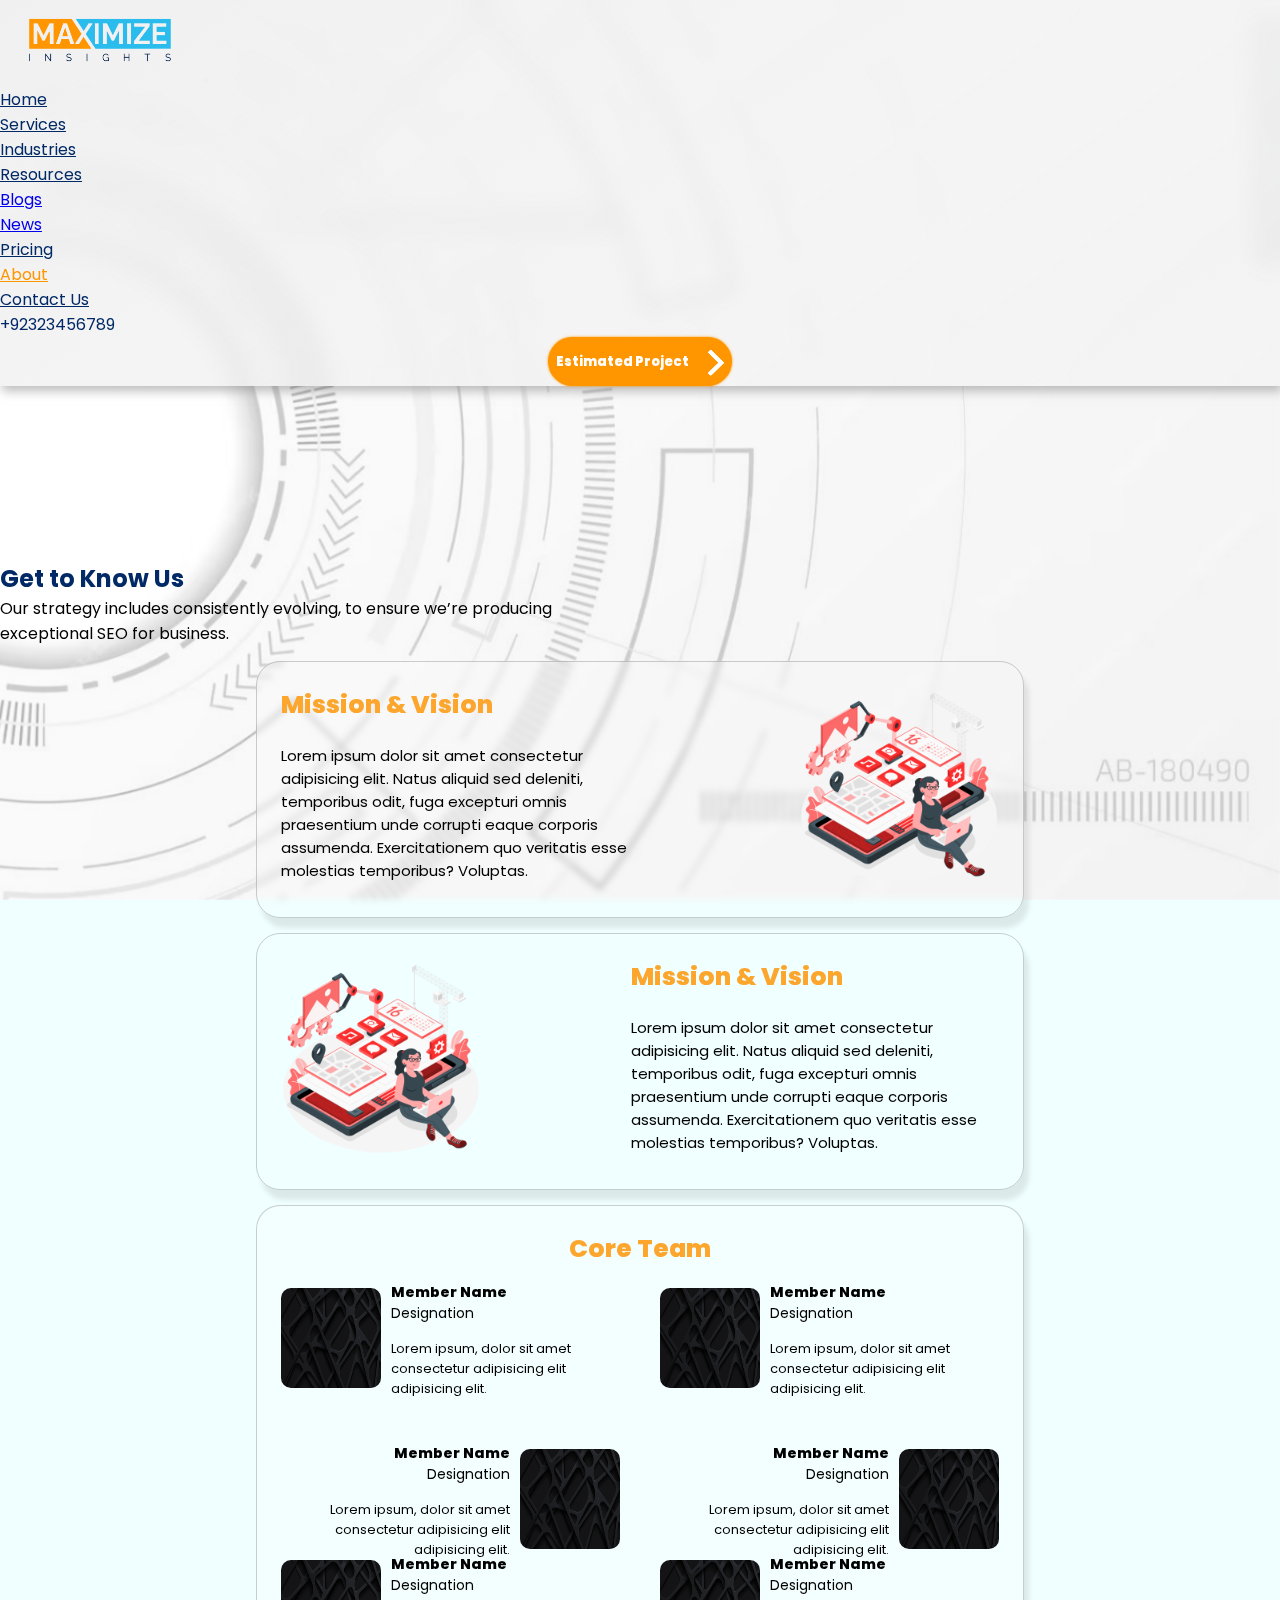
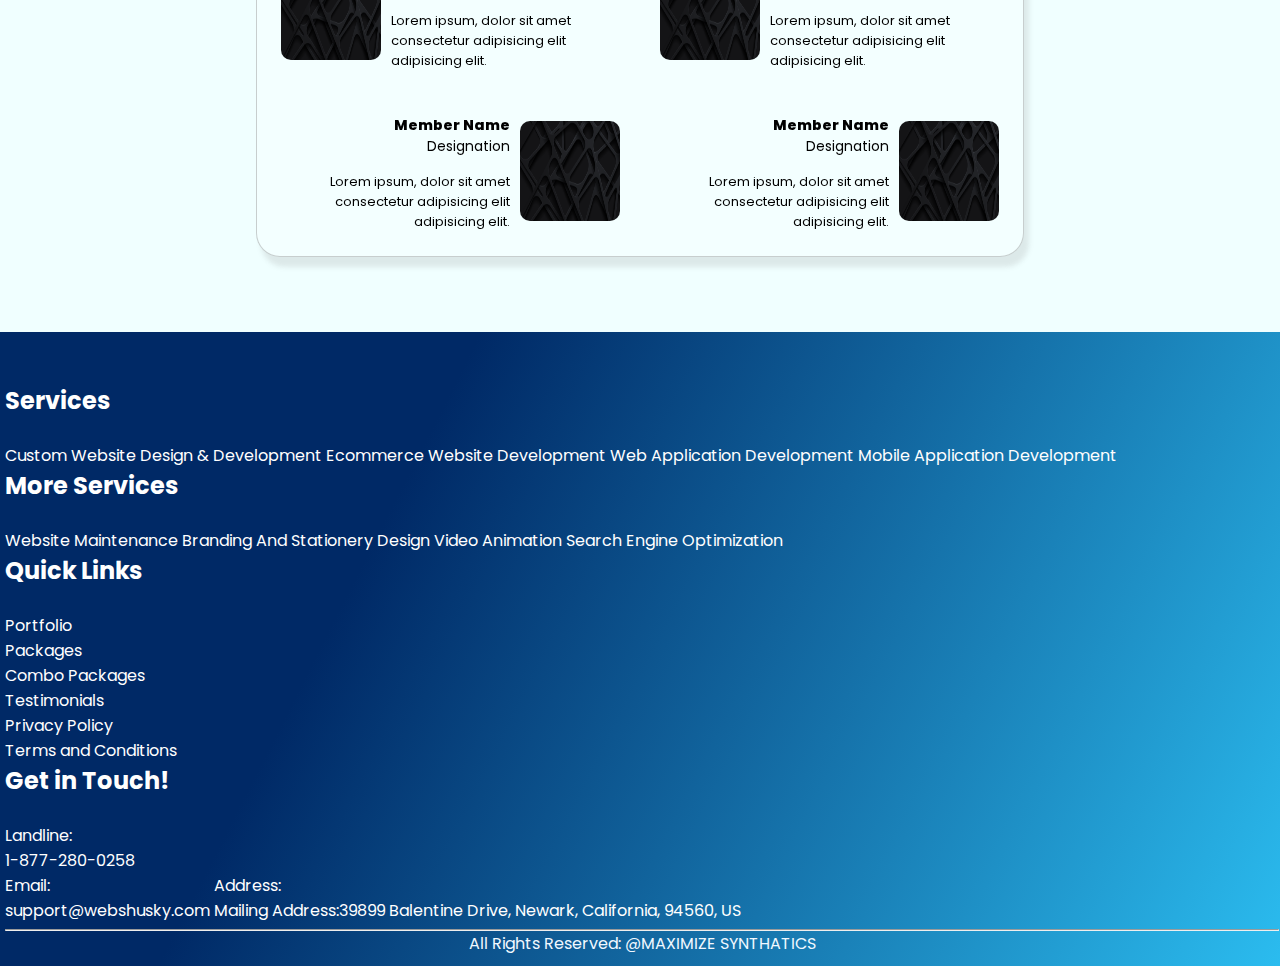
<file: about.html>
<!DOCTYPE html>
<html lang="en">
<head>
    <meta charset="UTF-8">
    <meta name="viewport" content="width=device-width, initial-scale=1.0">
    <title>About</title>
    <!-- BOOTSTRAP CDN -->
  <link href="https://cdn.jsdelivr.net/npm/bootstrap@5.3.2/dist/css/bootstrap.min.css" rel="stylesheet"
  integrity="sha384-T3c6CoIi6uLrA9TneNEoa7RxnatzjcDSCmG1MXxSR1GAsXEV/Dwwykc2MPK8M2HN" crossorigin="anonymous">
<!-- BOOTSTRAP CDN -->
<!-- css link -->
<link rel="stylesheet" href="./css/about.css">
<link rel="stylesheet" href="./css/media_queries.css">
<!-- css link -->
<!-- Icons Link-->
<link rel="stylesheet" href="https://cdnjs.cloudflare.com/ajax/libs/font-awesome/6.5.1/css/all.min.css"
  integrity="sha512-DTOQO9RWCH3ppGqcWaEA1BIZOC6xxalwEsw9c2QQeAIftl+Vegovlnee1c9QX4TctnWMn13TZye+giMm8e2LwA=="
  crossorigin="anonymous" referrerpolicy="no-referrer" />
<!-- Icons Link-->
<!-- Fonts -->
<link rel="preconnect" href="https://fonts.googleapis.com">
<link rel="preconnect" href="https://fonts.gstatic.com" crossorigin>
<link
  href="https://fonts.googleapis.com/css2?family=Noto+Sans:wght@100;300;400;500;600;700&family=Poppins:wght@100;200;300;500;600;700;800&family=Roboto:ital,wght@0,100;0,300;0,400;0,500;0,700;1,400;1,900&display=swap"
  rel="stylesheet">
<!-- Fonts -->
</head>
<body>
  <div class="fixed-image" style="position: relative;">
    <img src="./assets/WhatsApp Image 2023-12-27 at 10.42.27 AM.jpeg" class="top-img" alt="">
    <!-- Nav bar -->
  <div class="background">
    <nav class="navbar navbar-expand-lg p-0 fixed-top">
      <div class="container-fluid">
        <a class="navbar-brand" href="#"><img src="./assets/logo-removebg-preview (1).png" class="logo" alt=""></a>
        <button class="navbar-toggler" type="button" data-bs-toggle="collapse" data-bs-target="#navbarSupportedContent"
          aria-controls="navbarSupportedContent" aria-expanded="false" aria-label="Toggle navigation">
          <span class="navbar-toggler-icon"></span>
        </button>
        <div class="collapse navbar-collapse" id="navbarSupportedContent">
          <ul class="navbar-nav me-auto mb-2 mb-lg-0">
            <li class="nav-item">
              <a class="nav-link"   href="index.html">Home</a>
            </li>
            <li class="nav-item">
              <a class="nav-link"   href="services.html">Services</a>
            </li>
            <li class="nav-item">
              <a class="nav-link"   href="industries.html">Industries</a>
            </li>
            <li class="nav-item dropdown">
              <a class="nav-link dropdown-toggle" href="#" role="button" data-bs-toggle="dropdown"
                aria-expanded="false">
                Resources
              </a>
              <ul class="dropdown-menu" aria-labelledby="hoverableDropdown">
                <li><a class="dropdown-item" href="#">Blogs</a></li>
                <li><a class="dropdown-item" href="#">News</a></li>
                <!-- <li><a class="dropdown-item" href="#">Something else here</a></li> -->
              </ul>
            </li>
            <li class="nav-item">
              <a class="nav-link" href="pricing.html">Pricing</a>
            </li>
            <li class="nav-item">
              <a class="nav-link" style="color: #FF9600;" aria-current="page" href="about.html">About</a>
            </li>
            <li class="nav-item">
              <a class="nav-link" href="contactus.html">Contact Us</a>
            </li>
          </ul>
          <a href="" class="con me-2">+92323456789</a>
          <div class="btn-conteiner me-2">
            <a class="btn-content" href="#">
              <span class="btn-title">Estimated Project</span>
              <span class="icon-arrow">
                <svg width="66px" height="43px" viewBox="0 0 66 43" version="1.1" xmlns="http://www.w3.org/2000/svg"
                  xmlns:xlink="http://www.w3.org/1999/xlink">
                  <g id="arrow" stroke="none" stroke-width="1" fill="none" fill-rule="evenodd">
                    <path id="arrow-icon-one"
                      d="M40.1543933,3.89485454 L43.9763149,0.139296592 C44.1708311,-0.0518420739 44.4826329,-0.0518571125 44.6771675,0.139262789 L65.6916134,20.7848311 C66.0855801,21.1718824 66.0911863,21.8050225 65.704135,22.1989893 C65.7000188,22.2031791 65.6958657,22.2073326 65.6916762,22.2114492 L44.677098,42.8607841 C44.4825957,43.0519059 44.1708242,43.0519358 43.9762853,42.8608513 L40.1545186,39.1069479 C39.9575152,38.9134427 39.9546793,38.5968729 40.1481845,38.3998695 C40.1502893,38.3977268 40.1524132,38.395603 40.1545562,38.3934985 L56.9937789,21.8567812 C57.1908028,21.6632968 57.193672,21.3467273 57.0001876,21.1497035 C56.9980647,21.1475418 56.9959223,21.1453995 56.9937605,21.1432767 L40.1545208,4.60825197 C39.9574869,4.41477773 39.9546013,4.09820839 40.1480756,3.90117456 C40.1501626,3.89904911 40.1522686,3.89694235 40.1543933,3.89485454 Z"
                      fill="#FFFFFF"></path>
                    <path id="arrow-icon-two"
                      d="M20.1543933,3.89485454 L23.9763149,0.139296592 C24.1708311,-0.0518420739 24.4826329,-0.0518571125 24.6771675,0.139262789 L45.6916134,20.7848311 C46.0855801,21.1718824 46.0911863,21.8050225 45.704135,22.1989893 C45.7000188,22.2031791 45.6958657,22.2073326 45.6916762,22.2114492 L24.677098,42.8607841 C24.4825957,43.0519059 24.1708242,43.0519358 23.9762853,42.8608513 L20.1545186,39.1069479 C19.9575152,38.9134427 19.9546793,38.5968729 20.1481845,38.3998695 C20.1502893,38.3977268 20.1524132,38.395603 20.1545562,38.3934985 L36.9937789,21.8567812 C37.1908028,21.6632968 37.193672,21.3467273 37.0001876,21.1497035 C36.9980647,21.1475418 36.9959223,21.1453995 36.9937605,21.1432767 L20.1545208,4.60825197 C19.9574869,4.41477773 19.9546013,4.09820839 20.1480756,3.90117456 C20.1501626,3.89904911 20.1522686,3.89694235 20.1543933,3.89485454 Z"
                      fill="#FFFFFF"></path>
                    <path id="arrow-icon-three"
                      d="M0.154393339,3.89485454 L3.97631488,0.139296592 C4.17083111,-0.0518420739 4.48263286,-0.0518571125 4.67716753,0.139262789 L25.6916134,20.7848311 C26.0855801,21.1718824 26.0911863,21.8050225 25.704135,22.1989893 C25.7000188,22.2031791 25.6958657,22.2073326 25.6916762,22.2114492 L4.67709797,42.8607841 C4.48259567,43.0519059 4.17082418,43.0519358 3.97628526,42.8608513 L0.154518591,39.1069479 C-0.0424848215,38.9134427 -0.0453206733,38.5968729 0.148184538,38.3998695 C0.150289256,38.3977268 0.152413239,38.395603 0.154556228,38.3934985 L16.9937789,21.8567812 C17.1908028,21.6632968 17.193672,21.3467273 17.0001876,21.1497035 C16.9980647,21.1475418 16.9959223,21.1453995 16.9937605,21.1432767 L0.15452076,4.60825197 C-0.0425130651,4.41477773 -0.0453986756,4.09820839 0.148075568,3.90117456 C0.150162624,3.89904911 0.152268631,3.89694235 0.154393339,3.89485454 Z"
                      fill="#FFFFFF"></path>
                  </g>
                </svg>
              </span>
            </a>
          </div>
          </form>
        </div>
      </div>
    </nav>
    <!-- Nav bar -->


  <!-- About -->
  <br><br><br>

  <br><br><br>
  <div class="section" style="position: relative;">
    <div class="head" data-aos="fade-up" data-aos-delay="50">
      <br>
      <h2 style="font-weight: bold;color:  #002966;" class="text-center">Get to Know Us</h2>
      <p class="text-center">Our strategy includes consistently evolving, to ensure we’re producing <br>
        exceptional SEO for business.</p>
    </div>
    <div class="sec_company">
      <div class="mission_sec">
        <div>
          <h3>Mission & Vision</h3>
          <p>
            Lorem ipsum dolor sit amet consectetur adipisicing elit. Natus
            aliquid sed deleniti, temporibus odit, fuga excepturi omnis
            praesentium unde corrupti eaque corporis assumenda. Exercitationem
            quo veritatis esse molestias temporibus? Voluptas.
          </p>
        </div>
        <div class="fr-img">
          <img src="./assets/Mobile development-amico.png" alt="" />
        </div>
      </div>
      <div class="mission_sec mission_vission">
        <div class="fr-img">
          <img src="./assets/Mobile development-amico.png" alt="" />
        </div>
        <div>
          <h3>Mission & Vision</h3>
          <p>
            Lorem ipsum dolor sit amet consectetur adipisicing elit. Natus
            aliquid sed deleniti, temporibus odit, fuga excepturi omnis
            praesentium unde corrupti eaque corporis assumenda. Exercitationem
            quo veritatis esse molestias temporibus? Voluptas.
          </p>
        </div>
      </div>
      <!-- core team -->
      <div class="team_sec">
        <div class="team_hagin">
          <h3>Core Team</h3>
        </div>
        <!-- row 1 -->
        <div class="boxes">
          <div class="box_row">
            <div class="box box-sec-one">
              <div class="boxin-img">
                <img src="./assets/dark-background-abstract-background-network-3d-background-7680x4320-8324.png"
                  width="100px" height="100px" border-radius="24px" />
              </div>
              <div class="box-headin">
                <div class="boxin-mem">
                  <h4>Member Name</h4>
                  <p>Designation</p>
                </div>
                <div class="boxin-des">
                  <p>
                    Lorem ipsum, dolor sit amet consectetur adipisicing elit
                    adipisicing elit.
                  </p>
                </div>
              </div>
            </div>

            <div class="box box-sec-tow">
              <div class="boxin-img">
                <img src="./assets/dark-background-abstract-background-network-3d-background-7680x4320-8324.png"
                  width="100px" height="100px" />
              </div>
              <div class="box-headin">
                <div class="boxin-mem">
                  <h4>Member Name</h4>
                  <p>Designation</p>
                </div>
                <div class="boxin-des">
                  <p>
                    Lorem ipsum, dolor sit amet consectetur adipisicing elit
                    adipisicing elit.
                  </p>
                </div>
              </div>
            </div>
          </div>
          <!-- row 2 -->

          <div class="box_row box_row_end">
            <div class="box box-sec-three">
              <div class="box-headin sec-left">
                <div class="boxin-mem">
                  <h4>Member Name</h4>
                  <p>Designation</p>
                </div>
                <div class="boxin-des">
                  <p>
                    Lorem ipsum, dolor sit amet consectetur adipisicing elit
                    adipisicing elit.
                  </p>
                </div>
              </div>
              <div class="boxin-img">
                <img src="./assets/dark-background-abstract-background-network-3d-background-7680x4320-8324.png"
                  width="100px" height="100px" border-radius="24px" />
              </div>
            </div>

            <div class="box box-sec-four">
              <div class="box-headin sec-left">
                <div class="boxin-mem">
                  <h4>Member Name</h4>
                  <p>Designation</p>
                </div>
                <div class="boxin-des">
                  <p>
                    Lorem ipsum, dolor sit amet consectetur adipisicing elit
                    adipisicing elit.
                  </p>
                </div>
              </div>
              <div class="boxin-img">
                <img src="./assets/dark-background-abstract-background-network-3d-background-7680x4320-8324.png"
                  width="100px" height="100px" />
              </div>
            </div>
          </div>
          <div class="box_row">
            <div class="box">
              <div class="boxin-img">
                <img src="./assets/dark-background-abstract-background-network-3d-background-7680x4320-8324.png"
                  width="100px" height="100px" border-radius="24px" />
              </div>
              <div class="box-headin">
                <div class="boxin-mem">
                  <h4>Member Name</h4>
                  <p>Designation</p>
                </div>
                <div class="boxin-des">
                  <p>
                    Lorem ipsum, dolor sit amet consectetur adipisicing elit adipisicing elit.
                  </p>
                </div>
              </div>
            </div>

            <div class="box">
              <div class="boxin-img">
                <img src="./assets/dark-background-abstract-background-network-3d-background-7680x4320-8324.png"
                  width="100px" height="100px" />
              </div>
              <div class="box-headin">
                <div class="boxin-mem">
                  <h4>Member Name</h4>
                  <p>Designation</p>
                </div>
                <div class="boxin-des">
                  <p>
                    Lorem ipsum, dolor sit amet consectetur adipisicing elit adipisicing elit.
                  </p>
                </div>
              </div>
            </div>
          </div>

          <div class="box_row box_row_end">
            <div class="box">

              <div class="box-headin sec-left">
                <div class="boxin-mem">
                  <h4>Member Name</h4>
                  <p>Designation</p>
                </div>
                <div class="boxin-des">
                  <p>
                    Lorem ipsum, dolor sit amet consectetur adipisicing elit adipisicing elit.
                  </p>
                </div>
              </div>
              <div class="boxin-img">
                <img src="./assets/dark-background-abstract-background-network-3d-background-7680x4320-8324.png"
                  width="100px" height="100px" border-radius="24px" />
              </div>
            </div>

            <div class="box">

              <div class="box-headin sec-left">
                <div class="boxin-mem">
                  <h4>Member Name</h4>
                  <p>Designation</p>
                </div>
                <div class="boxin-des">
                  <p>
                    Lorem ipsum, dolor sit amet consectetur adipisicing elit adipisicing elit.
                  </p>
                </div>
              </div>
              <div class="boxin-img">
                <img src="./assets/dark-background-abstract-background-network-3d-background-7680x4320-8324.png"
                  width="100px" height="100px" />
              </div>
            </div>
          </div>
        </div>
      </div>
    </div>
  </div>

</div>
</div>
<br><br><br>
      <!-- footer -->
      <footer class="footers">
        <div class="container" data-aos="fade-up"  data-aos-delay="50">
          <br>
          <div class="row">
            <div class="col-lg-3 col-md-12">
              <h2 class="hover-underline-animation">Services</h2>
              <br><br>
              <p class="hover-underline-animation">Custom Website Design & Development</p>
              <p class="hover-underline-animation">Ecommerce Website Development</p>
              <p class="hover-underline-animation">Web Application Development</p>
              <p class="hover-underline-animation">Mobile Application Development</p>
            </div>
            <div class="col-lg-3 col-md-12">
              <h2 class="hover-underline-animation">More Services</h2>
              <br><br>
    
              <p class="hover-underline-animation">Website Maintenance</p>
              <p class="hover-underline-animation">Branding And Stationery Design</p>
              <p class="hover-underline-animation">Video Animation</p>
              <p class="hover-underline-animation">Search Engine Optimization</p>
            </div>
            <div class="col-lg-3 col-md-12">
              <h2 class="hover-underline-animation">Quick Links</h2>
              <br><br>
              <p class="hover-underline-animation">Portfolio</p><br>
              <p class="hover-underline-animation">Packages</p><br>
              <p class="hover-underline-animation">Combo Packages</p><br>
              <p class="hover-underline-animation">Testimonials</p><br>
              <p class="hover-underline-animation">Privacy Policy</p><br>
              <p class="hover-underline-animation">Terms and Conditions</p>
            </div>
            <div class="col-lg-3 col-md-12">
              <h2 class="hover-underline-animation"> Get in Touch!</h2>
              <br><br>
              <p class="hover-underline-animation"><lord-icon src="https://cdn.lordicon.com/srsgifqc.json" trigger="loop"
                  delay="2000" colors="primary:#ffffff" style="width:30px;height:30px">
                </lord-icon> Landline: <br> 1-877-280-0258
              </p><br>
              <p class="hover-underline-animation"><lord-icon src="https://cdn.lordicon.com/slmechys.json" trigger="loop"
                  colors="primary:#ffffff" style="width:30px;height:30px">
                </lord-icon> Email:
                <br>support@webshusky.com
              </p>
    
    
              <p class="hover-underline-animation">
                <lord-icon src="https://cdn.lordicon.com/iikoxwld.json" trigger="loop" delay="1500" state="in-jump-dynamic"
                  colors="primary:#ffffff" style="width:30px;height:30px">
                </lord-icon>
                Address: <br> Mailing Address:39899
                Balentine Drive, Newark, California, 94560, US
              </p>
              <p class="hover-underline-animation"></p>
    
              <p class="hover-underline-animation"></p>
              <a href="" target="_blank"><i class="fa-brands fa-square-facebook"></i></a>
              <a href="" target="_blank"><i class="fa-brands fa-instagram"></i></a>
              <a href="" target="_blank"><i class="fa-brands fa-linkedin"></i></a>
              <a href=""><i class="fa-brands fa-square-twitter"></i></a>
              <a href="" target="_blank"><i class="fa-brands fa-youtube"></i></a>
              </lord-icon>
            </div>
          </div>
        </div>
       
        
        <hr style="color: aliceblue;">
        <p style="text-align: center;color: aliceblue; " >All Rights Reserved: @MAXIMIZE SYNTHATICS</p>
      </footer>
    

      <script src="https://cdn.lordicon.com/lordicon.js"></script>
    <!-- BOOTSTRAP CDN -->
  <script src="https://cdn.jsdelivr.net/npm/bootstrap@5.3.2/dist/js/bootstrap.bundle.min.js"
  integrity="sha384-C6RzsynM9kWDrMNeT87bh95OGNyZPhcTNXj1NW7RuBCsyN/o0jlpcV8Qyq46cDfL"
  crossorigin="anonymous"></script>
<!-- BOOTSTRAP CDN -->

  
</body>
</html>
</file>
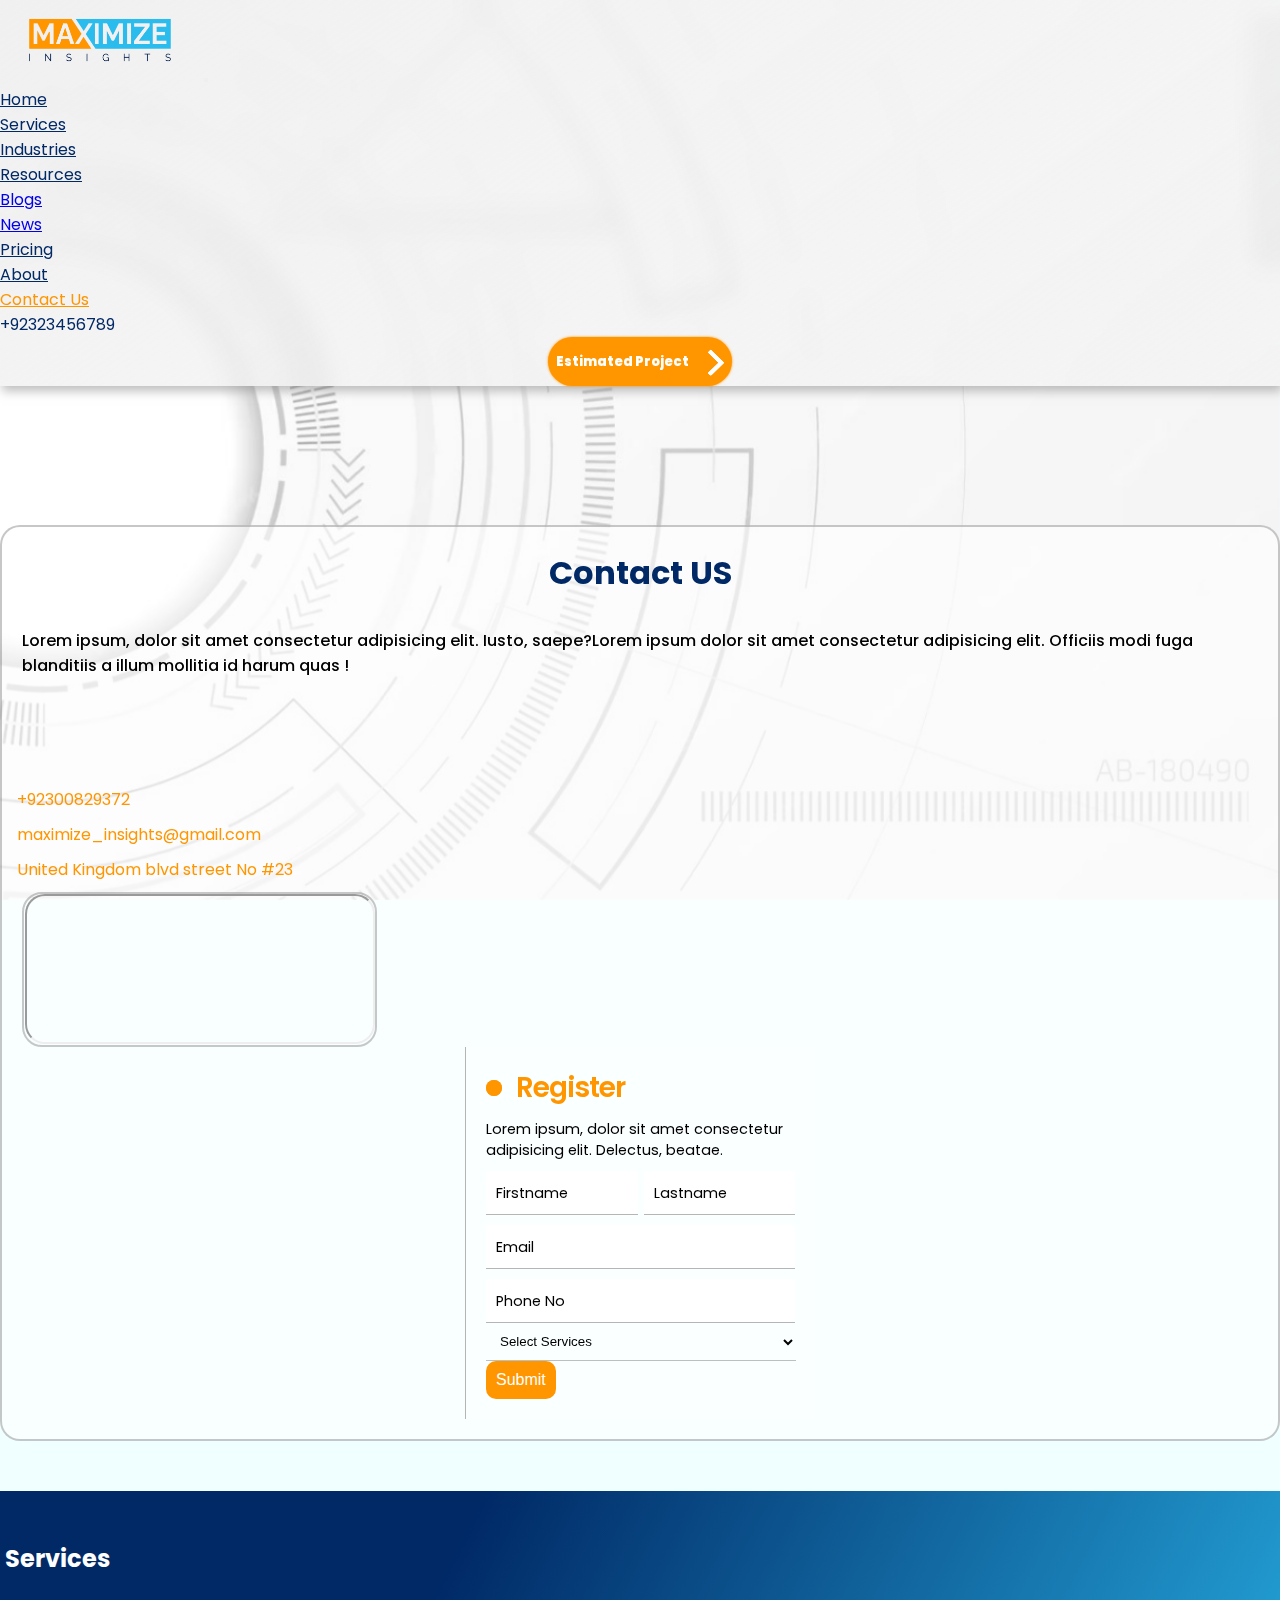
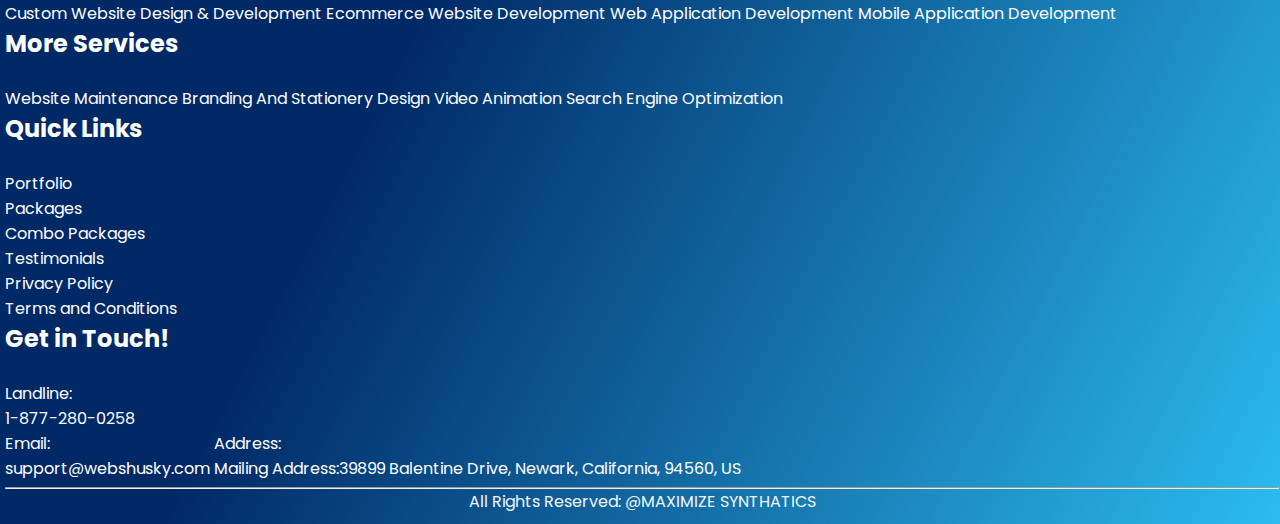
<file: contactus.html>
<!DOCTYPE html>
<html lang="en">
<head>
    <meta charset="UTF-8">
    <meta name="viewport" content="width=device-width, initial-scale=1.0">
    <title>About</title>
    <!-- BOOTSTRAP CDN -->
  <link href="https://cdn.jsdelivr.net/npm/bootstrap@5.3.2/dist/css/bootstrap.min.css" rel="stylesheet"
  integrity="sha384-T3c6CoIi6uLrA9TneNEoa7RxnatzjcDSCmG1MXxSR1GAsXEV/Dwwykc2MPK8M2HN" crossorigin="anonymous">
<!-- BOOTSTRAP CDN -->
<!-- css link -->
<link rel="stylesheet" href="./css/contact.css">
<link rel="stylesheet" href="./css/media_queries.css">

<!-- css link -->
<!-- Icons Link-->
<link rel="stylesheet" href="https://cdnjs.cloudflare.com/ajax/libs/font-awesome/6.5.1/css/all.min.css"
  integrity="sha512-DTOQO9RWCH3ppGqcWaEA1BIZOC6xxalwEsw9c2QQeAIftl+Vegovlnee1c9QX4TctnWMn13TZye+giMm8e2LwA=="
  crossorigin="anonymous" referrerpolicy="no-referrer" />
<!-- Icons Link-->
<!-- Fonts -->
<link rel="preconnect" href="https://fonts.googleapis.com">
<link rel="preconnect" href="https://fonts.gstatic.com" crossorigin>
<link
  href="https://fonts.googleapis.com/css2?family=Noto+Sans:wght@100;300;400;500;600;700&family=Poppins:wght@100;200;300;500;600;700;800&family=Roboto:ital,wght@0,100;0,300;0,400;0,500;0,700;1,400;1,900&display=swap"
  rel="stylesheet">
<!-- Fonts -->
</head>
<body>
  <div class="fixed-image" style="position: relative;">
    <img src="./assets/WhatsApp Image 2023-12-27 at 10.42.27 AM.jpeg" class="top-img" alt="">
    <!-- Nav bar -->
  <div class="background">
    <nav class="navbar navbar-expand-lg p-0 fixed-top">
      <div class="container-fluid">
        <a class="navbar-brand" href="#"><img src="./assets/logo-removebg-preview (1).png" class="logo" alt=""></a>
        <button class="navbar-toggler" type="button" data-bs-toggle="collapse" data-bs-target="#navbarSupportedContent"
          aria-controls="navbarSupportedContent" aria-expanded="false" aria-label="Toggle navigation">
          <span class="navbar-toggler-icon"></span>
        </button>
        <div class="collapse navbar-collapse" id="navbarSupportedContent">
          <ul class="navbar-nav me-auto mb-2 mb-lg-0">
            <li class="nav-item">
              <a class="nav-link"   href="index.html">Home</a>
            </li>
            <li class="nav-item">
              <a class="nav-link"   href="services.html">Services</a>
            </li>
            <li class="nav-item">
              <a class="nav-link"   href="industries.html">Industries</a>
            </li>
            <li class="nav-item dropdown">
              <a class="nav-link dropdown-toggle" href="#" role="button" data-bs-toggle="dropdown"
                aria-expanded="false">
                Resources
              </a>
              <ul class="dropdown-menu" aria-labelledby="hoverableDropdown">
                <li><a class="dropdown-item" href="#">Blogs</a></li>
                <li><a class="dropdown-item" href="#">News</a></li>
                <!-- <li><a class="dropdown-item" href="#">Something else here</a></li> -->
              </ul>
            </li>
            <li class="nav-item">
              <a class="nav-link" href="pricing.html">Pricing</a>
            </li>
            <li class="nav-item">
              <a class="nav-link"  href="about.html">About</a>
            </li>
            <li class="nav-item">
              <a class="nav-link" style="color: #FF9600;" aria-current="page" href="contactus.html">Contact Us</a>
            </li>
          </ul>
          <a href="" class="con me-2">+92323456789</a>
          <div class="btn-conteiner me-2">
            <a class="btn-content" href="#">
              <span class="btn-title">Estimated Project</span>
              <span class="icon-arrow">
                <svg width="66px" height="43px" viewBox="0 0 66 43" version="1.1" xmlns="http://www.w3.org/2000/svg"
                  xmlns:xlink="http://www.w3.org/1999/xlink">
                  <g id="arrow" stroke="none" stroke-width="1" fill="none" fill-rule="evenodd">
                    <path id="arrow-icon-one"
                      d="M40.1543933,3.89485454 L43.9763149,0.139296592 C44.1708311,-0.0518420739 44.4826329,-0.0518571125 44.6771675,0.139262789 L65.6916134,20.7848311 C66.0855801,21.1718824 66.0911863,21.8050225 65.704135,22.1989893 C65.7000188,22.2031791 65.6958657,22.2073326 65.6916762,22.2114492 L44.677098,42.8607841 C44.4825957,43.0519059 44.1708242,43.0519358 43.9762853,42.8608513 L40.1545186,39.1069479 C39.9575152,38.9134427 39.9546793,38.5968729 40.1481845,38.3998695 C40.1502893,38.3977268 40.1524132,38.395603 40.1545562,38.3934985 L56.9937789,21.8567812 C57.1908028,21.6632968 57.193672,21.3467273 57.0001876,21.1497035 C56.9980647,21.1475418 56.9959223,21.1453995 56.9937605,21.1432767 L40.1545208,4.60825197 C39.9574869,4.41477773 39.9546013,4.09820839 40.1480756,3.90117456 C40.1501626,3.89904911 40.1522686,3.89694235 40.1543933,3.89485454 Z"
                      fill="#FFFFFF"></path>
                    <path id="arrow-icon-two"
                      d="M20.1543933,3.89485454 L23.9763149,0.139296592 C24.1708311,-0.0518420739 24.4826329,-0.0518571125 24.6771675,0.139262789 L45.6916134,20.7848311 C46.0855801,21.1718824 46.0911863,21.8050225 45.704135,22.1989893 C45.7000188,22.2031791 45.6958657,22.2073326 45.6916762,22.2114492 L24.677098,42.8607841 C24.4825957,43.0519059 24.1708242,43.0519358 23.9762853,42.8608513 L20.1545186,39.1069479 C19.9575152,38.9134427 19.9546793,38.5968729 20.1481845,38.3998695 C20.1502893,38.3977268 20.1524132,38.395603 20.1545562,38.3934985 L36.9937789,21.8567812 C37.1908028,21.6632968 37.193672,21.3467273 37.0001876,21.1497035 C36.9980647,21.1475418 36.9959223,21.1453995 36.9937605,21.1432767 L20.1545208,4.60825197 C19.9574869,4.41477773 19.9546013,4.09820839 20.1480756,3.90117456 C20.1501626,3.89904911 20.1522686,3.89694235 20.1543933,3.89485454 Z"
                      fill="#FFFFFF"></path>
                    <path id="arrow-icon-three"
                      d="M0.154393339,3.89485454 L3.97631488,0.139296592 C4.17083111,-0.0518420739 4.48263286,-0.0518571125 4.67716753,0.139262789 L25.6916134,20.7848311 C26.0855801,21.1718824 26.0911863,21.8050225 25.704135,22.1989893 C25.7000188,22.2031791 25.6958657,22.2073326 25.6916762,22.2114492 L4.67709797,42.8607841 C4.48259567,43.0519059 4.17082418,43.0519358 3.97628526,42.8608513 L0.154518591,39.1069479 C-0.0424848215,38.9134427 -0.0453206733,38.5968729 0.148184538,38.3998695 C0.150289256,38.3977268 0.152413239,38.395603 0.154556228,38.3934985 L16.9937789,21.8567812 C17.1908028,21.6632968 17.193672,21.3467273 17.0001876,21.1497035 C16.9980647,21.1475418 16.9959223,21.1453995 16.9937605,21.1432767 L0.15452076,4.60825197 C-0.0425130651,4.41477773 -0.0453986756,4.09820839 0.148075568,3.90117456 C0.150162624,3.89904911 0.152268631,3.89694235 0.154393339,3.89485454 Z"
                      fill="#FFFFFF"></path>
                  </g>
                </svg>
              </span>
            </a>
          </div>
          </form>
        </div>
      </div>
    </nav>
    <!-- Nav bar -->

  <!-- icons -->
  <div class="fixed-icons">
    <a href="#" title="Chat"><i class="fa fa-comments"></i></a>
    <a href="#" title="Call"><i class="fa fa-phone"></i></a>
  </div>
  <br><br><br>
  <!-- icons -->
    <div style="position: relative;" class="container main-contact-us">
        <div class="row">
            <div class="col-lg-5 col-md-12 col-sm-12">
                <div class="contact-us">
                    <br class="br-br">
                    <h1>Contact US</h1>
                    <p>Lorem ipsum, dolor sit amet consectetur adipisicing elit. Iusto, saepe?Lorem ipsum dolor sit amet
                        consectetur adipisicing elit. Officiis modi fuga blanditiis a illum mollitia id harum quas !</p>
                    <div class="media">
                        <ul class="a-c-e">
                            <li><a href=""><i class="fas fa-phone icons"></i>+92300829372</a></li>
                            <li><a href=""><i class="fas fa-map-marker-alt icons"></i> maximize_insights@gmail.com</a>
                            </li>
                            <li><a href=""><i class="fas fa-envelope icons"></i>United Kingdom blvd street No #23</a>
                            </li>
                        </ul>
                        <div class="map">
                            <iframe
                                src="https://www.google.com/maps/embed?pb=!1m18!1m12!1m3!1d3620.967256714286!2d67.02010517413994!3d24.830793346446413!2m3!1f0!2f0!3f0!3m2!1i1024!2i768!4f13.1!3m3!1m2!1s0x3eb33dc7c4aa538b%3A0xc2fac7fdde7a4e03!2sFootball%20ground%20tekri%20colony!5e0!3m2!1sen!2s!4v1704183158351!5m2!1sen!2s"
                                width="350" height="150" style="border-radius: 20px;" allowfullscreen="" loading="lazy"
                                referrerpolicy="no-referrer-when-downgrade"></iframe>
                        </div>
                    </div>
                </div>
            </div>
            <div class="col-lg-7 col-md-12 col-sm-12 form-details">
                <form class="form">
                    <p class="title">Register </p>
                    <p class="message">Lorem ipsum, dolor sit amet consectetur adipisicing elit. Delectus, beatae.</p>
                    <div class="flex">
                        <label>
                            <input class="input" type="text" placeholder="" required="">
                            <span>Firstname</span>
                        </label>

                        <label>
                            <input class="input" type="text" placeholder="" required="">
                            <span>Lastname</span>
                        </label>
                    </div>

                    <label>
                        <input class="input" type="email" placeholder="" required="">
                        <span>Email</span>
                    </label>

                    <label>
                        <input class="input" type="" placeholder="" required="">
                        <span>Phone No</span>

                        <select name="" id="" class="service my-2">
                            <option value="">Select Services</option>
                            <option value="">Website Development</option>
                            <option value="">Digital Marketing</option>
                            <option value="">Graphic Designing</option>
                            <option value="">Software Solutions</option>
                        </select>
                        <button class="submit">Submit</button>
                </form>
            </div>
        </div>
    </div>
</div>

<br><br>
</div>
 <!-- footer -->
 <footer class="footers">
  <div class="container" data-aos="fade-up"  data-aos-delay="50">
    <br>
    <div class="row">
      <div class="col-lg-3 col-md-12">
        <h2 class="hover-underline-animation">Services</h2>
        <br><br>
        <p class="hover-underline-animation">Custom Website Design & Development</p>
        <p class="hover-underline-animation">Ecommerce Website Development</p>
        <p class="hover-underline-animation">Web Application Development</p>
        <p class="hover-underline-animation">Mobile Application Development</p>
      </div>
      <div class="col-lg-3 col-md-12">
        <h2 class="hover-underline-animation">More Services</h2>
        <br><br>

        <p class="hover-underline-animation">Website Maintenance</p>
        <p class="hover-underline-animation">Branding And Stationery Design</p>
        <p class="hover-underline-animation">Video Animation</p>
        <p class="hover-underline-animation">Search Engine Optimization</p>
      </div>
      <div class="col-lg-3 col-md-12">
        <h2 class="hover-underline-animation">Quick Links</h2>
        <br><br>
        <p class="hover-underline-animation">Portfolio</p><br>
        <p class="hover-underline-animation">Packages</p><br>
        <p class="hover-underline-animation">Combo Packages</p><br>
        <p class="hover-underline-animation">Testimonials</p><br>
        <p class="hover-underline-animation">Privacy Policy</p><br>
        <p class="hover-underline-animation">Terms and Conditions</p>
      </div>
      <div class="col-lg-3 col-md-12">
        <h2 class="hover-underline-animation"> Get in Touch!</h2>
        <br><br>
        <p class="hover-underline-animation"><lord-icon src="https://cdn.lordicon.com/srsgifqc.json" trigger="loop"
            delay="2000" colors="primary:#ffffff" style="width:30px;height:30px">
          </lord-icon> Landline: <br> 1-877-280-0258
        </p><br>
        <p class="hover-underline-animation"><lord-icon src="https://cdn.lordicon.com/slmechys.json" trigger="loop"
            colors="primary:#ffffff" style="width:30px;height:30px">
          </lord-icon> Email:
          <br>support@webshusky.com
        </p>


        <p class="hover-underline-animation">
          <lord-icon src="https://cdn.lordicon.com/iikoxwld.json" trigger="loop" delay="1500" state="in-jump-dynamic"
            colors="primary:#ffffff" style="width:30px;height:30px">
          </lord-icon>
          Address: <br> Mailing Address:39899
          Balentine Drive, Newark, California, 94560, US
        </p>
        <p class="hover-underline-animation"></p>

        <p class="hover-underline-animation"></p>
        <a href="" target="_blank"><i class="fa-brands fa-square-facebook"></i></a>
        <a href="" target="_blank"><i class="fa-brands fa-instagram"></i></a>
        <a href="" target="_blank"><i class="fa-brands fa-linkedin"></i></a>
        <a href=""><i class="fa-brands fa-square-twitter"></i></a>
        <a href="" target="_blank"><i class="fa-brands fa-youtube"></i></a>
        </lord-icon>
      </div>
    </div>
  </div>
 
  
  <hr style="color: aliceblue;">
  <p style="text-align: center;color: aliceblue; " >All Rights Reserved: @MAXIMIZE SYNTHATICS</p>
</footer>


<script src="https://cdn.lordicon.com/lordicon.js"></script>

    <!-- BOOTSTRAP CDN -->
    <script src="https://cdn.jsdelivr.net/npm/bootstrap@5.3.2/dist/js/bootstrap.bundle.min.js"
    integrity="sha384-C6RzsynM9kWDrMNeT87bh95OGNyZPhcTNXj1NW7RuBCsyN/o0jlpcV8Qyq46cDfL"
    crossorigin="anonymous"></script>
  <!-- BOOTSTRAP CDN --> 
  </body>
  </html>
</file>
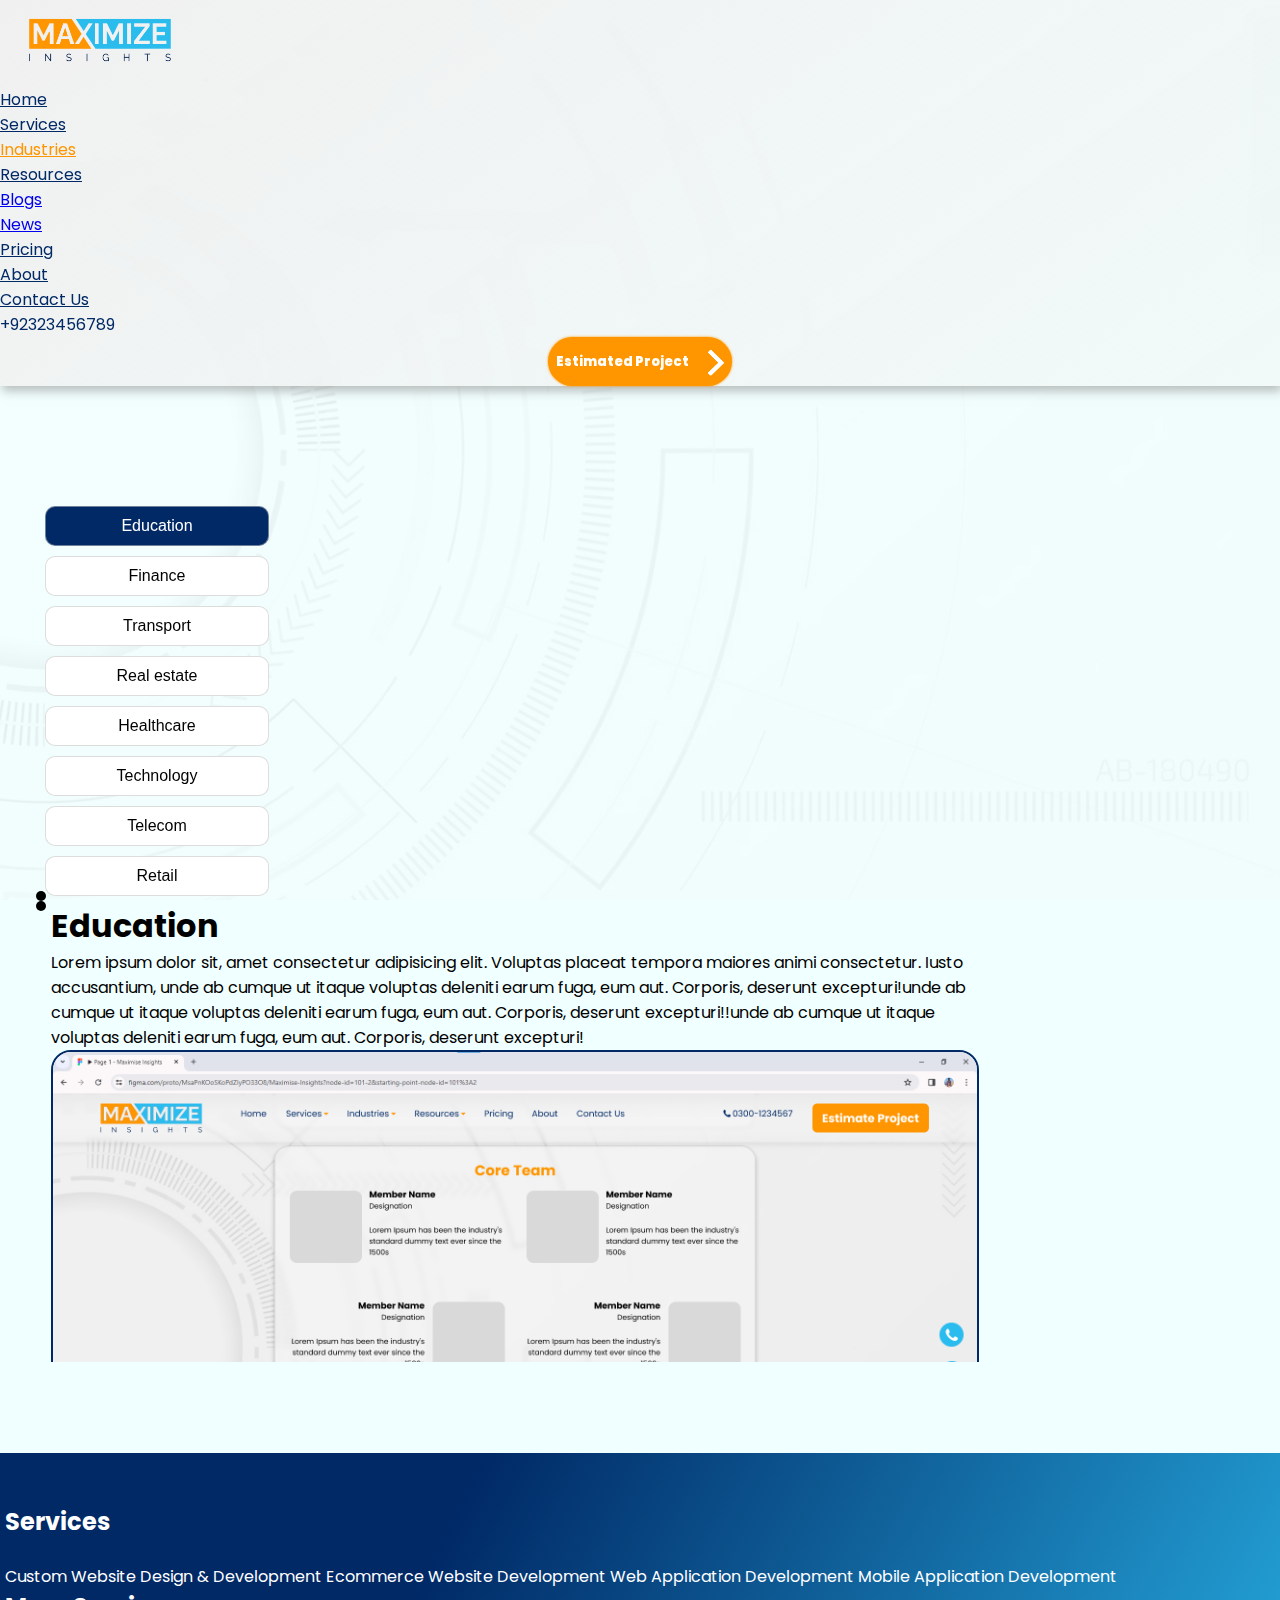
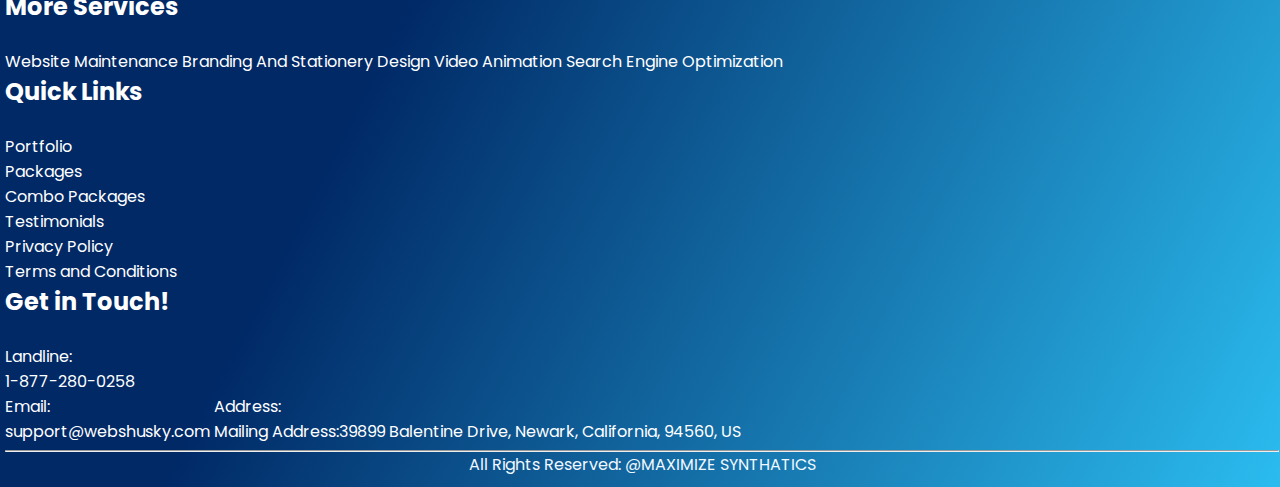
<file: industries-copy.html>
<!DOCTYPE html>
<html lang="en">
<head>
    <meta charset="UTF-8">
    <meta name="viewport" content="width=device-width, initial-scale=1.0">
    <title>Maximize / Industries</title>
    <!-- BOOTSTRAP CDN -->
  <link href="https://cdn.jsdelivr.net/npm/bootstrap@5.3.2/dist/css/bootstrap.min.css" rel="stylesheet"
  integrity="sha384-T3c6CoIi6uLrA9TneNEoa7RxnatzjcDSCmG1MXxSR1GAsXEV/Dwwykc2MPK8M2HN" crossorigin="anonymous">
<!-- BOOTSTRAP CDN -->
<!-- css link -->
<link rel="stylesheet" href="./css/industries.css">

<!-- css link -->
<!-- Icons Link-->
<link rel="stylesheet" href="https://cdnjs.cloudflare.com/ajax/libs/font-awesome/6.5.1/css/all.min.css"
  integrity="sha512-DTOQO9RWCH3ppGqcWaEA1BIZOC6xxalwEsw9c2QQeAIftl+Vegovlnee1c9QX4TctnWMn13TZye+giMm8e2LwA=="
  crossorigin="anonymous" referrerpolicy="no-referrer" />
<!-- Icons Link-->
<!-- Fonts -->
<link rel="preconnect" href="https://fonts.googleapis.com">
<link rel="preconnect" href="https://fonts.gstatic.com" crossorigin>
<link
  href="https://fonts.googleapis.com/css2?family=Noto+Sans:wght@100;300;400;500;600;700&family=Poppins:wght@100;200;300;500;600;700;800&family=Roboto:ital,wght@0,100;0,300;0,400;0,500;0,700;1,400;1,900&display=swap"
  rel="stylesheet">
<!-- Fonts -->
</head>
<body>
  <div class="fixed-image" style="position: relative;">
    <img src="./assets/WhatsApp Image 2023-12-27 at 10.42.27 AM.jpeg" class="top-img" alt="">
    <!-- Nav bar -->
  <div class="background">
    <nav class="navbar navbar-expand-lg p-0 fixed-top">
      <div class="container-fluid">
        <a class="navbar-brand" href="#"><img src="./assets/logo-removebg-preview (1).png" class="logo" alt=""></a>
        <button class="navbar-toggler" type="button" data-bs-toggle="collapse" data-bs-target="#navbarSupportedContent"
          aria-controls="navbarSupportedContent" aria-expanded="false" aria-label="Toggle navigation">
          <span class="navbar-toggler-icon"></span>
        </button>
        <div class="collapse navbar-collapse" id="navbarSupportedContent">
          <ul class="navbar-nav me-auto mb-2 mb-lg-0">
            <li class="nav-item">
              <a class="nav-link"   href="index.html">Home</a>
            </li>
            <li class="nav-item">
              <a class="nav-link"   href="services.html">Services</a>
            </li>
            <li class="nav-item">
                <a class="nav-link" style="color: #FF9600;" aria-current="page"  href="industries.html">Industries</a>
              </li>
            <li class="nav-item dropdown">
              <a class="nav-link dropdown-toggle" href="#" role="button" data-bs-toggle="dropdown"
                aria-expanded="false">
                Resources
              </a>
              <ul class="dropdown-menu" aria-labelledby="hoverableDropdown">
                <li><a class="dropdown-item" href="#">Blogs</a></li>
                <li><a class="dropdown-item" href="#">News</a></li>
                <!-- <li><a class="dropdown-item" href="#">Something else here</a></li> -->
              </ul>
            </li>
            <li class="nav-item">
              <a class="nav-link" href="pricing.html">Pricing</a>
            </li>
            <li class="nav-item">
              <a class="nav-link"  href="about.html">About</a>
            </li>
            <li class="nav-item">
              <a class="nav-link"  href="contactus.html">Contact Us</a>
            </li>
          </ul>
          <a href="" class="con me-2">+92323456789</a>
          <div class="btn-conteiner me-2">
            <a class="btn-content" href="#">
              <span class="btn-title">Estimated Project</span>
              <span class="icon-arrow">
                <svg width="66px" height="43px" viewBox="0 0 66 43" version="1.1" xmlns="http://www.w3.org/2000/svg"
                  xmlns:xlink="http://www.w3.org/1999/xlink">
                  <g id="arrow" stroke="none" stroke-width="1" fill="none" fill-rule="evenodd">
                    <path id="arrow-icon-one"
                      d="M40.1543933,3.89485454 L43.9763149,0.139296592 C44.1708311,-0.0518420739 44.4826329,-0.0518571125 44.6771675,0.139262789 L65.6916134,20.7848311 C66.0855801,21.1718824 66.0911863,21.8050225 65.704135,22.1989893 C65.7000188,22.2031791 65.6958657,22.2073326 65.6916762,22.2114492 L44.677098,42.8607841 C44.4825957,43.0519059 44.1708242,43.0519358 43.9762853,42.8608513 L40.1545186,39.1069479 C39.9575152,38.9134427 39.9546793,38.5968729 40.1481845,38.3998695 C40.1502893,38.3977268 40.1524132,38.395603 40.1545562,38.3934985 L56.9937789,21.8567812 C57.1908028,21.6632968 57.193672,21.3467273 57.0001876,21.1497035 C56.9980647,21.1475418 56.9959223,21.1453995 56.9937605,21.1432767 L40.1545208,4.60825197 C39.9574869,4.41477773 39.9546013,4.09820839 40.1480756,3.90117456 C40.1501626,3.89904911 40.1522686,3.89694235 40.1543933,3.89485454 Z"
                      fill="#FFFFFF"></path>
                    <path id="arrow-icon-two"
                      d="M20.1543933,3.89485454 L23.9763149,0.139296592 C24.1708311,-0.0518420739 24.4826329,-0.0518571125 24.6771675,0.139262789 L45.6916134,20.7848311 C46.0855801,21.1718824 46.0911863,21.8050225 45.704135,22.1989893 C45.7000188,22.2031791 45.6958657,22.2073326 45.6916762,22.2114492 L24.677098,42.8607841 C24.4825957,43.0519059 24.1708242,43.0519358 23.9762853,42.8608513 L20.1545186,39.1069479 C19.9575152,38.9134427 19.9546793,38.5968729 20.1481845,38.3998695 C20.1502893,38.3977268 20.1524132,38.395603 20.1545562,38.3934985 L36.9937789,21.8567812 C37.1908028,21.6632968 37.193672,21.3467273 37.0001876,21.1497035 C36.9980647,21.1475418 36.9959223,21.1453995 36.9937605,21.1432767 L20.1545208,4.60825197 C19.9574869,4.41477773 19.9546013,4.09820839 20.1480756,3.90117456 C20.1501626,3.89904911 20.1522686,3.89694235 20.1543933,3.89485454 Z"
                      fill="#FFFFFF"></path>
                    <path id="arrow-icon-three"
                      d="M0.154393339,3.89485454 L3.97631488,0.139296592 C4.17083111,-0.0518420739 4.48263286,-0.0518571125 4.67716753,0.139262789 L25.6916134,20.7848311 C26.0855801,21.1718824 26.0911863,21.8050225 25.704135,22.1989893 C25.7000188,22.2031791 25.6958657,22.2073326 25.6916762,22.2114492 L4.67709797,42.8607841 C4.48259567,43.0519059 4.17082418,43.0519358 3.97628526,42.8608513 L0.154518591,39.1069479 C-0.0424848215,38.9134427 -0.0453206733,38.5968729 0.148184538,38.3998695 C0.150289256,38.3977268 0.152413239,38.395603 0.154556228,38.3934985 L16.9937789,21.8567812 C17.1908028,21.6632968 17.193672,21.3467273 17.0001876,21.1497035 C16.9980647,21.1475418 16.9959223,21.1453995 16.9937605,21.1432767 L0.15452076,4.60825197 C-0.0425130651,4.41477773 -0.0453986756,4.09820839 0.148075568,3.90117456 C0.150162624,3.89904911 0.152268631,3.89694235 0.154393339,3.89485454 Z"
                      fill="#FFFFFF"></path>
                  </g>
                </svg>
              </span>
            </a>
          </div>
          </form>
        </div>
      </div>
    </nav>
    <!-- Nav bar -->

  <!-- icons -->
  <div class="fixed-icons">
    <a href="#" title="Chat"><i class="fa fa-comments"></i></a>
    <a href="#" title="Call"><i class="fa fa-phone"></i></a>
  </div>
   <!-- icons -->
  <br><br><br>


<!-- <secttion class="hero-img">
  <div class="containers">
    <div class="image">
      <h1>Industries</h1>
      <p>Lorem, ipsum dolor sit amet consectetur adipisicing elit. Eius tempore dolore aspernatur! Vel, ab necessitatibus. At, soluta? Reiciendis earum quidem tempora, architecto,</p>
      <img src="./assets/industries.jpeg" alt="">
    </div>
  </div>
</secttion> -->

<section class="indusstries">
  <div class="container  indus-container">
    <div class="row">
      <div class="col-lg-2">
        <div class="tab-buttons "> 
          <button id="education-btn"  class="button btn-txt tab active shadow" onclick="openTab('education')" >Education</button>
          <button id="finance-btn"    class="button btn-txt tab  shadow" onclick="openTab('finance')" >Finance</button>
          <button id="transport-btn"  class="button btn-txt tab  shadow" onclick="openTab('transport')" >Transport</button>
          <button id="realestate-btn" class="button btn-txt tab  shadow" onclick="openTab('realestate')" >Real estate</button>
          <button id="healthcare-btn" class="button btn-txt tab  shadow" onclick="openTab('healthcare')" >Healthcare</button>
          <button id="technology-btn" class="button btn-txt tab  shadow" onclick="openTab('technology')" >Technology</button>
          <button id="telecom-btn"    class="button btn-txt tab  shadow" onclick="openTab('telecom')" >Telecom</button>
          <button id="retail-btn"     class="button btn-txt tab  shadow" onclick="openTab('retail')" >Retail</button>
        
        </div>
      </div>
      <div class="col-lg-1">
        <div class="vertical-line">
          <div class="circle start-circle"></div>
          <div class="circle end-circle"></div>
        </div>
      </div>
<!-- Education -->
<div class="col-lg-9 indus-height tab " id="education">
  <div class="row">
    <div class="col-lg-7">
      <h1 class="text-primary">Education</h1>
      <p>Lorem ipsum dolor sit, amet consectetur adipisicing elit. Voluptas placeat tempora maiores animi consectetur. Iusto accusantium, unde ab cumque ut itaque voluptas deleniti earum fuga, eum aut. Corporis, deserunt excepturi!unde ab cumque ut itaque voluptas deleniti earum fuga, eum aut. Corporis, deserunt excepturi!!unde ab cumque ut itaque voluptas deleniti earum fuga, eum aut. Corporis, deserunt excepturi!</p>
    </div>
    <div class="col-lg-5">
        <div class="indus-img">
          <img src="./assets/work-1.png" alt="">
    </div>
  </div>
</div>
 <hr>
 <div class="content">
 <p>Lorem ipsum dolor sit amet consectetur adipisicing elit. Molestiae architecto eligendi possimus quo facere optio dolorem eveniet doloribus quidem quae incidunt illum nesciunt nihil, culpa ex aspernatur recusandae in minus?
 Facilis iusto optio nam tenetur repudiandae error vel tempore officiis obcaecati harum ea, assumenda accusamus ipsa? Officiis nisi hic quos sit sint, nostrum est rerum. Fuga totam eos veritatis quae!
 Dolorem optio unde dignissimos reiciendis, cumque doloremque facere repudiandae consequatur ducimus iste ipsam adipisci voluptas amet consectetur asperiores sed accusamus eveniet saepe culpa repellendus delectus architecto fuga. Odit, possimus numquam.
 Animi, tempora at nemo perspiciatis facilis soluta sunt sed fuga perferendis modi officia dicta suscipit nostrum, ad non labore ab molestiae delectus distinctio saepe. Distinctio eveniet eius accusamus nisi quas.
 Hic earum nisi eum incidunt itaque nemo nobis eius veritatis dolores, quaerat animi molestiae excepturi adipisci tempore nulla dicta officia dolorum repellat obcaecati! Veritatis delectus, praesentium eos magni at quia. Lorem ipsum dolor sit amet consectetur adipisicing elit. Incidunt eius illo asperiores quas hic magnam earum neque ducimus, voluptatem qui animi aliquid minima reiciendis iusto perferendis quasi! Corporis, nemo quas.
 Explicabo, accusantium? Animi amet tenetur minima incidunt perspiciatis aliquam. Voluptate vero tenetur error, voluptas optio, a ex soluta esse assumenda incidunt iusto sed fugiat fuga voluptates illo voluptatum nemo blanditiis.
 Quaerat, quidem! Aspernatur odio, ea corrupti quaerat adipisci dolores libero quis, voluptatibus aperiam, voluptates rerum doloribus molestiae architecto molestias facere nesciunt ut. Reprehenderit fuga facere excepturi deserunt laborum. Nulla, facere?
 Expedita eius fuga ex illo, quod asperiores quas dolor numquam a, voluptatum ab mollitia culpa quisquam adipisci tenetur nostrum ipsa saepe at quae velit rem doloribus. Fugiat nam consequatur ipsam?
 Vero, animi magnam a neque voluptatem blanditiis repellat! Quaerat, atque. Corporis, rem. Placeat nobis dolorem dolores a, iusto voluptas facilis amet aliquid accusamus non aut praesentium fuga, nostrum nemo sint?</p>
</div>
</div>
<!-- Education -->

<!-- finance -->
<div class="col-lg-9 indus-height tab" id="finance">
  <div class="row">
    <div class="col-lg-7">
      <h1 class="text-primary">Finance</h1>
      <p>Lorem ipsum dolor sit, amet consectetur adipisicing elit. Voluptas placeat tempora maiores animi consectetur. Iusto accusantium, unde ab cumque ut itaque voluptas deleniti earum fuga, eum aut. Corporis, deserunt excepturi!unde ab cumque ut itaque voluptas deleniti earum fuga, eum aut. Corporis, deserunt excepturi!!unde ab cumque ut itaque voluptas deleniti earum fuga, eum aut. Corporis, deserunt excepturi!</p>
    </div>
    <div class="col-lg-5">
        <div class="indus-img">
          <img src="./assets/work-1.png" alt="">
    </div>
  </div>
</div>
 <hr>
 <div class="content">
 <p>Lorem ipsum dolor sit amet consectetur adipisicing elit. Molestiae architecto eligendi possimus quo facere optio dolorem eveniet doloribus quidem quae incidunt illum nesciunt nihil, culpa ex aspernatur recusandae in minus?
 Facilis iusto optio nam tenetur repudiandae error vel tempore officiis obcaecati harum ea, assumenda accusamus ipsa? Officiis nisi hic quos sit sint, nostrum est rerum. Fuga totam eos veritatis quae!
 Dolorem optio unde dignissimos reiciendis, cumque doloremque facere repudiandae consequatur ducimus iste ipsam adipisci voluptas amet consectetur asperiores sed accusamus eveniet saepe culpa repellendus delectus architecto fuga. Odit, possimus numquam.
 Animi, tempora at nemo perspiciatis facilis soluta sunt sed fuga perferendis modi officia dicta suscipit nostrum, ad non labore ab molestiae delectus distinctio saepe. Distinctio eveniet eius accusamus nisi quas.
 Hic earum nisi eum incidunt itaque nemo nobis eius veritatis dolores, quaerat animi molestiae excepturi adipisci tempore nulla dicta officia dolorum repellat obcaecati! Veritatis delectus, praesentium eos magni at quia. Lorem ipsum dolor sit amet consectetur adipisicing elit. Incidunt eius illo asperiores quas hic magnam earum neque ducimus, voluptatem qui animi aliquid minima reiciendis iusto perferendis quasi! Corporis, nemo quas.
 Explicabo, accusantium? Animi amet tenetur minima incidunt perspiciatis aliquam. Voluptate vero tenetur error, voluptas optio, a ex soluta esse assumenda incidunt iusto sed fugiat fuga voluptates illo voluptatum nemo blanditiis.
 Quaerat, quidem! Aspernatur odio, ea corrupti quaerat adipisci dolores libero quis, voluptatibus aperiam, voluptates rerum doloribus molestiae architecto molestias facere nesciunt ut. Reprehenderit fuga facere excepturi deserunt laborum. Nulla, facere?
 Expedita eius fuga ex illo, quod asperiores quas dolor numquam a, voluptatum ab mollitia culpa quisquam adipisci tenetur nostrum ipsa saepe at quae velit rem doloribus. Fugiat nam consequatur ipsam?
 Vero, animi magnam a neque voluptatem blanditiis repellat! Quaerat, atque. Corporis, rem. Placeat nobis dolorem dolores a, iusto voluptas facilis amet aliquid accusamus non aut praesentium fuga, nostrum nemo sint?</p>
</div>
</div>
<!-- finance -->

<!-- transport -->
<div class="col-lg-9 indus-height tab" id="transport">
  <div class="row">
    <div class="col-lg-7">
      <h1 class="text-primary">transport</h1>
      <p>Lorem ipsum dolor sit, amet consectetur adipisicing elit. Voluptas placeat tempora maiores animi consectetur. Iusto accusantium, unde ab cumque ut itaque voluptas deleniti earum fuga, eum aut. Corporis, deserunt excepturi!unde ab cumque ut itaque voluptas deleniti earum fuga, eum aut. Corporis, deserunt excepturi!!unde ab cumque ut itaque voluptas deleniti earum fuga, eum aut. Corporis, deserunt excepturi!</p>
    </div>
    <div class="col-lg-5">
        <div class="indus-img">
          <img src="./assets/work-1.png" alt="">
    </div>
  </div>
</div>
 <hr>
 <div class="content">
 <p>Lorem ipsum dolor sit amet consectetur adipisicing elit. Molestiae architecto eligendi possimus quo facere optio dolorem eveniet doloribus quidem quae incidunt illum nesciunt nihil, culpa ex aspernatur recusandae in minus?
 Facilis iusto optio nam tenetur repudiandae error vel tempore officiis obcaecati harum ea, assumenda accusamus ipsa? Officiis nisi hic quos sit sint, nostrum est rerum. Fuga totam eos veritatis quae!
 Dolorem optio unde dignissimos reiciendis, cumque doloremque facere repudiandae consequatur ducimus iste ipsam adipisci voluptas amet consectetur asperiores sed accusamus eveniet saepe culpa repellendus delectus architecto fuga. Odit, possimus numquam.
 Animi, tempora at nemo perspiciatis facilis soluta sunt sed fuga perferendis modi officia dicta suscipit nostrum, ad non labore ab molestiae delectus distinctio saepe. Distinctio eveniet eius accusamus nisi quas.
 Hic earum nisi eum incidunt itaque nemo nobis eius veritatis dolores, quaerat animi molestiae excepturi adipisci tempore nulla dicta officia dolorum repellat obcaecati! Veritatis delectus, praesentium eos magni at quia. Lorem ipsum dolor sit amet consectetur adipisicing elit. Incidunt eius illo asperiores quas hic magnam earum neque ducimus, voluptatem qui animi aliquid minima reiciendis iusto perferendis quasi! Corporis, nemo quas.
 Explicabo, accusantium? Animi amet tenetur minima incidunt perspiciatis aliquam. Voluptate vero tenetur error, voluptas optio, a ex soluta esse assumenda incidunt iusto sed fugiat fuga voluptates illo voluptatum nemo blanditiis.
 Quaerat, quidem! Aspernatur odio, ea corrupti quaerat adipisci dolores libero quis, voluptatibus aperiam, voluptates rerum doloribus molestiae architecto molestias facere nesciunt ut. Reprehenderit fuga facere excepturi deserunt laborum. Nulla, facere?
 Expedita eius fuga ex illo, quod asperiores quas dolor numquam a, voluptatum ab mollitia culpa quisquam adipisci tenetur nostrum ipsa saepe at quae velit rem doloribus. Fugiat nam consequatur ipsam?
 Vero, animi magnam a neque voluptatem blanditiis repellat! Quaerat, atque. Corporis, rem. Placeat nobis dolorem dolores a, iusto voluptas facilis amet aliquid accusamus non aut praesentium fuga, nostrum nemo sint?</p>
</div>
</div>
<!-- transport -->

<!-- realestate -->
<div class="col-lg-9 indus-height tab" id="realestate">
  <div class="row">
    <div class="col-lg-7">
      <h1 class="text-primary">realestate</h1>
      <p>Lorem ipsum dolor sit, amet consectetur adipisicing elit. Voluptas placeat tempora maiores animi consectetur. Iusto accusantium, unde ab cumque ut itaque voluptas deleniti earum fuga, eum aut. Corporis, deserunt excepturi!unde ab cumque ut itaque voluptas deleniti earum fuga, eum aut. Corporis, deserunt excepturi!!unde ab cumque ut itaque voluptas deleniti earum fuga, eum aut. Corporis, deserunt excepturi!</p>
    </div>
    <div class="col-lg-5">
        <div class="indus-img">
          <img src="./assets/work-1.png" alt="">
    </div>
  </div>
</div>
 <hr>
 <div class="content">
 <p>Lorem ipsum dolor sit amet consectetur adipisicing elit. Molestiae architecto eligendi possimus quo facere optio dolorem eveniet doloribus quidem quae incidunt illum nesciunt nihil, culpa ex aspernatur recusandae in minus?
 Facilis iusto optio nam tenetur repudiandae error vel tempore officiis obcaecati harum ea, assumenda accusamus ipsa? Officiis nisi hic quos sit sint, nostrum est rerum. Fuga totam eos veritatis quae!
 Dolorem optio unde dignissimos reiciendis, cumque doloremque facere repudiandae consequatur ducimus iste ipsam adipisci voluptas amet consectetur asperiores sed accusamus eveniet saepe culpa repellendus delectus architecto fuga. Odit, possimus numquam.
 Animi, tempora at nemo perspiciatis facilis soluta sunt sed fuga perferendis modi officia dicta suscipit nostrum, ad non labore ab molestiae delectus distinctio saepe. Distinctio eveniet eius accusamus nisi quas.
 Hic earum nisi eum incidunt itaque nemo nobis eius veritatis dolores, quaerat animi molestiae excepturi adipisci tempore nulla dicta officia dolorum repellat obcaecati! Veritatis delectus, praesentium eos magni at quia. Lorem ipsum dolor sit amet consectetur adipisicing elit. Incidunt eius illo asperiores quas hic magnam earum neque ducimus, voluptatem qui animi aliquid minima reiciendis iusto perferendis quasi! Corporis, nemo quas.
 Explicabo, accusantium? Animi amet tenetur minima incidunt perspiciatis aliquam. Voluptate vero tenetur error, voluptas optio, a ex soluta esse assumenda incidunt iusto sed fugiat fuga voluptates illo voluptatum nemo blanditiis.
 Quaerat, quidem! Aspernatur odio, ea corrupti quaerat adipisci dolores libero quis, voluptatibus aperiam, voluptates rerum doloribus molestiae architecto molestias facere nesciunt ut. Reprehenderit fuga facere excepturi deserunt laborum. Nulla, facere?
 Expedita eius fuga ex illo, quod asperiores quas dolor numquam a, voluptatum ab mollitia culpa quisquam adipisci tenetur nostrum ipsa saepe at quae velit rem doloribus. Fugiat nam consequatur ipsam?
 Vero, animi magnam a neque voluptatem blanditiis repellat! Quaerat, atque. Corporis, rem. Placeat nobis dolorem dolores a, iusto voluptas facilis amet aliquid accusamus non aut praesentium fuga, nostrum nemo sint?</p>
</div>
</div>
<!-- realestate -->

<!-- healthcare -->
<div class="col-lg-9 indus-height tab" id="healthcare">
  <div class="row">
    <div class="col-lg-7">
      <h1 class="text-primary">healthcare</h1>
      <p>Lorem ipsum dolor sit, amet consectetur adipisicing elit. Voluptas placeat tempora maiores animi consectetur. Iusto accusantium, unde ab cumque ut itaque voluptas deleniti earum fuga, eum aut. Corporis, deserunt excepturi!unde ab cumque ut itaque voluptas deleniti earum fuga, eum aut. Corporis, deserunt excepturi!!unde ab cumque ut itaque voluptas deleniti earum fuga, eum aut. Corporis, deserunt excepturi!</p>
    </div>
    <div class="col-lg-5">
        <div class="indus-img">
          <img src="./assets/work-1.png" alt="">
    </div>
  </div>
</div>
 <hr>
 <div class="content">
 <p>Lorem ipsum dolor sit amet consectetur adipisicing elit. Molestiae architecto eligendi possimus quo facere optio dolorem eveniet doloribus quidem quae incidunt illum nesciunt nihil, culpa ex aspernatur recusandae in minus?
 Facilis iusto optio nam tenetur repudiandae error vel tempore officiis obcaecati harum ea, assumenda accusamus ipsa? Officiis nisi hic quos sit sint, nostrum est rerum. Fuga totam eos veritatis quae!
 Dolorem optio unde dignissimos reiciendis, cumque doloremque facere repudiandae consequatur ducimus iste ipsam adipisci voluptas amet consectetur asperiores sed accusamus eveniet saepe culpa repellendus delectus architecto fuga. Odit, possimus numquam.
 Animi, tempora at nemo perspiciatis facilis soluta sunt sed fuga perferendis modi officia dicta suscipit nostrum, ad non labore ab molestiae delectus distinctio saepe. Distinctio eveniet eius accusamus nisi quas.
 Hic earum nisi eum incidunt itaque nemo nobis eius veritatis dolores, quaerat animi molestiae excepturi adipisci tempore nulla dicta officia dolorum repellat obcaecati! Veritatis delectus, praesentium eos magni at quia. Lorem ipsum dolor sit amet consectetur adipisicing elit. Incidunt eius illo asperiores quas hic magnam earum neque ducimus, voluptatem qui animi aliquid minima reiciendis iusto perferendis quasi! Corporis, nemo quas.
 Explicabo, accusantium? Animi amet tenetur minima incidunt perspiciatis aliquam. Voluptate vero tenetur error, voluptas optio, a ex soluta esse assumenda incidunt iusto sed fugiat fuga voluptates illo voluptatum nemo blanditiis.
 Quaerat, quidem! Aspernatur odio, ea corrupti quaerat adipisci dolores libero quis, voluptatibus aperiam, voluptates rerum doloribus molestiae architecto molestias facere nesciunt ut. Reprehenderit fuga facere excepturi deserunt laborum. Nulla, facere?
 Expedita eius fuga ex illo, quod asperiores quas dolor numquam a, voluptatum ab mollitia culpa quisquam adipisci tenetur nostrum ipsa saepe at quae velit rem doloribus. Fugiat nam consequatur ipsam?
 Vero, animi magnam a neque voluptatem blanditiis repellat! Quaerat, atque. Corporis, rem. Placeat nobis dolorem dolores a, iusto voluptas facilis amet aliquid accusamus non aut praesentium fuga, nostrum nemo sint?</p>
</div>
</div>
<!-- healthcare -->

<!-- technology -->
<div class="col-lg-9 indus-height tab" id="technology">
  <div class="row">
    <div class="col-lg-7">
      <h1 class="text-primary">technology</h1>
      <p>Lorem ipsum dolor sit, amet consectetur adipisicing elit. Voluptas placeat tempora maiores animi consectetur. Iusto accusantium, unde ab cumque ut itaque voluptas deleniti earum fuga, eum aut. Corporis, deserunt excepturi!unde ab cumque ut itaque voluptas deleniti earum fuga, eum aut. Corporis, deserunt excepturi!!unde ab cumque ut itaque voluptas deleniti earum fuga, eum aut. Corporis, deserunt excepturi!</p>
    </div>
    <div class="col-lg-5">
        <div class="indus-img">
          <img src="./assets/work-1.png" alt="">
    </div>
  </div>
</div>
 <hr>
 <div class="content">
 <p>Lorem ipsum dolor sit amet consectetur adipisicing elit. Molestiae architecto eligendi possimus quo facere optio dolorem eveniet doloribus quidem quae incidunt illum nesciunt nihil, culpa ex aspernatur recusandae in minus?
 Facilis iusto optio nam tenetur repudiandae error vel tempore officiis obcaecati harum ea, assumenda accusamus ipsa? Officiis nisi hic quos sit sint, nostrum est rerum. Fuga totam eos veritatis quae!
 Dolorem optio unde dignissimos reiciendis, cumque doloremque facere repudiandae consequatur ducimus iste ipsam adipisci voluptas amet consectetur asperiores sed accusamus eveniet saepe culpa repellendus delectus architecto fuga. Odit, possimus numquam.
 Animi, tempora at nemo perspiciatis facilis soluta sunt sed fuga perferendis modi officia dicta suscipit nostrum, ad non labore ab molestiae delectus distinctio saepe. Distinctio eveniet eius accusamus nisi quas.
 Hic earum nisi eum incidunt itaque nemo nobis eius veritatis dolores, quaerat animi molestiae excepturi adipisci tempore nulla dicta officia dolorum repellat obcaecati! Veritatis delectus, praesentium eos magni at quia. Lorem ipsum dolor sit amet consectetur adipisicing elit. Incidunt eius illo asperiores quas hic magnam earum neque ducimus, voluptatem qui animi aliquid minima reiciendis iusto perferendis quasi! Corporis, nemo quas.
 Explicabo, accusantium? Animi amet tenetur minima incidunt perspiciatis aliquam. Voluptate vero tenetur error, voluptas optio, a ex soluta esse assumenda incidunt iusto sed fugiat fuga voluptates illo voluptatum nemo blanditiis.
 Quaerat, quidem! Aspernatur odio, ea corrupti quaerat adipisci dolores libero quis, voluptatibus aperiam, voluptates rerum doloribus molestiae architecto molestias facere nesciunt ut. Reprehenderit fuga facere excepturi deserunt laborum. Nulla, facere?
 Expedita eius fuga ex illo, quod asperiores quas dolor numquam a, voluptatum ab mollitia culpa quisquam adipisci tenetur nostrum ipsa saepe at quae velit rem doloribus. Fugiat nam consequatur ipsam?
 Vero, animi magnam a neque voluptatem blanditiis repellat! Quaerat, atque. Corporis, rem. Placeat nobis dolorem dolores a, iusto voluptas facilis amet aliquid accusamus non aut praesentium fuga, nostrum nemo sint?</p>
</div>
</div>
<!-- technology -->

<!-- telecom -->
<div class="col-lg-9 indus-height tab" id="telecom">
  <div class="row">
    <div class="col-lg-7">
      <h1 class="text-primary">telecom</h1>
      <p>Lorem ipsum dolor sit, amet consectetur adipisicing elit. Voluptas placeat tempora maiores animi consectetur. Iusto accusantium, unde ab cumque ut itaque voluptas deleniti earum fuga, eum aut. Corporis, deserunt excepturi!unde ab cumque ut itaque voluptas deleniti earum fuga, eum aut. Corporis, deserunt excepturi!!unde ab cumque ut itaque voluptas deleniti earum fuga, eum aut. Corporis, deserunt excepturi!</p>
    </div>
    <div class="col-lg-5">
        <div class="indus-img">
          <img src="./assets/work-1.png" alt="">
    </div>
  </div>
</div>
 <hr>
 <div class="content">
 <p>Lorem ipsum dolor sit amet consectetur adipisicing elit. Molestiae architecto eligendi possimus quo facere optio dolorem eveniet doloribus quidem quae incidunt illum nesciunt nihil, culpa ex aspernatur recusandae in minus?
 Facilis iusto optio nam tenetur repudiandae error vel tempore officiis obcaecati harum ea, assumenda accusamus ipsa? Officiis nisi hic quos sit sint, nostrum est rerum. Fuga totam eos veritatis quae!
 Dolorem optio unde dignissimos reiciendis, cumque doloremque facere repudiandae consequatur ducimus iste ipsam adipisci voluptas amet consectetur asperiores sed accusamus eveniet saepe culpa repellendus delectus architecto fuga. Odit, possimus numquam.
 Animi, tempora at nemo perspiciatis facilis soluta sunt sed fuga perferendis modi officia dicta suscipit nostrum, ad non labore ab molestiae delectus distinctio saepe. Distinctio eveniet eius accusamus nisi quas.
 Hic earum nisi eum incidunt itaque nemo nobis eius veritatis dolores, quaerat animi molestiae excepturi adipisci tempore nulla dicta officia dolorum repellat obcaecati! Veritatis delectus, praesentium eos magni at quia. Lorem ipsum dolor sit amet consectetur adipisicing elit. Incidunt eius illo asperiores quas hic magnam earum neque ducimus, voluptatem qui animi aliquid minima reiciendis iusto perferendis quasi! Corporis, nemo quas.
 Explicabo, accusantium? Animi amet tenetur minima incidunt perspiciatis aliquam. Voluptate vero tenetur error, voluptas optio, a ex soluta esse assumenda incidunt iusto sed fugiat fuga voluptates illo voluptatum nemo blanditiis.
 Quaerat, quidem! Aspernatur odio, ea corrupti quaerat adipisci dolores libero quis, voluptatibus aperiam, voluptates rerum doloribus molestiae architecto molestias facere nesciunt ut. Reprehenderit fuga facere excepturi deserunt laborum. Nulla, facere?
 Expedita eius fuga ex illo, quod asperiores quas dolor numquam a, voluptatum ab mollitia culpa quisquam adipisci tenetur nostrum ipsa saepe at quae velit rem doloribus. Fugiat nam consequatur ipsam?
 Vero, animi magnam a neque voluptatem blanditiis repellat! Quaerat, atque. Corporis, rem. Placeat nobis dolorem dolores a, iusto voluptas facilis amet aliquid accusamus non aut praesentium fuga, nostrum nemo sint?</p>
</div>
</div>
<!-- telecom -->

<!-- retail -->
<div class="col-lg-9 indus-height tab" id="retail">
  <div class="row">
    <div class="col-lg-7">
      <h1 class="text-primary">retail</h1>
      <p>Lorem ipsum dolor sit, amet consectetur adipisicing elit. Voluptas placeat tempora maiores animi consectetur. Iusto accusantium, unde ab cumque ut itaque voluptas deleniti earum fuga, eum aut. Corporis, deserunt excepturi!unde ab cumque ut itaque voluptas deleniti earum fuga, eum aut. Corporis, deserunt excepturi!!unde ab cumque ut itaque voluptas deleniti earum fuga, eum aut. Corporis, deserunt excepturi!</p>
    </div>
    <div class="col-lg-5">
        <div class="indus-img">
          <img src="./assets/work-1.png" alt="">
    </div>
  </div>
</div>
 <hr>
 <div class="content">
 <p>Lorem ipsum dolor sit amet consectetur adipisicing elit. Molestiae architecto eligendi possimus quo facere optio dolorem eveniet doloribus quidem quae incidunt illum nesciunt nihil, culpa ex aspernatur recusandae in minus?
 Facilis iusto optio nam tenetur repudiandae error vel tempore officiis obcaecati harum ea, assumenda accusamus ipsa? Officiis nisi hic quos sit sint, nostrum est rerum. Fuga totam eos veritatis quae!
 Dolorem optio unde dignissimos reiciendis, cumque doloremque facere repudiandae consequatur ducimus iste ipsam adipisci voluptas amet consectetur asperiores sed accusamus eveniet saepe culpa repellendus delectus architecto fuga. Odit, possimus numquam.
 Animi, tempora at nemo perspiciatis facilis soluta sunt sed fuga perferendis modi officia dicta suscipit nostrum, ad non labore ab molestiae delectus distinctio saepe. Distinctio eveniet eius accusamus nisi quas.
 Hic earum nisi eum incidunt itaque nemo nobis eius veritatis dolores, quaerat animi molestiae excepturi adipisci tempore nulla dicta officia dolorum repellat obcaecati! Veritatis delectus, praesentium eos magni at quia. Lorem ipsum dolor sit amet consectetur adipisicing elit. Incidunt eius illo asperiores quas hic magnam earum neque ducimus, voluptatem qui animi aliquid minima reiciendis iusto perferendis quasi! Corporis, nemo quas.
 Explicabo, accusantium? Animi amet tenetur minima incidunt perspiciatis aliquam. Voluptate vero tenetur error, voluptas optio, a ex soluta esse assumenda incidunt iusto sed fugiat fuga voluptates illo voluptatum nemo blanditiis.
 Quaerat, quidem! Aspernatur odio, ea corrupti quaerat adipisci dolores libero quis, voluptatibus aperiam, voluptates rerum doloribus molestiae architecto molestias facere nesciunt ut. Reprehenderit fuga facere excepturi deserunt laborum. Nulla, facere?
 Expedita eius fuga ex illo, quod asperiores quas dolor numquam a, voluptatum ab mollitia culpa quisquam adipisci tenetur nostrum ipsa saepe at quae velit rem doloribus. Fugiat nam consequatur ipsam?
 Vero, animi magnam a neque voluptatem blanditiis repellat! Quaerat, atque. Corporis, rem. Placeat nobis dolorem dolores a, iusto voluptas facilis amet aliquid accusamus non aut praesentium fuga, nostrum nemo sint?</p>
</div>
</div>
<!-- retail -->

  </div>
</div>





</section>
<br><br>

<!-- footer -->
<footer class="footers">
  <div class="container" data-aos="fade-up"  data-aos-delay="50">
    <br>
    <div class="row">
      <div class="col-lg-3 col-md-12">
        <h2 class="hover-underline-animation">Services</h2>
        <br><br>
        <p class="hover-underline-animation">Custom Website Design & Development</p>
        <p class="hover-underline-animation">Ecommerce Website Development</p>
        <p class="hover-underline-animation">Web Application Development</p>
        <p class="hover-underline-animation">Mobile Application Development</p>
      </div>
      <div class="col-lg-3 col-md-12">
        <h2 class="hover-underline-animation">More Services</h2>
        <br><br>

        <p class="hover-underline-animation">Website Maintenance</p>
        <p class="hover-underline-animation">Branding And Stationery Design</p>
        <p class="hover-underline-animation">Video Animation</p>
        <p class="hover-underline-animation">Search Engine Optimization</p>
      </div>
      <div class="col-lg-3 col-md-12">
        <h2 class="hover-underline-animation">Quick Links</h2>
        <br><br>
        <p class="hover-underline-animation">Portfolio</p><br>
        <p class="hover-underline-animation">Packages</p><br>
        <p class="hover-underline-animation">Combo Packages</p><br>
        <p class="hover-underline-animation">Testimonials</p><br>
        <p class="hover-underline-animation">Privacy Policy</p><br>
        <p class="hover-underline-animation">Terms and Conditions</p>
      </div>
      <div class="col-lg-3 col-md-12">
        <h2 class="hover-underline-animation"> Get in Touch!</h2>
        <br><br>
        <p class="hover-underline-animation"><lord-icon src="https://cdn.lordicon.com/srsgifqc.json" trigger="loop"
            delay="2000" colors="primary:#ffffff" style="width:30px;height:30px">
          </lord-icon> Landline: <br> 1-877-280-0258
        </p><br>
        <p class="hover-underline-animation"><lord-icon src="https://cdn.lordicon.com/slmechys.json" trigger="loop"
            colors="primary:#ffffff" style="width:30px;height:30px">
          </lord-icon> Email:
          <br>support@webshusky.com
        </p>


        <p class="hover-underline-animation">
          <lord-icon src="https://cdn.lordicon.com/iikoxwld.json" trigger="loop" delay="1500" state="in-jump-dynamic"
            colors="primary:#ffffff" style="width:30px;height:30px">
          </lord-icon>
          Address: <br> Mailing Address:39899
          Balentine Drive, Newark, California, 94560, US
        </p>
        <p class="hover-underline-animation"></p>

        <p class="hover-underline-animation"></p>
        <a href="" target="_blank"><i class="fa-brands fa-square-facebook"></i></a>
        <a href="" target="_blank"><i class="fa-brands fa-instagram"></i></a>
        <a href="" target="_blank"><i class="fa-brands fa-linkedin"></i></a>
        <a href=""><i class="fa-brands fa-square-twitter"></i></a>
        <a href="" target="_blank"><i class="fa-brands fa-youtube"></i></a>
        </lord-icon>
      </div>
    </div>
  </div>
 
  
  <hr style="color: aliceblue;">
  <p style="text-align: center;color: aliceblue; " >All Rights Reserved: @MAXIMIZE SYNTHATICS</p>
</footer>

<!-- footer -->

<script src="https://cdn.lordicon.com/lordicon.js"></script>
<script src="jjj.js"></script>

    <!-- BOOTSTRAP CDN -->
    <script src="https://cdn.jsdelivr.net/npm/bootstrap@5.3.2/dist/js/bootstrap.bundle.min.js"
    integrity="sha384-C6RzsynM9kWDrMNeT87bh95OGNyZPhcTNXj1NW7RuBCsyN/o0jlpcV8Qyq46cDfL"
    crossorigin="anonymous"></script>
  <!-- BOOTSTRAP CDN --> 

  </body>
  </html>
</file>
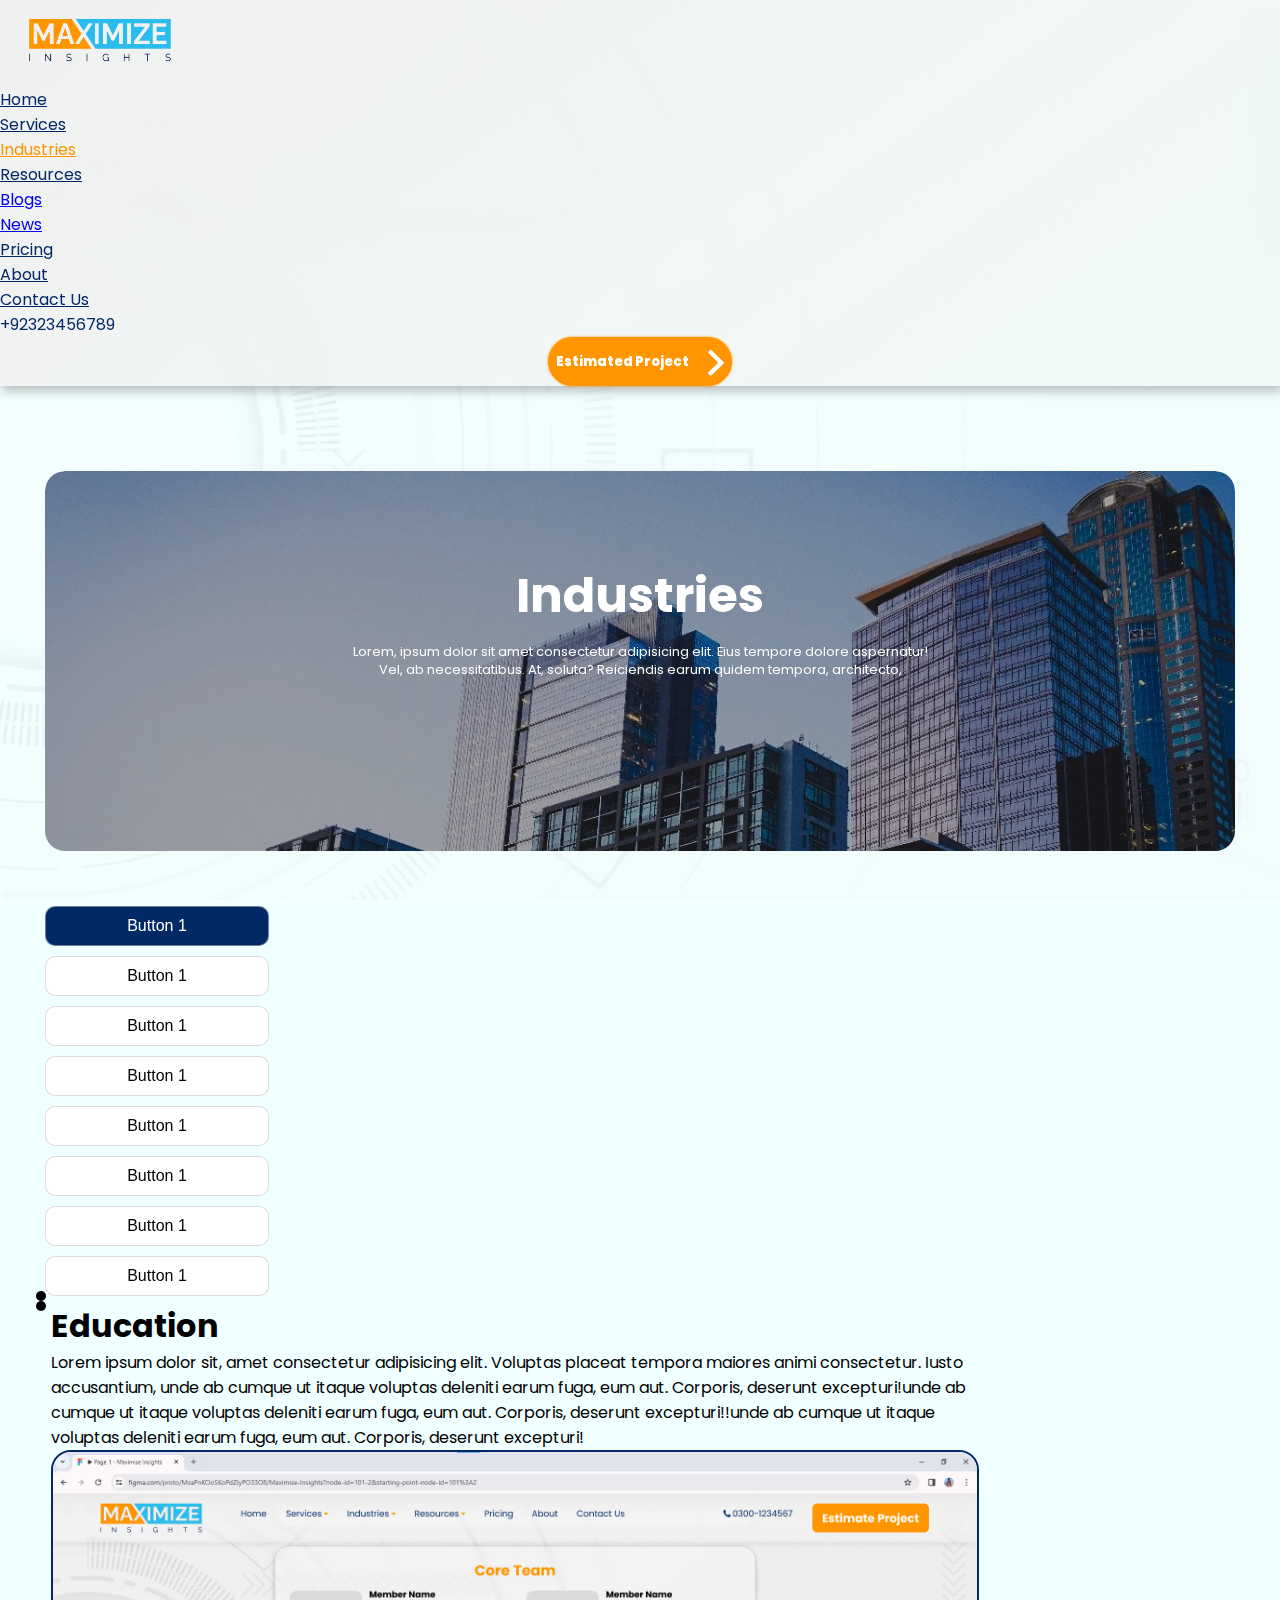
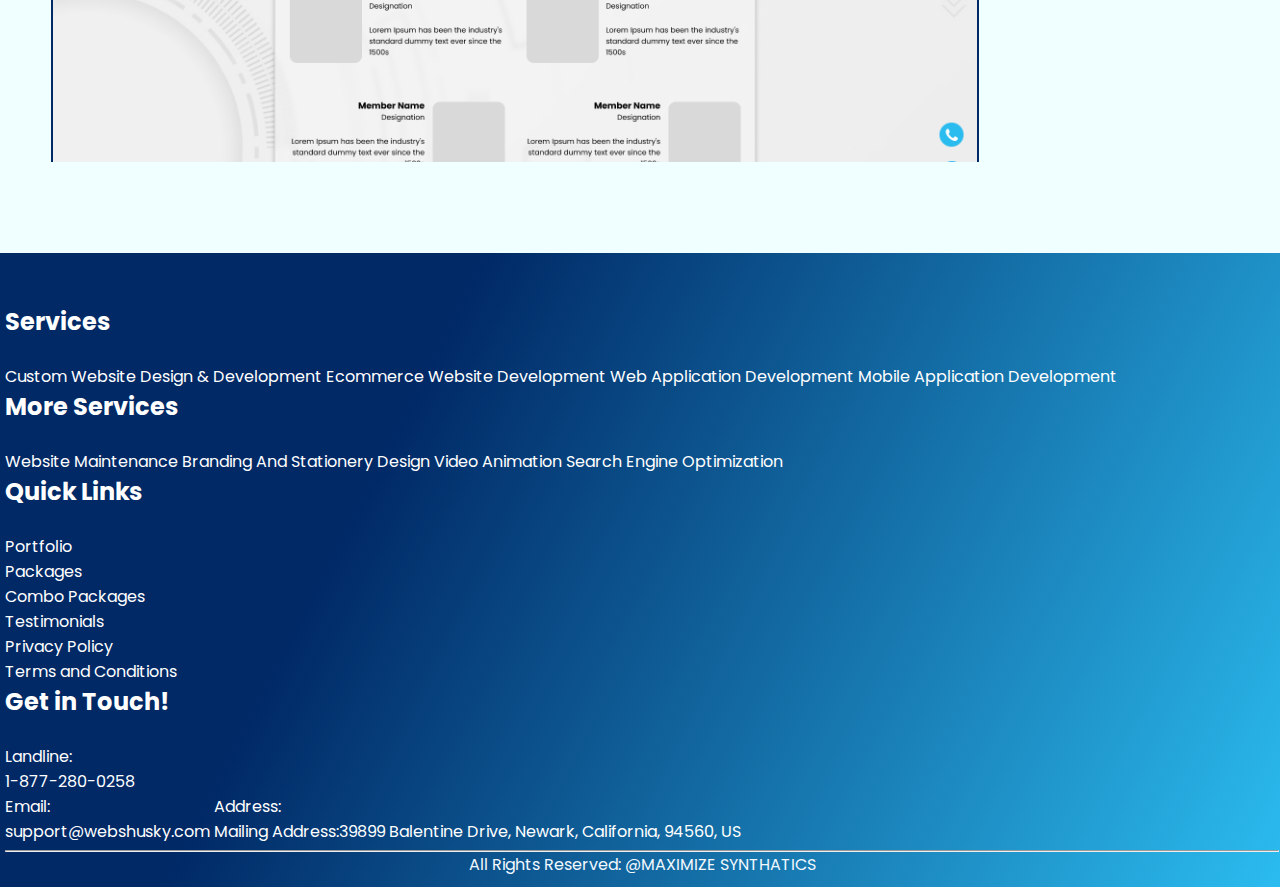
<file: industries.html>
<!DOCTYPE html>
<html lang="en">
<head>
    <meta charset="UTF-8">
    <meta name="viewport" content="width=device-width, initial-scale=1.0">
    <title>Maximize / Industries</title>
    <!-- BOOTSTRAP CDN -->
  <link href="https://cdn.jsdelivr.net/npm/bootstrap@5.3.2/dist/css/bootstrap.min.css" rel="stylesheet"
  integrity="sha384-T3c6CoIi6uLrA9TneNEoa7RxnatzjcDSCmG1MXxSR1GAsXEV/Dwwykc2MPK8M2HN" crossorigin="anonymous">
<!-- BOOTSTRAP CDN -->
<!-- css link -->
<link rel="stylesheet" href="./css/industries.css">

<!-- css link -->
<!-- Icons Link-->
<link rel="stylesheet" href="https://cdnjs.cloudflare.com/ajax/libs/font-awesome/6.5.1/css/all.min.css"
  integrity="sha512-DTOQO9RWCH3ppGqcWaEA1BIZOC6xxalwEsw9c2QQeAIftl+Vegovlnee1c9QX4TctnWMn13TZye+giMm8e2LwA=="
  crossorigin="anonymous" referrerpolicy="no-referrer" />
<!-- Icons Link-->
<!-- Fonts -->
<link rel="preconnect" href="https://fonts.googleapis.com">
<link rel="preconnect" href="https://fonts.gstatic.com" crossorigin>
<link
  href="https://fonts.googleapis.com/css2?family=Noto+Sans:wght@100;300;400;500;600;700&family=Poppins:wght@100;200;300;500;600;700;800&family=Roboto:ital,wght@0,100;0,300;0,400;0,500;0,700;1,400;1,900&display=swap"
  rel="stylesheet">
<!-- Fonts -->
</head>
<body>
  <div class="fixed-image" style="position: relative;">
    <img src="./assets/WhatsApp Image 2023-12-27 at 10.42.27 AM.jpeg" class="top-img" alt="">
    <!-- Nav bar -->
  <div class="background">
    <nav class="navbar navbar-expand-lg p-0 fixed-top">
      <div class="container-fluid">
        <a class="navbar-brand" href="#"><img src="./assets/logo-removebg-preview (1).png" class="logo" alt=""></a>
        <button class="navbar-toggler" type="button" data-bs-toggle="collapse" data-bs-target="#navbarSupportedContent"
          aria-controls="navbarSupportedContent" aria-expanded="false" aria-label="Toggle navigation">
          <span class="navbar-toggler-icon"></span>
        </button>
        <div class="collapse navbar-collapse" id="navbarSupportedContent">
          <ul class="navbar-nav me-auto mb-2 mb-lg-0">
            <li class="nav-item">
              <a class="nav-link"   href="index.html">Home</a>
            </li>
            <li class="nav-item">
              <a class="nav-link"   href="services.html">Services</a>
            </li>
            <li class="nav-item">
                <a class="nav-link" style="color: #FF9600;" aria-current="page"  href="industries.html">Industries</a>
              </li>
            <li class="nav-item dropdown">
              <a class="nav-link dropdown-toggle" href="#" role="button" data-bs-toggle="dropdown"
                aria-expanded="false">
                Resources
              </a>
              <ul class="dropdown-menu" aria-labelledby="hoverableDropdown">
                <li><a class="dropdown-item" href="#">Blogs</a></li>
                <li><a class="dropdown-item" href="#">News</a></li>
                <!-- <li><a class="dropdown-item" href="#">Something else here</a></li> -->
              </ul>
            </li>
            <li class="nav-item">
              <a class="nav-link" href="pricing.html">Pricing</a>
            </li>
            <li class="nav-item">
              <a class="nav-link"  href="about.html">About</a>
            </li>
            <li class="nav-item">
              <a class="nav-link"  href="contactus.html">Contact Us</a>
            </li>
          </ul>
          <a href="" class="con me-2">+92323456789</a>
          <div class="btn-conteiner me-2">
            <a class="btn-content" href="#">
              <span class="btn-title">Estimated Project</span>
              <span class="icon-arrow">
                <svg width="66px" height="43px" viewBox="0 0 66 43" version="1.1" xmlns="http://www.w3.org/2000/svg"
                  xmlns:xlink="http://www.w3.org/1999/xlink">
                  <g id="arrow" stroke="none" stroke-width="1" fill="none" fill-rule="evenodd">
                    <path id="arrow-icon-one"
                      d="M40.1543933,3.89485454 L43.9763149,0.139296592 C44.1708311,-0.0518420739 44.4826329,-0.0518571125 44.6771675,0.139262789 L65.6916134,20.7848311 C66.0855801,21.1718824 66.0911863,21.8050225 65.704135,22.1989893 C65.7000188,22.2031791 65.6958657,22.2073326 65.6916762,22.2114492 L44.677098,42.8607841 C44.4825957,43.0519059 44.1708242,43.0519358 43.9762853,42.8608513 L40.1545186,39.1069479 C39.9575152,38.9134427 39.9546793,38.5968729 40.1481845,38.3998695 C40.1502893,38.3977268 40.1524132,38.395603 40.1545562,38.3934985 L56.9937789,21.8567812 C57.1908028,21.6632968 57.193672,21.3467273 57.0001876,21.1497035 C56.9980647,21.1475418 56.9959223,21.1453995 56.9937605,21.1432767 L40.1545208,4.60825197 C39.9574869,4.41477773 39.9546013,4.09820839 40.1480756,3.90117456 C40.1501626,3.89904911 40.1522686,3.89694235 40.1543933,3.89485454 Z"
                      fill="#FFFFFF"></path>
                    <path id="arrow-icon-two"
                      d="M20.1543933,3.89485454 L23.9763149,0.139296592 C24.1708311,-0.0518420739 24.4826329,-0.0518571125 24.6771675,0.139262789 L45.6916134,20.7848311 C46.0855801,21.1718824 46.0911863,21.8050225 45.704135,22.1989893 C45.7000188,22.2031791 45.6958657,22.2073326 45.6916762,22.2114492 L24.677098,42.8607841 C24.4825957,43.0519059 24.1708242,43.0519358 23.9762853,42.8608513 L20.1545186,39.1069479 C19.9575152,38.9134427 19.9546793,38.5968729 20.1481845,38.3998695 C20.1502893,38.3977268 20.1524132,38.395603 20.1545562,38.3934985 L36.9937789,21.8567812 C37.1908028,21.6632968 37.193672,21.3467273 37.0001876,21.1497035 C36.9980647,21.1475418 36.9959223,21.1453995 36.9937605,21.1432767 L20.1545208,4.60825197 C19.9574869,4.41477773 19.9546013,4.09820839 20.1480756,3.90117456 C20.1501626,3.89904911 20.1522686,3.89694235 20.1543933,3.89485454 Z"
                      fill="#FFFFFF"></path>
                    <path id="arrow-icon-three"
                      d="M0.154393339,3.89485454 L3.97631488,0.139296592 C4.17083111,-0.0518420739 4.48263286,-0.0518571125 4.67716753,0.139262789 L25.6916134,20.7848311 C26.0855801,21.1718824 26.0911863,21.8050225 25.704135,22.1989893 C25.7000188,22.2031791 25.6958657,22.2073326 25.6916762,22.2114492 L4.67709797,42.8607841 C4.48259567,43.0519059 4.17082418,43.0519358 3.97628526,42.8608513 L0.154518591,39.1069479 C-0.0424848215,38.9134427 -0.0453206733,38.5968729 0.148184538,38.3998695 C0.150289256,38.3977268 0.152413239,38.395603 0.154556228,38.3934985 L16.9937789,21.8567812 C17.1908028,21.6632968 17.193672,21.3467273 17.0001876,21.1497035 C16.9980647,21.1475418 16.9959223,21.1453995 16.9937605,21.1432767 L0.15452076,4.60825197 C-0.0425130651,4.41477773 -0.0453986756,4.09820839 0.148075568,3.90117456 C0.150162624,3.89904911 0.152268631,3.89694235 0.154393339,3.89485454 Z"
                      fill="#FFFFFF"></path>
                  </g>
                </svg>
              </span>
            </a>
          </div>
          </form>
        </div>
      </div>
    </nav>
    <!-- Nav bar -->

  <!-- icons -->
  <div class="fixed-icons">
    <a href="#" title="Chat"><i class="fa fa-comments"></i></a>
    <a href="#" title="Call"><i class="fa fa-phone"></i></a>
  </div>
   <!-- icons -->
  <br><br><br>


<secttion class="hero-img">
  <div class="containers">
    <div class="image">
      <h1>Industries</h1>
      <p>Lorem, ipsum dolor sit amet consectetur adipisicing elit. Eius tempore dolore aspernatur! Vel, ab necessitatibus. At, soluta? Reiciendis earum quidem tempora, architecto,</p>
      <img src="./assets/industries.jpeg" alt="">
    </div>
  </div>
</secttion>

<section class="indusstries">
  <div class="container  indus-container">
    <div class="row">
      <div class="col-lg-2">
        <div class="tab-buttons "> 
          <button id="education-btn"  class="button btn-txt tab active shadow" onclick="openTab('education')" >Button 1</button>
          <button id="finance-btn"    class="button btn-txt tab  shadow" onclick="openTab('finance')" >Button 1</button>
          <button id="transport-btn"  class="button btn-txt tab  shadow" onclick="openTab('transport')" >Button 1</button>
          <button id="realestate-btn" class="button btn-txt tab  shadow" onclick="openTab('realestate')" >Button 1</button>
          <button id="healthcare-btn" class="button btn-txt tab  shadow" onclick="openTab('healthcare')" >Button 1</button>
          <button id="technology-btn" class="button btn-txt tab  shadow" onclick="openTab('technology')" >Button 1</button>
          <button id="telecom-btn"    class="button btn-txt tab  shadow" onclick="openTab('telecom')" >Button 1</button>
          <button id="retail-btn"     class="button btn-txt tab  shadow" onclick="openTab('retail')" >Button 1</button>
        
        </div>
      </div>
      <div class="col-lg-1">
        <div class="vertical-line">
          <div class="circle start-circle"></div>
          <div class="circle end-circle"></div>
        </div>
      </div>
<!-- Education -->
<div class="col-lg-9 indus-height tab " id="education">
  <div class="row">
    <div class="col-lg-7">
      <h1 class="text-primary">Education</h1>
      <p>Lorem ipsum dolor sit, amet consectetur adipisicing elit. Voluptas placeat tempora maiores animi consectetur. Iusto accusantium, unde ab cumque ut itaque voluptas deleniti earum fuga, eum aut. Corporis, deserunt excepturi!unde ab cumque ut itaque voluptas deleniti earum fuga, eum aut. Corporis, deserunt excepturi!!unde ab cumque ut itaque voluptas deleniti earum fuga, eum aut. Corporis, deserunt excepturi!</p>
    </div>
    <div class="col-lg-5">
        <div class="indus-img">
          <img src="./assets/work-1.png" alt="">
    </div>
  </div>
</div>
 <hr>
 <div class="content">
 <p>Lorem ipsum dolor sit amet consectetur adipisicing elit. Molestiae architecto eligendi possimus quo facere optio dolorem eveniet doloribus quidem quae incidunt illum nesciunt nihil, culpa ex aspernatur recusandae in minus?
 Facilis iusto optio nam tenetur repudiandae error vel tempore officiis obcaecati harum ea, assumenda accusamus ipsa? Officiis nisi hic quos sit sint, nostrum est rerum. Fuga totam eos veritatis quae!
 Dolorem optio unde dignissimos reiciendis, cumque doloremque facere repudiandae consequatur ducimus iste ipsam adipisci voluptas amet consectetur asperiores sed accusamus eveniet saepe culpa repellendus delectus architecto fuga. Odit, possimus numquam.
 Animi, tempora at nemo perspiciatis facilis soluta sunt sed fuga perferendis modi officia dicta suscipit nostrum, ad non labore ab molestiae delectus distinctio saepe. Distinctio eveniet eius accusamus nisi quas.
 Hic earum nisi eum incidunt itaque nemo nobis eius veritatis dolores, quaerat animi molestiae excepturi adipisci tempore nulla dicta officia dolorum repellat obcaecati! Veritatis delectus, praesentium eos magni at quia. Lorem ipsum dolor sit amet consectetur adipisicing elit. Incidunt eius illo asperiores quas hic magnam earum neque ducimus, voluptatem qui animi aliquid minima reiciendis iusto perferendis quasi! Corporis, nemo quas.
 Explicabo, accusantium? Animi amet tenetur minima incidunt perspiciatis aliquam. Voluptate vero tenetur error, voluptas optio, a ex soluta esse assumenda incidunt iusto sed fugiat fuga voluptates illo voluptatum nemo blanditiis.
 Quaerat, quidem! Aspernatur odio, ea corrupti quaerat adipisci dolores libero quis, voluptatibus aperiam, voluptates rerum doloribus molestiae architecto molestias facere nesciunt ut. Reprehenderit fuga facere excepturi deserunt laborum. Nulla, facere?
 Expedita eius fuga ex illo, quod asperiores quas dolor numquam a, voluptatum ab mollitia culpa quisquam adipisci tenetur nostrum ipsa saepe at quae velit rem doloribus. Fugiat nam consequatur ipsam?
 Vero, animi magnam a neque voluptatem blanditiis repellat! Quaerat, atque. Corporis, rem. Placeat nobis dolorem dolores a, iusto voluptas facilis amet aliquid accusamus non aut praesentium fuga, nostrum nemo sint?</p>
</div>
</div>
<!-- Education -->

<!-- finance -->
<div class="col-lg-9 indus-height tab" id="finance">
  <div class="row">
    <div class="col-lg-7">
      <h1 class="text-primary">Finance</h1>
      <p>Lorem ipsum dolor sit, amet consectetur adipisicing elit. Voluptas placeat tempora maiores animi consectetur. Iusto accusantium, unde ab cumque ut itaque voluptas deleniti earum fuga, eum aut. Corporis, deserunt excepturi!unde ab cumque ut itaque voluptas deleniti earum fuga, eum aut. Corporis, deserunt excepturi!!unde ab cumque ut itaque voluptas deleniti earum fuga, eum aut. Corporis, deserunt excepturi!</p>
    </div>
    <div class="col-lg-5">
        <div class="indus-img">
          <img src="./assets/work-1.png" alt="">
    </div>
  </div>
</div>
 <hr>
 <div class="content">
 <p>Lorem ipsum dolor sit amet consectetur adipisicing elit. Molestiae architecto eligendi possimus quo facere optio dolorem eveniet doloribus quidem quae incidunt illum nesciunt nihil, culpa ex aspernatur recusandae in minus?
 Facilis iusto optio nam tenetur repudiandae error vel tempore officiis obcaecati harum ea, assumenda accusamus ipsa? Officiis nisi hic quos sit sint, nostrum est rerum. Fuga totam eos veritatis quae!
 Dolorem optio unde dignissimos reiciendis, cumque doloremque facere repudiandae consequatur ducimus iste ipsam adipisci voluptas amet consectetur asperiores sed accusamus eveniet saepe culpa repellendus delectus architecto fuga. Odit, possimus numquam.
 Animi, tempora at nemo perspiciatis facilis soluta sunt sed fuga perferendis modi officia dicta suscipit nostrum, ad non labore ab molestiae delectus distinctio saepe. Distinctio eveniet eius accusamus nisi quas.
 Hic earum nisi eum incidunt itaque nemo nobis eius veritatis dolores, quaerat animi molestiae excepturi adipisci tempore nulla dicta officia dolorum repellat obcaecati! Veritatis delectus, praesentium eos magni at quia. Lorem ipsum dolor sit amet consectetur adipisicing elit. Incidunt eius illo asperiores quas hic magnam earum neque ducimus, voluptatem qui animi aliquid minima reiciendis iusto perferendis quasi! Corporis, nemo quas.
 Explicabo, accusantium? Animi amet tenetur minima incidunt perspiciatis aliquam. Voluptate vero tenetur error, voluptas optio, a ex soluta esse assumenda incidunt iusto sed fugiat fuga voluptates illo voluptatum nemo blanditiis.
 Quaerat, quidem! Aspernatur odio, ea corrupti quaerat adipisci dolores libero quis, voluptatibus aperiam, voluptates rerum doloribus molestiae architecto molestias facere nesciunt ut. Reprehenderit fuga facere excepturi deserunt laborum. Nulla, facere?
 Expedita eius fuga ex illo, quod asperiores quas dolor numquam a, voluptatum ab mollitia culpa quisquam adipisci tenetur nostrum ipsa saepe at quae velit rem doloribus. Fugiat nam consequatur ipsam?
 Vero, animi magnam a neque voluptatem blanditiis repellat! Quaerat, atque. Corporis, rem. Placeat nobis dolorem dolores a, iusto voluptas facilis amet aliquid accusamus non aut praesentium fuga, nostrum nemo sint?</p>
</div>
</div>
<!-- finance -->

<!-- transport -->
<div class="col-lg-9 indus-height tab" id="transport">
  <div class="row">
    <div class="col-lg-7">
      <h1 class="text-primary">transport</h1>
      <p>Lorem ipsum dolor sit, amet consectetur adipisicing elit. Voluptas placeat tempora maiores animi consectetur. Iusto accusantium, unde ab cumque ut itaque voluptas deleniti earum fuga, eum aut. Corporis, deserunt excepturi!unde ab cumque ut itaque voluptas deleniti earum fuga, eum aut. Corporis, deserunt excepturi!!unde ab cumque ut itaque voluptas deleniti earum fuga, eum aut. Corporis, deserunt excepturi!</p>
    </div>
    <div class="col-lg-5">
        <div class="indus-img">
          <img src="./assets/work-1.png" alt="">
    </div>
  </div>
</div>
 <hr>
 <div class="content">
 <p>Lorem ipsum dolor sit amet consectetur adipisicing elit. Molestiae architecto eligendi possimus quo facere optio dolorem eveniet doloribus quidem quae incidunt illum nesciunt nihil, culpa ex aspernatur recusandae in minus?
 Facilis iusto optio nam tenetur repudiandae error vel tempore officiis obcaecati harum ea, assumenda accusamus ipsa? Officiis nisi hic quos sit sint, nostrum est rerum. Fuga totam eos veritatis quae!
 Dolorem optio unde dignissimos reiciendis, cumque doloremque facere repudiandae consequatur ducimus iste ipsam adipisci voluptas amet consectetur asperiores sed accusamus eveniet saepe culpa repellendus delectus architecto fuga. Odit, possimus numquam.
 Animi, tempora at nemo perspiciatis facilis soluta sunt sed fuga perferendis modi officia dicta suscipit nostrum, ad non labore ab molestiae delectus distinctio saepe. Distinctio eveniet eius accusamus nisi quas.
 Hic earum nisi eum incidunt itaque nemo nobis eius veritatis dolores, quaerat animi molestiae excepturi adipisci tempore nulla dicta officia dolorum repellat obcaecati! Veritatis delectus, praesentium eos magni at quia. Lorem ipsum dolor sit amet consectetur adipisicing elit. Incidunt eius illo asperiores quas hic magnam earum neque ducimus, voluptatem qui animi aliquid minima reiciendis iusto perferendis quasi! Corporis, nemo quas.
 Explicabo, accusantium? Animi amet tenetur minima incidunt perspiciatis aliquam. Voluptate vero tenetur error, voluptas optio, a ex soluta esse assumenda incidunt iusto sed fugiat fuga voluptates illo voluptatum nemo blanditiis.
 Quaerat, quidem! Aspernatur odio, ea corrupti quaerat adipisci dolores libero quis, voluptatibus aperiam, voluptates rerum doloribus molestiae architecto molestias facere nesciunt ut. Reprehenderit fuga facere excepturi deserunt laborum. Nulla, facere?
 Expedita eius fuga ex illo, quod asperiores quas dolor numquam a, voluptatum ab mollitia culpa quisquam adipisci tenetur nostrum ipsa saepe at quae velit rem doloribus. Fugiat nam consequatur ipsam?
 Vero, animi magnam a neque voluptatem blanditiis repellat! Quaerat, atque. Corporis, rem. Placeat nobis dolorem dolores a, iusto voluptas facilis amet aliquid accusamus non aut praesentium fuga, nostrum nemo sint?</p>
</div>
</div>
<!-- transport -->

<!-- realestate -->
<div class="col-lg-9 indus-height tab" id="realestate">
  <div class="row">
    <div class="col-lg-7">
      <h1 class="text-primary">realestate</h1>
      <p>Lorem ipsum dolor sit, amet consectetur adipisicing elit. Voluptas placeat tempora maiores animi consectetur. Iusto accusantium, unde ab cumque ut itaque voluptas deleniti earum fuga, eum aut. Corporis, deserunt excepturi!unde ab cumque ut itaque voluptas deleniti earum fuga, eum aut. Corporis, deserunt excepturi!!unde ab cumque ut itaque voluptas deleniti earum fuga, eum aut. Corporis, deserunt excepturi!</p>
    </div>
    <div class="col-lg-5">
        <div class="indus-img">
          <img src="./assets/work-1.png" alt="">
    </div>
  </div>
</div>
 <hr>
 <div class="content">
 <p>Lorem ipsum dolor sit amet consectetur adipisicing elit. Molestiae architecto eligendi possimus quo facere optio dolorem eveniet doloribus quidem quae incidunt illum nesciunt nihil, culpa ex aspernatur recusandae in minus?
 Facilis iusto optio nam tenetur repudiandae error vel tempore officiis obcaecati harum ea, assumenda accusamus ipsa? Officiis nisi hic quos sit sint, nostrum est rerum. Fuga totam eos veritatis quae!
 Dolorem optio unde dignissimos reiciendis, cumque doloremque facere repudiandae consequatur ducimus iste ipsam adipisci voluptas amet consectetur asperiores sed accusamus eveniet saepe culpa repellendus delectus architecto fuga. Odit, possimus numquam.
 Animi, tempora at nemo perspiciatis facilis soluta sunt sed fuga perferendis modi officia dicta suscipit nostrum, ad non labore ab molestiae delectus distinctio saepe. Distinctio eveniet eius accusamus nisi quas.
 Hic earum nisi eum incidunt itaque nemo nobis eius veritatis dolores, quaerat animi molestiae excepturi adipisci tempore nulla dicta officia dolorum repellat obcaecati! Veritatis delectus, praesentium eos magni at quia. Lorem ipsum dolor sit amet consectetur adipisicing elit. Incidunt eius illo asperiores quas hic magnam earum neque ducimus, voluptatem qui animi aliquid minima reiciendis iusto perferendis quasi! Corporis, nemo quas.
 Explicabo, accusantium? Animi amet tenetur minima incidunt perspiciatis aliquam. Voluptate vero tenetur error, voluptas optio, a ex soluta esse assumenda incidunt iusto sed fugiat fuga voluptates illo voluptatum nemo blanditiis.
 Quaerat, quidem! Aspernatur odio, ea corrupti quaerat adipisci dolores libero quis, voluptatibus aperiam, voluptates rerum doloribus molestiae architecto molestias facere nesciunt ut. Reprehenderit fuga facere excepturi deserunt laborum. Nulla, facere?
 Expedita eius fuga ex illo, quod asperiores quas dolor numquam a, voluptatum ab mollitia culpa quisquam adipisci tenetur nostrum ipsa saepe at quae velit rem doloribus. Fugiat nam consequatur ipsam?
 Vero, animi magnam a neque voluptatem blanditiis repellat! Quaerat, atque. Corporis, rem. Placeat nobis dolorem dolores a, iusto voluptas facilis amet aliquid accusamus non aut praesentium fuga, nostrum nemo sint?</p>
</div>
</div>
<!-- realestate -->

<!-- healthcare -->
<div class="col-lg-9 indus-height tab" id="healthcare">
  <div class="row">
    <div class="col-lg-7">
      <h1 class="text-primary">healthcare</h1>
      <p>Lorem ipsum dolor sit, amet consectetur adipisicing elit. Voluptas placeat tempora maiores animi consectetur. Iusto accusantium, unde ab cumque ut itaque voluptas deleniti earum fuga, eum aut. Corporis, deserunt excepturi!unde ab cumque ut itaque voluptas deleniti earum fuga, eum aut. Corporis, deserunt excepturi!!unde ab cumque ut itaque voluptas deleniti earum fuga, eum aut. Corporis, deserunt excepturi!</p>
    </div>
    <div class="col-lg-5">
        <div class="indus-img">
          <img src="./assets/work-1.png" alt="">
    </div>
  </div>
</div>
 <hr>
 <div class="content">
 <p>Lorem ipsum dolor sit amet consectetur adipisicing elit. Molestiae architecto eligendi possimus quo facere optio dolorem eveniet doloribus quidem quae incidunt illum nesciunt nihil, culpa ex aspernatur recusandae in minus?
 Facilis iusto optio nam tenetur repudiandae error vel tempore officiis obcaecati harum ea, assumenda accusamus ipsa? Officiis nisi hic quos sit sint, nostrum est rerum. Fuga totam eos veritatis quae!
 Dolorem optio unde dignissimos reiciendis, cumque doloremque facere repudiandae consequatur ducimus iste ipsam adipisci voluptas amet consectetur asperiores sed accusamus eveniet saepe culpa repellendus delectus architecto fuga. Odit, possimus numquam.
 Animi, tempora at nemo perspiciatis facilis soluta sunt sed fuga perferendis modi officia dicta suscipit nostrum, ad non labore ab molestiae delectus distinctio saepe. Distinctio eveniet eius accusamus nisi quas.
 Hic earum nisi eum incidunt itaque nemo nobis eius veritatis dolores, quaerat animi molestiae excepturi adipisci tempore nulla dicta officia dolorum repellat obcaecati! Veritatis delectus, praesentium eos magni at quia. Lorem ipsum dolor sit amet consectetur adipisicing elit. Incidunt eius illo asperiores quas hic magnam earum neque ducimus, voluptatem qui animi aliquid minima reiciendis iusto perferendis quasi! Corporis, nemo quas.
 Explicabo, accusantium? Animi amet tenetur minima incidunt perspiciatis aliquam. Voluptate vero tenetur error, voluptas optio, a ex soluta esse assumenda incidunt iusto sed fugiat fuga voluptates illo voluptatum nemo blanditiis.
 Quaerat, quidem! Aspernatur odio, ea corrupti quaerat adipisci dolores libero quis, voluptatibus aperiam, voluptates rerum doloribus molestiae architecto molestias facere nesciunt ut. Reprehenderit fuga facere excepturi deserunt laborum. Nulla, facere?
 Expedita eius fuga ex illo, quod asperiores quas dolor numquam a, voluptatum ab mollitia culpa quisquam adipisci tenetur nostrum ipsa saepe at quae velit rem doloribus. Fugiat nam consequatur ipsam?
 Vero, animi magnam a neque voluptatem blanditiis repellat! Quaerat, atque. Corporis, rem. Placeat nobis dolorem dolores a, iusto voluptas facilis amet aliquid accusamus non aut praesentium fuga, nostrum nemo sint?</p>
</div>
</div>
<!-- healthcare -->

<!-- technology -->
<div class="col-lg-9 indus-height tab" id="technology">
  <div class="row">
    <div class="col-lg-7">
      <h1 class="text-primary">technology</h1>
      <p>Lorem ipsum dolor sit, amet consectetur adipisicing elit. Voluptas placeat tempora maiores animi consectetur. Iusto accusantium, unde ab cumque ut itaque voluptas deleniti earum fuga, eum aut. Corporis, deserunt excepturi!unde ab cumque ut itaque voluptas deleniti earum fuga, eum aut. Corporis, deserunt excepturi!!unde ab cumque ut itaque voluptas deleniti earum fuga, eum aut. Corporis, deserunt excepturi!</p>
    </div>
    <div class="col-lg-5">
        <div class="indus-img">
          <img src="./assets/work-1.png" alt="">
    </div>
  </div>
</div>
 <hr>
 <div class="content">
 <p>Lorem ipsum dolor sit amet consectetur adipisicing elit. Molestiae architecto eligendi possimus quo facere optio dolorem eveniet doloribus quidem quae incidunt illum nesciunt nihil, culpa ex aspernatur recusandae in minus?
 Facilis iusto optio nam tenetur repudiandae error vel tempore officiis obcaecati harum ea, assumenda accusamus ipsa? Officiis nisi hic quos sit sint, nostrum est rerum. Fuga totam eos veritatis quae!
 Dolorem optio unde dignissimos reiciendis, cumque doloremque facere repudiandae consequatur ducimus iste ipsam adipisci voluptas amet consectetur asperiores sed accusamus eveniet saepe culpa repellendus delectus architecto fuga. Odit, possimus numquam.
 Animi, tempora at nemo perspiciatis facilis soluta sunt sed fuga perferendis modi officia dicta suscipit nostrum, ad non labore ab molestiae delectus distinctio saepe. Distinctio eveniet eius accusamus nisi quas.
 Hic earum nisi eum incidunt itaque nemo nobis eius veritatis dolores, quaerat animi molestiae excepturi adipisci tempore nulla dicta officia dolorum repellat obcaecati! Veritatis delectus, praesentium eos magni at quia. Lorem ipsum dolor sit amet consectetur adipisicing elit. Incidunt eius illo asperiores quas hic magnam earum neque ducimus, voluptatem qui animi aliquid minima reiciendis iusto perferendis quasi! Corporis, nemo quas.
 Explicabo, accusantium? Animi amet tenetur minima incidunt perspiciatis aliquam. Voluptate vero tenetur error, voluptas optio, a ex soluta esse assumenda incidunt iusto sed fugiat fuga voluptates illo voluptatum nemo blanditiis.
 Quaerat, quidem! Aspernatur odio, ea corrupti quaerat adipisci dolores libero quis, voluptatibus aperiam, voluptates rerum doloribus molestiae architecto molestias facere nesciunt ut. Reprehenderit fuga facere excepturi deserunt laborum. Nulla, facere?
 Expedita eius fuga ex illo, quod asperiores quas dolor numquam a, voluptatum ab mollitia culpa quisquam adipisci tenetur nostrum ipsa saepe at quae velit rem doloribus. Fugiat nam consequatur ipsam?
 Vero, animi magnam a neque voluptatem blanditiis repellat! Quaerat, atque. Corporis, rem. Placeat nobis dolorem dolores a, iusto voluptas facilis amet aliquid accusamus non aut praesentium fuga, nostrum nemo sint?</p>
</div>
</div>
<!-- technology -->

<!-- telecom -->
<div class="col-lg-9 indus-height tab" id="telecom">
  <div class="row">
    <div class="col-lg-7">
      <h1 class="text-primary">telecom</h1>
      <p>Lorem ipsum dolor sit, amet consectetur adipisicing elit. Voluptas placeat tempora maiores animi consectetur. Iusto accusantium, unde ab cumque ut itaque voluptas deleniti earum fuga, eum aut. Corporis, deserunt excepturi!unde ab cumque ut itaque voluptas deleniti earum fuga, eum aut. Corporis, deserunt excepturi!!unde ab cumque ut itaque voluptas deleniti earum fuga, eum aut. Corporis, deserunt excepturi!</p>
    </div>
    <div class="col-lg-5">
        <div class="indus-img">
          <img src="./assets/work-1.png" alt="">
    </div>
  </div>
</div>
 <hr>
 <div class="content">
 <p>Lorem ipsum dolor sit amet consectetur adipisicing elit. Molestiae architecto eligendi possimus quo facere optio dolorem eveniet doloribus quidem quae incidunt illum nesciunt nihil, culpa ex aspernatur recusandae in minus?
 Facilis iusto optio nam tenetur repudiandae error vel tempore officiis obcaecati harum ea, assumenda accusamus ipsa? Officiis nisi hic quos sit sint, nostrum est rerum. Fuga totam eos veritatis quae!
 Dolorem optio unde dignissimos reiciendis, cumque doloremque facere repudiandae consequatur ducimus iste ipsam adipisci voluptas amet consectetur asperiores sed accusamus eveniet saepe culpa repellendus delectus architecto fuga. Odit, possimus numquam.
 Animi, tempora at nemo perspiciatis facilis soluta sunt sed fuga perferendis modi officia dicta suscipit nostrum, ad non labore ab molestiae delectus distinctio saepe. Distinctio eveniet eius accusamus nisi quas.
 Hic earum nisi eum incidunt itaque nemo nobis eius veritatis dolores, quaerat animi molestiae excepturi adipisci tempore nulla dicta officia dolorum repellat obcaecati! Veritatis delectus, praesentium eos magni at quia. Lorem ipsum dolor sit amet consectetur adipisicing elit. Incidunt eius illo asperiores quas hic magnam earum neque ducimus, voluptatem qui animi aliquid minima reiciendis iusto perferendis quasi! Corporis, nemo quas.
 Explicabo, accusantium? Animi amet tenetur minima incidunt perspiciatis aliquam. Voluptate vero tenetur error, voluptas optio, a ex soluta esse assumenda incidunt iusto sed fugiat fuga voluptates illo voluptatum nemo blanditiis.
 Quaerat, quidem! Aspernatur odio, ea corrupti quaerat adipisci dolores libero quis, voluptatibus aperiam, voluptates rerum doloribus molestiae architecto molestias facere nesciunt ut. Reprehenderit fuga facere excepturi deserunt laborum. Nulla, facere?
 Expedita eius fuga ex illo, quod asperiores quas dolor numquam a, voluptatum ab mollitia culpa quisquam adipisci tenetur nostrum ipsa saepe at quae velit rem doloribus. Fugiat nam consequatur ipsam?
 Vero, animi magnam a neque voluptatem blanditiis repellat! Quaerat, atque. Corporis, rem. Placeat nobis dolorem dolores a, iusto voluptas facilis amet aliquid accusamus non aut praesentium fuga, nostrum nemo sint?</p>
</div>
</div>
<!-- telecom -->

<!-- retail -->
<div class="col-lg-9 indus-height tab" id="retail">
  <div class="row">
    <div class="col-lg-7">
      <h1 class="text-primary">retail</h1>
      <p>Lorem ipsum dolor sit, amet consectetur adipisicing elit. Voluptas placeat tempora maiores animi consectetur. Iusto accusantium, unde ab cumque ut itaque voluptas deleniti earum fuga, eum aut. Corporis, deserunt excepturi!unde ab cumque ut itaque voluptas deleniti earum fuga, eum aut. Corporis, deserunt excepturi!!unde ab cumque ut itaque voluptas deleniti earum fuga, eum aut. Corporis, deserunt excepturi!</p>
    </div>
    <div class="col-lg-5">
        <div class="indus-img">
          <img src="./assets/work-1.png" alt="">
    </div>
  </div>
</div>
 <hr>
 <div class="content">
 <p>Lorem ipsum dolor sit amet consectetur adipisicing elit. Molestiae architecto eligendi possimus quo facere optio dolorem eveniet doloribus quidem quae incidunt illum nesciunt nihil, culpa ex aspernatur recusandae in minus?
 Facilis iusto optio nam tenetur repudiandae error vel tempore officiis obcaecati harum ea, assumenda accusamus ipsa? Officiis nisi hic quos sit sint, nostrum est rerum. Fuga totam eos veritatis quae!
 Dolorem optio unde dignissimos reiciendis, cumque doloremque facere repudiandae consequatur ducimus iste ipsam adipisci voluptas amet consectetur asperiores sed accusamus eveniet saepe culpa repellendus delectus architecto fuga. Odit, possimus numquam.
 Animi, tempora at nemo perspiciatis facilis soluta sunt sed fuga perferendis modi officia dicta suscipit nostrum, ad non labore ab molestiae delectus distinctio saepe. Distinctio eveniet eius accusamus nisi quas.
 Hic earum nisi eum incidunt itaque nemo nobis eius veritatis dolores, quaerat animi molestiae excepturi adipisci tempore nulla dicta officia dolorum repellat obcaecati! Veritatis delectus, praesentium eos magni at quia. Lorem ipsum dolor sit amet consectetur adipisicing elit. Incidunt eius illo asperiores quas hic magnam earum neque ducimus, voluptatem qui animi aliquid minima reiciendis iusto perferendis quasi! Corporis, nemo quas.
 Explicabo, accusantium? Animi amet tenetur minima incidunt perspiciatis aliquam. Voluptate vero tenetur error, voluptas optio, a ex soluta esse assumenda incidunt iusto sed fugiat fuga voluptates illo voluptatum nemo blanditiis.
 Quaerat, quidem! Aspernatur odio, ea corrupti quaerat adipisci dolores libero quis, voluptatibus aperiam, voluptates rerum doloribus molestiae architecto molestias facere nesciunt ut. Reprehenderit fuga facere excepturi deserunt laborum. Nulla, facere?
 Expedita eius fuga ex illo, quod asperiores quas dolor numquam a, voluptatum ab mollitia culpa quisquam adipisci tenetur nostrum ipsa saepe at quae velit rem doloribus. Fugiat nam consequatur ipsam?
 Vero, animi magnam a neque voluptatem blanditiis repellat! Quaerat, atque. Corporis, rem. Placeat nobis dolorem dolores a, iusto voluptas facilis amet aliquid accusamus non aut praesentium fuga, nostrum nemo sint?</p>
</div>
</div>
<!-- retail -->

  </div>
</div>





</section>
<br><br>

<!-- footer -->
<footer class="footers">
  <div class="container" data-aos="fade-up"  data-aos-delay="50">
    <br>
    <div class="row">
      <div class="col-lg-3 col-md-12">
        <h2 class="hover-underline-animation">Services</h2>
        <br><br>
        <p class="hover-underline-animation">Custom Website Design & Development</p>
        <p class="hover-underline-animation">Ecommerce Website Development</p>
        <p class="hover-underline-animation">Web Application Development</p>
        <p class="hover-underline-animation">Mobile Application Development</p>
      </div>
      <div class="col-lg-3 col-md-12">
        <h2 class="hover-underline-animation">More Services</h2>
        <br><br>

        <p class="hover-underline-animation">Website Maintenance</p>
        <p class="hover-underline-animation">Branding And Stationery Design</p>
        <p class="hover-underline-animation">Video Animation</p>
        <p class="hover-underline-animation">Search Engine Optimization</p>
      </div>
      <div class="col-lg-3 col-md-12">
        <h2 class="hover-underline-animation">Quick Links</h2>
        <br><br>
        <p class="hover-underline-animation">Portfolio</p><br>
        <p class="hover-underline-animation">Packages</p><br>
        <p class="hover-underline-animation">Combo Packages</p><br>
        <p class="hover-underline-animation">Testimonials</p><br>
        <p class="hover-underline-animation">Privacy Policy</p><br>
        <p class="hover-underline-animation">Terms and Conditions</p>
      </div>
      <div class="col-lg-3 col-md-12">
        <h2 class="hover-underline-animation"> Get in Touch!</h2>
        <br><br>
        <p class="hover-underline-animation"><lord-icon src="https://cdn.lordicon.com/srsgifqc.json" trigger="loop"
            delay="2000" colors="primary:#ffffff" style="width:30px;height:30px">
          </lord-icon> Landline: <br> 1-877-280-0258
        </p><br>
        <p class="hover-underline-animation"><lord-icon src="https://cdn.lordicon.com/slmechys.json" trigger="loop"
            colors="primary:#ffffff" style="width:30px;height:30px">
          </lord-icon> Email:
          <br>support@webshusky.com
        </p>


        <p class="hover-underline-animation">
          <lord-icon src="https://cdn.lordicon.com/iikoxwld.json" trigger="loop" delay="1500" state="in-jump-dynamic"
            colors="primary:#ffffff" style="width:30px;height:30px">
          </lord-icon>
          Address: <br> Mailing Address:39899
          Balentine Drive, Newark, California, 94560, US
        </p>
        <p class="hover-underline-animation"></p>

        <p class="hover-underline-animation"></p>
        <a href="" target="_blank"><i class="fa-brands fa-square-facebook"></i></a>
        <a href="" target="_blank"><i class="fa-brands fa-instagram"></i></a>
        <a href="" target="_blank"><i class="fa-brands fa-linkedin"></i></a>
        <a href=""><i class="fa-brands fa-square-twitter"></i></a>
        <a href="" target="_blank"><i class="fa-brands fa-youtube"></i></a>
        </lord-icon>
      </div>
    </div>
  </div>
 
  
  <hr style="color: aliceblue;">
  <p style="text-align: center;color: aliceblue; " >All Rights Reserved: @MAXIMIZE SYNTHATICS</p>
</footer>

<!-- footer -->

<script src="https://cdn.lordicon.com/lordicon.js"></script>
<script>
  const openTab = (tabName) => {
  const tabs = ["education", "finance", "transport", "realestate", "healthcare", "technology", "telecom", "retail"];

  tabs.forEach((tab) => {
    const tabButton = document.getElementById(`${tab}-btn`);
    if (tabButton) {
      tabButton.classList.remove("active");
    }
    const clickedTabButton = document.getElementById(`${tabName}-btn`);
    if (clickedTabButton) {
      clickedTabButton.classList.add("active");
    } else {
      clickedTabButton.classList.remove("active");

    }
    const element = document.getElementById(tab);
    if (element) {
      if (tab === tabName) {
        element.style.display = "block";
        element.classList.add("flip-right");
      } else {
        element.style.display = "none";
        element.classList.remove("flip-right");
      }
    }
  });
};
</script>

    <!-- BOOTSTRAP CDN -->
    <script src="https://cdn.jsdelivr.net/npm/bootstrap@5.3.2/dist/js/bootstrap.bundle.min.js"
    integrity="sha384-C6RzsynM9kWDrMNeT87bh95OGNyZPhcTNXj1NW7RuBCsyN/o0jlpcV8Qyq46cDfL"
    crossorigin="anonymous"></script>
  <!-- BOOTSTRAP CDN --> 

  </body>
  </html>
</file>
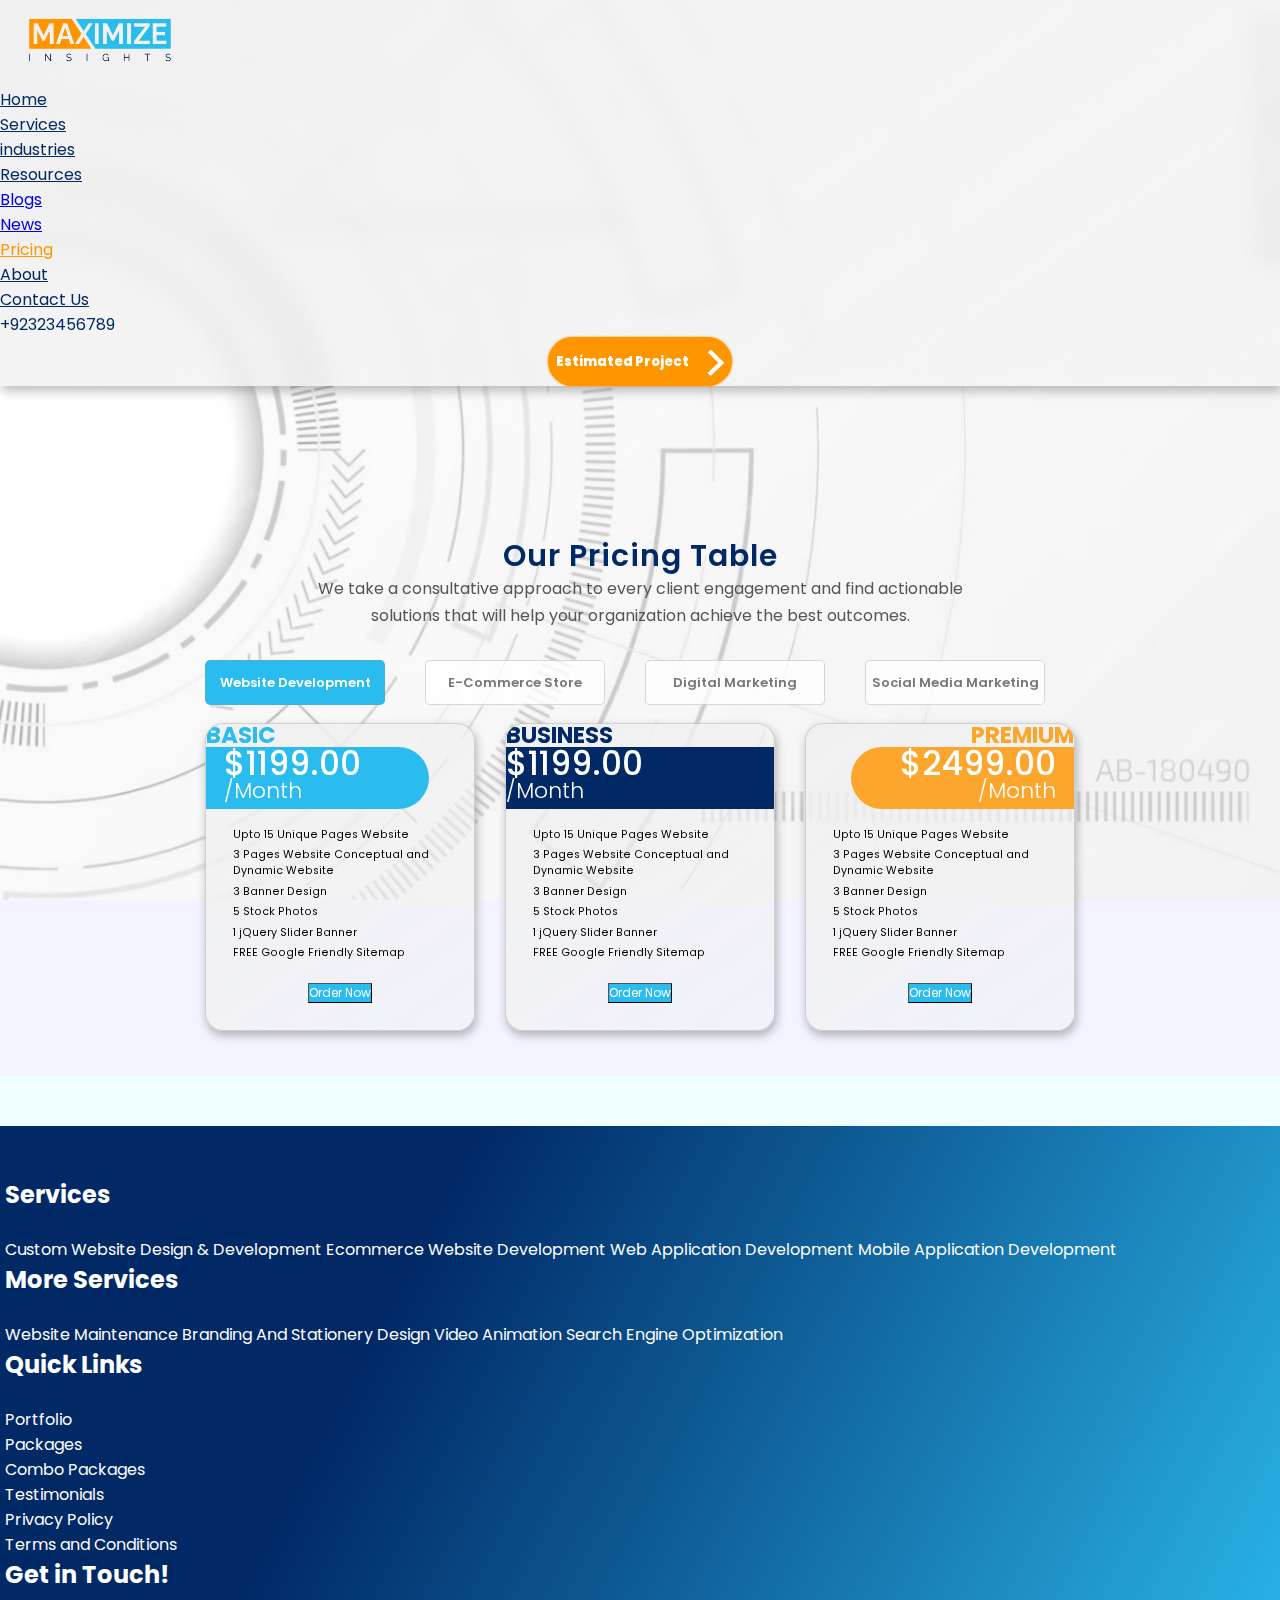
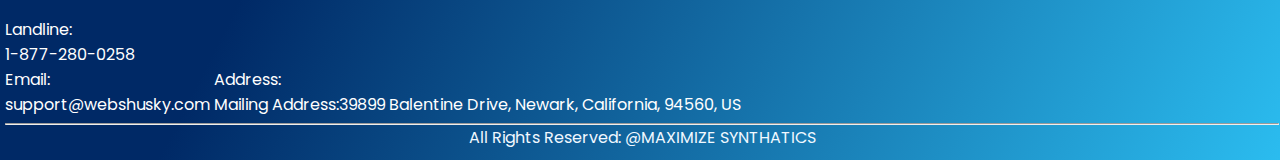
<file: pricing.html>
<!DOCTYPE html>
<html lang="en">
<head>
    <meta charset="UTF-8">
    <meta name="viewport" content="width=device-width, initial-scale=1.0">
    <title>Pricing</title>
    <!-- BOOTSTRAP CDN -->
  <link href="https://cdn.jsdelivr.net/npm/bootstrap@5.3.2/dist/css/bootstrap.min.css" rel="stylesheet"
  integrity="sha384-T3c6CoIi6uLrA9TneNEoa7RxnatzjcDSCmG1MXxSR1GAsXEV/Dwwykc2MPK8M2HN" crossorigin="anonymous">
<!-- BOOTSTRAP CDN -->
<!-- css link -->
<link rel="stylesheet" href="./css/pricing.css">
<link rel="stylesheet" href="./css/media_queries.css">
<!-- css link -->
<!-- Icons Link-->
<link rel="stylesheet" href="https://cdnjs.cloudflare.com/ajax/libs/font-awesome/6.5.1/css/all.min.css"
  integrity="sha512-DTOQO9RWCH3ppGqcWaEA1BIZOC6xxalwEsw9c2QQeAIftl+Vegovlnee1c9QX4TctnWMn13TZye+giMm8e2LwA=="
  crossorigin="anonymous" referrerpolicy="no-referrer" />
<!-- Icons Link-->
<!-- Fonts -->
<link rel="preconnect" href="https://fonts.googleapis.com">
<link rel="preconnect" href="https://fonts.gstatic.com" crossorigin>
<link
  href="https://fonts.googleapis.com/css2?family=Noto+Sans:wght@100;300;400;500;600;700&family=Poppins:wght@100;200;300;500;600;700;800&family=Roboto:ital,wght@0,100;0,300;0,400;0,500;0,700;1,400;1,900&display=swap"
  rel="stylesheet">
<!-- Fonts -->
</head>
<body>
  <div class="fixed-image" style="position: relative;">
    <img src="./assets/WhatsApp Image 2023-12-27 at 10.42.27 AM.jpeg" class="top-img" alt="">
    <!-- Nav bar -->
  <div class="background">
    <nav class="navbar navbar-expand-lg p-0 fixed-top">
      <div class="container-fluid">
        <a class="navbar-brand" href="#"><img src="./assets/logo-removebg-preview (1).png" class="logo" alt=""></a>
        <button class="navbar-toggler" type="button" data-bs-toggle="collapse" data-bs-target="#navbarSupportedContent"
          aria-controls="navbarSupportedContent" aria-expanded="false" aria-label="Toggle navigation">
          <span class="navbar-toggler-icon"></span>
        </button>
        <div class="collapse navbar-collapse" id="navbarSupportedContent">
          <ul class="navbar-nav me-auto mb-2 mb-lg-0">
            <li class="nav-item">
              <a class="nav-link"   href="index.html">Home</a>
            </li>
            <li class="nav-item">
              <a class="nav-link"   href="services.html">Services</a>
            </li>
            <li class="nav-item">
              <a class="nav-link"   href="industries.html">industries</a>
            </li>
            <li class="nav-item dropdown">
              <a class="nav-link dropdown-toggle" href="#" role="button" data-bs-toggle="dropdown"
                aria-expanded="false">
                Resources
              </a>
              <ul class="dropdown-menu" aria-labelledby="hoverableDropdown">
                <li><a class="dropdown-item" href="#">Blogs</a></li>
                <li><a class="dropdown-item" href="#">News</a></li>
                <!-- <li><a class="dropdown-item" href="#">Something else here</a></li> -->
              </ul>
            </li>
            <li class="nav-item">
              <a class="nav-link"  style="color: #FF9600;" aria-current="page" href="pricing.html">Pricing</a>
            </li>
            <li class="nav-item">
              <a class="nav-link" href="about.html">About</a>
            </li>
            <li class="nav-item">
              <a class="nav-link" href="contactus.html">Contact Us</a>
            </li>
          </ul>
          <a href="" class="con me-2">+92323456789</a>
          <div class="btn-conteiner me-2">
            <a class="btn-content" href="#">
              <span class="btn-title">Estimated Project</span>
              <span class="icon-arrow">
                <svg width="66px" height="43px" viewBox="0 0 66 43" version="1.1" xmlns="http://www.w3.org/2000/svg"
                  xmlns:xlink="http://www.w3.org/1999/xlink">
                  <g id="arrow" stroke="none" stroke-width="1" fill="none" fill-rule="evenodd">
                    <path id="arrow-icon-one"
                      d="M40.1543933,3.89485454 L43.9763149,0.139296592 C44.1708311,-0.0518420739 44.4826329,-0.0518571125 44.6771675,0.139262789 L65.6916134,20.7848311 C66.0855801,21.1718824 66.0911863,21.8050225 65.704135,22.1989893 C65.7000188,22.2031791 65.6958657,22.2073326 65.6916762,22.2114492 L44.677098,42.8607841 C44.4825957,43.0519059 44.1708242,43.0519358 43.9762853,42.8608513 L40.1545186,39.1069479 C39.9575152,38.9134427 39.9546793,38.5968729 40.1481845,38.3998695 C40.1502893,38.3977268 40.1524132,38.395603 40.1545562,38.3934985 L56.9937789,21.8567812 C57.1908028,21.6632968 57.193672,21.3467273 57.0001876,21.1497035 C56.9980647,21.1475418 56.9959223,21.1453995 56.9937605,21.1432767 L40.1545208,4.60825197 C39.9574869,4.41477773 39.9546013,4.09820839 40.1480756,3.90117456 C40.1501626,3.89904911 40.1522686,3.89694235 40.1543933,3.89485454 Z"
                      fill="#FFFFFF"></path>
                    <path id="arrow-icon-two"
                      d="M20.1543933,3.89485454 L23.9763149,0.139296592 C24.1708311,-0.0518420739 24.4826329,-0.0518571125 24.6771675,0.139262789 L45.6916134,20.7848311 C46.0855801,21.1718824 46.0911863,21.8050225 45.704135,22.1989893 C45.7000188,22.2031791 45.6958657,22.2073326 45.6916762,22.2114492 L24.677098,42.8607841 C24.4825957,43.0519059 24.1708242,43.0519358 23.9762853,42.8608513 L20.1545186,39.1069479 C19.9575152,38.9134427 19.9546793,38.5968729 20.1481845,38.3998695 C20.1502893,38.3977268 20.1524132,38.395603 20.1545562,38.3934985 L36.9937789,21.8567812 C37.1908028,21.6632968 37.193672,21.3467273 37.0001876,21.1497035 C36.9980647,21.1475418 36.9959223,21.1453995 36.9937605,21.1432767 L20.1545208,4.60825197 C19.9574869,4.41477773 19.9546013,4.09820839 20.1480756,3.90117456 C20.1501626,3.89904911 20.1522686,3.89694235 20.1543933,3.89485454 Z"
                      fill="#FFFFFF"></path>
                    <path id="arrow-icon-three"
                      d="M0.154393339,3.89485454 L3.97631488,0.139296592 C4.17083111,-0.0518420739 4.48263286,-0.0518571125 4.67716753,0.139262789 L25.6916134,20.7848311 C26.0855801,21.1718824 26.0911863,21.8050225 25.704135,22.1989893 C25.7000188,22.2031791 25.6958657,22.2073326 25.6916762,22.2114492 L4.67709797,42.8607841 C4.48259567,43.0519059 4.17082418,43.0519358 3.97628526,42.8608513 L0.154518591,39.1069479 C-0.0424848215,38.9134427 -0.0453206733,38.5968729 0.148184538,38.3998695 C0.150289256,38.3977268 0.152413239,38.395603 0.154556228,38.3934985 L16.9937789,21.8567812 C17.1908028,21.6632968 17.193672,21.3467273 17.0001876,21.1497035 C16.9980647,21.1475418 16.9959223,21.1453995 16.9937605,21.1432767 L0.15452076,4.60825197 C-0.0425130651,4.41477773 -0.0453986756,4.09820839 0.148075568,3.90117456 C0.150162624,3.89904911 0.152268631,3.89694235 0.154393339,3.89485454 Z"
                      fill="#FFFFFF"></path>
                  </g>
                </svg>
              </span>
            </a>
          </div>
          </form>
        </div>
      </div>
    </nav>
    <!-- Nav bar -->



<br><br><br><br>
    <section class="pricing-section "  >
        <div class="pattern" data-aos="flip-right" data-aos-delay="100">
          <div class="sec-title" >    
            <h2 class="table-pri">Our Pricing Table</h2>
            <div class="text">
              We take a consultative approach to every client engagement and find
              actionable <br />
              solutions that will help your organization achieve the best
              outcomes.
            </div>
          </div>
    
          <div class="buttons-outer">
            <ul class="tab-buttons">
              <li id="design-btn" class="btn-txt tab active shadow" onclick="openTab('design')">Website Development</li>
              <li id="shopify-btn" class="btn-txt tab shadow" type="button" class="btn-close" aria-label="Close"
                onclick="openTab('shopify')">
                <!-- <div class="btn-txt tab" onclick="openTab('shopify')"> -->
                  E-Commerce  Store
                <!-- </div> -->
              </li>
              <li id="e-store-btn" class="btn-txt tab shadow" onclick="openTab('e-store')">
                <!-- <div class="btn-txt tab active" onclick="openTab('e-store')"> -->
                Digital  Marketing
                <!-- </div> -->
              </li>
              <li id="branding-btn" class="btn-txt tab shadow" onclick="openTab('branding')">
                <!-- <div class="btn-txt tab" onclick="openTab('branding')"> -->
                Social Media Marketing
                <!-- </div> -->
              </li>
       
            </ul>
          </div>
    
          <!-- web design -->
          <div class="tab-content flip-right" id="design"  style="display: flex;">
            <!-- -----card-1--- -->
            <div class="card scroll-card-1" >
             <div class="p-3"> <h4 style="color: #2BBCEF;" class="pt-3">
                BASIC</h4>
            </div>
                <div class="bg-successs">
                    <h2 class="pt-2">$1199.00</h2>
                    <h3>/Month</h3>       
              </div>
              <div class="padd">
              <ul class="first-ul">
                <li>
                  <i  class="fa-solid fa-check"></i> Upto 15 Unique Pages Website
                </li>
                <li>
                  <i class="fa-solid fa-check"></i>
                  3 Pages Website Conceptual and Dynamic Website
                </li>
                <li>
                  <i class="fa-solid fa-check"></i>
    
                  3 Banner Design
                </li>
                <li>
                  <i class="fa-solid fa-check"></i>
    
                  5 Stock Photos
                </li>
                <li>
                  <i class="fa-solid fa-check"></i>
    
                  1 jQuery Slider Banner
                </li>
                <li>
                  <i class="fa-solid fa-check"></i>
    
                  FREE Google Friendly Sitemap
                </li>
                <li>
                  <i class="fa-solid fa-check"></i>
    
                  Complete W3C Certified HTML
                </li>
                <li>
                  <i class="fa-solid fa-check"></i>
    
                  Unlimited Categories
                </li>
                <li>
                  <i class="fa-solid fa-check"></i>
    
                  Shopping Cart Integration
                </li>
                <li>
                  <i class="fa-solid fa-check"></i>
    
                  Payment Integration
                </li>
                <li>
                  <i class="fa-solid fa-check"></i>
    
                  Sales &amp; Inventory Management
                </li>
                <li>
                  <i class="fa-solid fa-check"></i>
    
                  Jquery Slider
                </li>
                <li>
                  <i class="fa-solid fa-check"></i>
    
                  Free Google Friendly Sitemap
                </li>
    
                <li><i class="fa-solid fa-check"></i>Custom Email Addresses</li>
    
                <li>
                  <i class="fa-solid fa-check"></i> Complete W3C Certified HTML
                </li>
    
                <li><i class="fa-solid fa-check"></i>Social Media Designs</li>
    
                <li><i class="fa-solid fa-check"></i>Complete Deployment</li>
    
                <li>
                  <i class="fa-solid fa-check"></i> Dedicated Accounts Manager
                </li>
    
                <li><i class="fa-solid fa-check"></i> 100% Ownership Rights</li>
    
                <li>
                  <i class="fa-solid fa-check"></i> 100% Satisfaction Guarantee
                </li>
    
                <li>
                  <i class="fa-solid fa-check"></i> 100% Unique Design Guarantee
                </li>
    
                <li>
                  <i class="fa-solid fa-check"></i> 100% Money Back Guarantee
                </li>
              </ul>
              <br>
             
              
              <button class="btn" >Order Now</button>
              
    
             
              
            </div>
            </div> 
            <!-- -----card-2--- -->
            <div class="card scroll-card-2" >
                <div class="p-3"> <h4 style="color:  #002966;" class="text-center pt-3">
                   BUSINESS</h4>
               </div>
                   <div class="bg-price">
                       <h2 class="pt-2 text-center">$1199.00</h2>
                       <h3 class=" text-center">/Month</h3>       
                 </div>
                 <div class="padd">
                 <ul class="second-ul">
                   <li>
                     <i class="fa-solid fa-check"></i> Upto 15 Unique Pages Website
                   </li>
                   <li>
                     <i class="fa-solid fa-check"></i>
                     3 Pages Website Conceptual and Dynamic Website
                   </li>
                   <li>
                     <i class="fa-solid fa-check"></i>
       
                     3 Banner Design
                   </li>
                   <li>
                     <i class="fa-solid fa-check"></i>
       
                     5 Stock Photos
                   </li>
                   <li>
                     <i class="fa-solid fa-check"></i>
       
                     1 jQuery Slider Banner
                   </li>
                   <li>
                     <i class="fa-solid fa-check"></i>
       
                     FREE Google Friendly Sitemap
                   </li>
                   <li>
                     <i class="fa-solid fa-check"></i>
       
                     Complete W3C Certified HTML
                   </li>
                   <li>
                     <i class="fa-solid fa-check"></i>
       
                     Unlimited Categories
                   </li>
                   <li>
                     <i class="fa-solid fa-check"></i>
       
                     Shopping Cart Integration
                   </li>
                   <li>
                     <i class="fa-solid fa-check"></i>
       
                     Payment Integration
                   </li>
                   <li>
                     <i class="fa-solid fa-check"></i>
       
                     Sales &amp; Inventory Management
                   </li>
                   <li>
                     <i class="fa-solid fa-check"></i>
       
                     Jquery Slider
                   </li>
                   <li>
                     <i class="fa-solid fa-check"></i>
       
                     Free Google Friendly Sitemap
                   </li>
       
                   <li><i class="fa-solid fa-check"></i>Custom Email Addresses</li>
       
                   <li>
                     <i class="fa-solid fa-check"></i> Complete W3C Certified HTML
                   </li>
       
                   <li><i class="fa-solid fa-check"></i>Social Media Designs</li>
       
                   <li><i class="fa-solid fa-check"></i>Complete Deployment</li>
       
                   <li>
                     <i class="fa-solid fa-check"></i> Dedicated Accounts Manager
                   </li>
       
                   <li><i class="fa-solid fa-check"></i> 100% Ownership Rights</li>
       
                   <li>
                     <i class="fa-solid fa-check"></i> 100% Satisfaction Guarantee
                   </li>
       
                   <li>
                     <i class="fa-solid fa-check"></i> 100% Unique Design Guarantee
                   </li>
       
                   <li>
                     <i class="fa-solid fa-check"></i> 100% Money Back Guarantee
                   </li>
                 </ul>
                 <br>
                
                 
                <button class="btn" >Order Now</button>
                 
       
                
                 
               </div>
               </div>
    
            <!-- -----card-3--- -->
            <div class="card scroll-card-3" >
                <div class="p-3"> <h4 style="color:  #fca62d;text-align: right;" class="pt-3">
                   PREMIUM</h4>
               </div>
                   <div class="bg-price-3">
                       <h2 style="text-align: right;" class="pt-2 ">$2499.00</h2>
                       <h3 style="text-align: right;" >/Month</h3>       
                 </div>
                 <div class="padd">
                 <ul class="third-ul">
                   <li>
                     <i class="fa-solid fa-check"></i> Upto 15 Unique Pages Website
                   </li>
                   <li>
                     <i class="fa-solid fa-check"></i>
                     3 Pages Website Conceptual and Dynamic Website
                   </li>
                   <li>
                     <i class="fa-solid fa-check"></i>
       
                     3 Banner Design
                   </li>
                   <li>
                     <i class="fa-solid fa-check"></i>
       
                     5 Stock Photos
                   </li>
                   <li>
                     <i class="fa-solid fa-check"></i>
       
                     1 jQuery Slider Banner
                   </li>
                   <li>
                     <i class="fa-solid fa-check"></i>
       
                     FREE Google Friendly Sitemap
                   </li>
                   <li>
                     <i class="fa-solid fa-check"></i>
       
                     Complete W3C Certified HTML
                   </li>
                   <li>
                     <i class="fa-solid fa-check"></i>
       
                     Unlimited Categories
                   </li>
                   <li>
                     <i class="fa-solid fa-check"></i>
       
                     Shopping Cart Integration
                   </li>
                   <li>
                     <i class="fa-solid fa-check"></i>
       
                     Payment Integration
                   </li>
                   <li>
                     <i class="fa-solid fa-check"></i>
       
                     Sales &amp; Inventory Management
                   </li>
                   <li>
                     <i class="fa-solid fa-check"></i>
       
                     Jquery Slider
                   </li>
                   <li>
                     <i class="fa-solid fa-check"></i>
       
                     Free Google Friendly Sitemap
                   </li>
       
                   <li><i class="fa-solid fa-check"></i>Custom Email Addresses</li>
       
                   <li>
                     <i class="fa-solid fa-check"></i> Complete W3C Certified HTML
                   </li>
       
                   <li><i class="fa-solid fa-check"></i>Social Media Designs</li>
       
                   <li><i class="fa-solid fa-check"></i>Complete Deployment</li>
       
                   <li>
                     <i class="fa-solid fa-check"></i> Dedicated Accounts Manager
                   </li>
       
                   <li><i class="fa-solid fa-check"></i> 100% Ownership Rights</li>
       
                   <li>
                     <i class="fa-solid fa-check"></i> 100% Satisfaction Guarantee
                   </li>
       
                   <li>
                     <i class="fa-solid fa-check"></i> 100% Unique Design Guarantee
                   </li>
       
                   <li>
                     <i class="fa-solid fa-check"></i> 100% Money Back Guarantee
                   </li>
                 </ul>
                 <br>
                
                 
                <button class="btn" >Order Now</button>
                 
       
                
                 
               </div>
               </div>
          </div>
          <!--e-store -->
          <div class="tab-content" id="shopify">
            <!-- -----card-1--- -->
            <div class="card scroll-card-1" >
              <div class="p-3"> <h4 style="color: #2BBCEF;" class="pt-3">
                 BASIC</h4>
             </div>
                 <div class="bg-successs">
                     <h2 class="pt-2">$1199.00</h2>
                     <h3>/Month</h3>       
               </div>
               <div class="padd">
               <ul class="first-ul">
                 <li>
                   <i  class="fa-solid fa-check"></i> Upto 15 Unique Pages Website
                 </li>
                 <li>
                   <i class="fa-solid fa-check"></i>
                   3 Pages Website Conceptual and Dynamic Website
                 </li>
                 <li>
                   <i class="fa-solid fa-check"></i>
     
                   3 Banner Design
                 </li>
                 <li>
                   <i class="fa-solid fa-check"></i>
     
                   5 Stock Photos
                 </li>
                 <li>
                   <i class="fa-solid fa-check"></i>
     
                   1 jQuery Slider Banner
                 </li>
                 <li>
                   <i class="fa-solid fa-check"></i>
     
                   FREE Google Friendly Sitemap
                 </li>
                 <li>
                   <i class="fa-solid fa-check"></i>
     
                   Complete W3C Certified HTML
                 </li>
                 <li>
                   <i class="fa-solid fa-check"></i>
     
                   Unlimited Categories
                 </li>
                 <li>
                   <i class="fa-solid fa-check"></i>
     
                   Shopping Cart Integration
                 </li>
                 <li>
                   <i class="fa-solid fa-check"></i>
     
                   Payment Integration
                 </li>
                 <li>
                   <i class="fa-solid fa-check"></i>
     
                   Sales &amp; Inventory Management
                 </li>
                 <li>
                   <i class="fa-solid fa-check"></i>
     
                   Jquery Slider
                 </li>
                 <li>
                   <i class="fa-solid fa-check"></i>
     
                   Free Google Friendly Sitemap
                 </li>
     
                 <li><i class="fa-solid fa-check"></i>Custom Email Addresses</li>
     
                 <li>
                   <i class="fa-solid fa-check"></i> Complete W3C Certified HTML
                 </li>
     
                 <li><i class="fa-solid fa-check"></i>Social Media Designs</li>
     
                 <li><i class="fa-solid fa-check"></i>Complete Deployment</li>
     
                 <li>
                   <i class="fa-solid fa-check"></i> Dedicated Accounts Manager
                 </li>
     
                 <li><i class="fa-solid fa-check"></i> 100% Ownership Rights</li>
     
                 <li>
                   <i class="fa-solid fa-check"></i> 100% Satisfaction Guarantee
                 </li>
     
                 <li>
                   <i class="fa-solid fa-check"></i> 100% Unique Design Guarantee
                 </li>
     
                 <li>
                   <i class="fa-solid fa-check"></i> 100% Money Back Guarantee
                 </li>
               </ul>
               <br>
              
               
              <button class="btn" >Order Now</button>
               
     
              
               
             </div>
             </div>
     
             <!-- -----card-2--- -->
             <div class="card scroll-card-2" >
                 <div class="p-3"> <h4 style="color:  #002966;" class="text-center pt-3">
                    BUSINESS</h4>
                </div>
                    <div class="bg-price">
                        <h2 class="pt-2 text-center">$1199.00</h2>
                        <h3 class=" text-center">/Month</h3>       
                  </div>
                  <div class="padd">
                  <ul class="second-ul">
                    <li>
                      <i class="fa-solid fa-check"></i> Upto 15 Unique Pages Website
                    </li>
                    <li>
                      <i class="fa-solid fa-check"></i>
                      3 Pages Website Conceptual and Dynamic Website
                    </li>
                    <li>
                      <i class="fa-solid fa-check"></i>
        
                      3 Banner Design
                    </li>
                    <li>
                      <i class="fa-solid fa-check"></i>
        
                      5 Stock Photos
                    </li>
                    <li>
                      <i class="fa-solid fa-check"></i>
        
                      1 jQuery Slider Banner
                    </li>
                    <li>
                      <i class="fa-solid fa-check"></i>
        
                      FREE Google Friendly Sitemap
                    </li>
                    <li>
                      <i class="fa-solid fa-check"></i>
        
                      Complete W3C Certified HTML
                    </li>
                    <li>
                      <i class="fa-solid fa-check"></i>
        
                      Unlimited Categories
                    </li>
                    <li>
                      <i class="fa-solid fa-check"></i>
        
                      Shopping Cart Integration
                    </li>
                    <li>
                      <i class="fa-solid fa-check"></i>
        
                      Payment Integration
                    </li>
                    <li>
                      <i class="fa-solid fa-check"></i>
        
                      Sales &amp; Inventory Management
                    </li>
                    <li>
                      <i class="fa-solid fa-check"></i>
        
                      Jquery Slider
                    </li>
                    <li>
                      <i class="fa-solid fa-check"></i>
        
                      Free Google Friendly Sitemap
                    </li>
        
                    <li><i class="fa-solid fa-check"></i>Custom Email Addresses</li>
        
                    <li>
                      <i class="fa-solid fa-check"></i> Complete W3C Certified HTML
                    </li>
        
                    <li><i class="fa-solid fa-check"></i>Social Media Designs</li>
        
                    <li><i class="fa-solid fa-check"></i>Complete Deployment</li>
        
                    <li>
                      <i class="fa-solid fa-check"></i> Dedicated Accounts Manager
                    </li>
        
                    <li><i class="fa-solid fa-check"></i> 100% Ownership Rights</li>
        
                    <li>
                      <i class="fa-solid fa-check"></i> 100% Satisfaction Guarantee
                    </li>
        
                    <li>
                      <i class="fa-solid fa-check"></i> 100% Unique Design Guarantee
                    </li>
        
                    <li>
                      <i class="fa-solid fa-check"></i> 100% Money Back Guarantee
                    </li>
                  </ul>
                  <br>
                 
                  
                 <button class="btn" >Order Now</button>
                  
        
                 
                  
                </div>
                </div>
     
             <!-- -----card-3--- -->
             <div class="card scroll-card-3" >
                 <div class="p-3"> <h4 style="color:  #fca62d;text-align: right;" class="pt-3">
                    PREMIUM</h4>
                </div>
                    <div class="bg-price-3">
                        <h2 style="text-align: right;" class="pt-2 ">$2499.00</h2>
                        <h3 style="text-align: right;" >/Month</h3>       
                  </div>
                  <div class="padd">
                  <ul class="third-ul">
                    <li>
                      <i class="fa-solid fa-check"></i> Upto 15 Unique Pages Website
                    </li>
                    <li>
                      <i class="fa-solid fa-check"></i>
                      3 Pages Website Conceptual and Dynamic Website
                    </li>
                    <li>
                      <i class="fa-solid fa-check"></i>
        
                      3 Banner Design
                    </li>
                    <li>
                      <i class="fa-solid fa-check"></i>
        
                      5 Stock Photos
                    </li>
                    <li>
                      <i class="fa-solid fa-check"></i>
        
                      1 jQuery Slider Banner
                    </li>
                    <li>
                      <i class="fa-solid fa-check"></i>
        
                      FREE Google Friendly Sitemap
                    </li>
                    <li>
                      <i class="fa-solid fa-check"></i>
        
                      Complete W3C Certified HTML
                    </li>
                    <li>
                      <i class="fa-solid fa-check"></i>
        
                      Unlimited Categories
                    </li>
                    <li>
                      <i class="fa-solid fa-check"></i>
        
                      Shopping Cart Integration
                    </li>
                    <li>
                      <i class="fa-solid fa-check"></i>
        
                      Payment Integration
                    </li>
                    <li>
                      <i class="fa-solid fa-check"></i>
        
                      Sales &amp; Inventory Management
                    </li>
                    <li>
                      <i class="fa-solid fa-check"></i>
        
                      Jquery Slider
                    </li>
                    <li>
                      <i class="fa-solid fa-check"></i>
        
                      Free Google Friendly Sitemap
                    </li>
        
                    <li><i class="fa-solid fa-check"></i>Custom Email Addresses</li>
        
                    <li>
                      <i class="fa-solid fa-check"></i> Complete W3C Certified HTML
                    </li>
        
                    <li><i class="fa-solid fa-check"></i>Social Media Designs</li>
        
                    <li><i class="fa-solid fa-check"></i>Complete Deployment</li>
        
                    <li>
                      <i class="fa-solid fa-check"></i> Dedicated Accounts Manager
                    </li>
        
                    <li><i class="fa-solid fa-check"></i> 100% Ownership Rights</li>
        
                    <li>
                      <i class="fa-solid fa-check"></i> 100% Satisfaction Guarantee
                    </li>
        
                    <li>
                      <i class="fa-solid fa-check"></i> 100% Unique Design Guarantee
                    </li>
        
                    <li>
                      <i class="fa-solid fa-check"></i> 100% Money Back Guarantee
                    </li>
                  </ul>
                  <br>
                 
                  
                 <button class="btn" >Order Now</button>
                  
        
                 
                  
                </div>
                </div>
          </div>
          <!-- ---Digital marketing--- -->
          <div class="tab-content" id="e-store">
            <!-- -----card-1--- -->
            <div class="card scroll-card-1" >
              <div class="p-3"> <h4 style="color: #2BBCEF;" class="pt-3">
                 BASIC</h4>
             </div>
                 <div class="bg-successs">
                     <h2 class="pt-2">$1199.00</h2>
                     <h3>/Month</h3>       
               </div>
               <div class="padd">
               <ul class="first-ul">
                 <li>
                   <i  class="fa-solid fa-check"></i> Upto 15 Unique Pages Website
                 </li>
                 <li>
                   <i class="fa-solid fa-check"></i>
                   3 Pages Website Conceptual and Dynamic Website
                 </li>
                 <li>
                   <i class="fa-solid fa-check"></i>
     
                   3 Banner Design
                 </li>
                 <li>
                   <i class="fa-solid fa-check"></i>
     
                   5 Stock Photos
                 </li>
                 <li>
                   <i class="fa-solid fa-check"></i>
     
                   1 jQuery Slider Banner
                 </li>
                 <li>
                   <i class="fa-solid fa-check"></i>
     
                   FREE Google Friendly Sitemap
                 </li>
                 <li>
                   <i class="fa-solid fa-check"></i>
     
                   Complete W3C Certified HTML
                 </li>
                 <li>
                   <i class="fa-solid fa-check"></i>
     
                   Unlimited Categories
                 </li>
                 <li>
                   <i class="fa-solid fa-check"></i>
     
                   Shopping Cart Integration
                 </li>
                 <li>
                   <i class="fa-solid fa-check"></i>
     
                   Payment Integration
                 </li>
                 <li>
                   <i class="fa-solid fa-check"></i>
     
                   Sales &amp; Inventory Management
                 </li>
                 <li>
                   <i class="fa-solid fa-check"></i>
     
                   Jquery Slider
                 </li>
                 <li>
                   <i class="fa-solid fa-check"></i>
     
                   Free Google Friendly Sitemap
                 </li>
     
                 <li><i class="fa-solid fa-check"></i>Custom Email Addresses</li>
     
                 <li>
                   <i class="fa-solid fa-check"></i> Complete W3C Certified HTML
                 </li>
     
                 <li><i class="fa-solid fa-check"></i>Social Media Designs</li>
     
                 <li><i class="fa-solid fa-check"></i>Complete Deployment</li>
     
                 <li>
                   <i class="fa-solid fa-check"></i> Dedicated Accounts Manager
                 </li>
     
                 <li><i class="fa-solid fa-check"></i> 100% Ownership Rights</li>
     
                 <li>
                   <i class="fa-solid fa-check"></i> 100% Satisfaction Guarantee
                 </li>
     
                 <li>
                   <i class="fa-solid fa-check"></i> 100% Unique Design Guarantee
                 </li>
     
                 <li>
                   <i class="fa-solid fa-check"></i> 100% Money Back Guarantee
                 </li>
               </ul>
               <br>
              
               
              <button class="btn" >Order Now</button>
               
     
              
               
             </div>
             </div>
     
             <!-- -----card-2--- -->
             <div class="card scroll-card-2" >
                 <div class="p-3"> <h4 style="color:  #002966;" class="text-center pt-3">
                    BUSINESS</h4>
                </div>
                    <div class="bg-price">
                        <h2 class="pt-2 text-center">$1199.00</h2>
                        <h3 class=" text-center">/Month</h3>       
                  </div>
                  <div class="padd">
                  <ul class="second-ul">
                    <li>
                      <i class="fa-solid fa-check"></i> Upto 15 Unique Pages Website
                    </li>
                    <li>
                      <i class="fa-solid fa-check"></i>
                      3 Pages Website Conceptual and Dynamic Website
                    </li>
                    <li>
                      <i class="fa-solid fa-check"></i>
        
                      3 Banner Design
                    </li>
                    <li>
                      <i class="fa-solid fa-check"></i>
        
                      5 Stock Photos
                    </li>
                    <li>
                      <i class="fa-solid fa-check"></i>
        
                      1 jQuery Slider Banner
                    </li>
                    <li>
                      <i class="fa-solid fa-check"></i>
        
                      FREE Google Friendly Sitemap
                    </li>
                    <li>
                      <i class="fa-solid fa-check"></i>
        
                      Complete W3C Certified HTML
                    </li>
                    <li>
                      <i class="fa-solid fa-check"></i>
        
                      Unlimited Categories
                    </li>
                    <li>
                      <i class="fa-solid fa-check"></i>
        
                      Shopping Cart Integration
                    </li>
                    <li>
                      <i class="fa-solid fa-check"></i>
        
                      Payment Integration
                    </li>
                    <li>
                      <i class="fa-solid fa-check"></i>
        
                      Sales &amp; Inventory Management
                    </li>
                    <li>
                      <i class="fa-solid fa-check"></i>
        
                      Jquery Slider
                    </li>
                    <li>
                      <i class="fa-solid fa-check"></i>
        
                      Free Google Friendly Sitemap
                    </li>
        
                    <li><i class="fa-solid fa-check"></i>Custom Email Addresses</li>
        
                    <li>
                      <i class="fa-solid fa-check"></i> Complete W3C Certified HTML
                    </li>
        
                    <li><i class="fa-solid fa-check"></i>Social Media Designs</li>
        
                    <li><i class="fa-solid fa-check"></i>Complete Deployment</li>
        
                    <li>
                      <i class="fa-solid fa-check"></i> Dedicated Accounts Manager
                    </li>
        
                    <li><i class="fa-solid fa-check"></i> 100% Ownership Rights</li>
        
                    <li>
                      <i class="fa-solid fa-check"></i> 100% Satisfaction Guarantee
                    </li>
        
                    <li>
                      <i class="fa-solid fa-check"></i> 100% Unique Design Guarantee
                    </li>
        
                    <li>
                      <i class="fa-solid fa-check"></i> 100% Money Back Guarantee
                    </li>
                  </ul>
                  <br>
                 
                  
                 <button class="btn" >Order Now</button>
                  
        
                 
                  
                </div>
                </div>
     
             <!-- -----card-3--- -->
             <div class="card scroll-card-3" >
                 <div class="p-3"> <h4 style="color:  #fca62d;text-align: right;" class="pt-3">
                    PREMIUM</h4>
                </div>
                    <div class="bg-price-3">
                        <h2 style="text-align: right;" class="pt-2 ">$2499.00</h2>
                        <h3 style="text-align: right;" >/Month</h3>       
                  </div>
                  <div class="padd">
                  <ul class="third-ul">
                    <li>
                      <i class="fa-solid fa-check"></i> Upto 15 Unique Pages Website
                    </li>
                    <li>
                      <i class="fa-solid fa-check"></i>
                      3 Pages Website Conceptual and Dynamic Website
                    </li>
                    <li>
                      <i class="fa-solid fa-check"></i>
        
                      3 Banner Design
                    </li>
                    <li>
                      <i class="fa-solid fa-check"></i>
        
                      5 Stock Photos
                    </li>
                    <li>
                      <i class="fa-solid fa-check"></i>
        
                      1 jQuery Slider Banner
                    </li>
                    <li>
                      <i class="fa-solid fa-check"></i>
        
                      FREE Google Friendly Sitemap
                    </li>
                    <li>
                      <i class="fa-solid fa-check"></i>
        
                      Complete W3C Certified HTML
                    </li>
                    <li>
                      <i class="fa-solid fa-check"></i>
        
                      Unlimited Categories
                    </li>
                    <li>
                      <i class="fa-solid fa-check"></i>
        
                      Shopping Cart Integration
                    </li>
                    <li>
                      <i class="fa-solid fa-check"></i>
        
                      Payment Integration
                    </li>
                    <li>
                      <i class="fa-solid fa-check"></i>
        
                      Sales &amp; Inventory Management
                    </li>
                    <li>
                      <i class="fa-solid fa-check"></i>
        
                      Jquery Slider
                    </li>
                    <li>
                      <i class="fa-solid fa-check"></i>
        
                      Free Google Friendly Sitemap
                    </li>
        
                    <li><i class="fa-solid fa-check"></i>Custom Email Addresses</li>
        
                    <li>
                      <i class="fa-solid fa-check"></i> Complete W3C Certified HTML
                    </li>
        
                    <li><i class="fa-solid fa-check"></i>Social Media Designs</li>
        
                    <li><i class="fa-solid fa-check"></i>Complete Deployment</li>
        
                    <li>
                      <i class="fa-solid fa-check"></i> Dedicated Accounts Manager
                    </li>
        
                    <li><i class="fa-solid fa-check"></i> 100% Ownership Rights</li>
        
                    <li>
                      <i class="fa-solid fa-check"></i> 100% Satisfaction Guarantee
                    </li>
        
                    <li>
                      <i class="fa-solid fa-check"></i> 100% Unique Design Guarantee
                    </li>
        
                    <li>
                      <i class="fa-solid fa-check"></i> 100% Money Back Guarantee
                    </li>
                  </ul>
                  <br>
                 
                  
                 <button class="btn" >Order Now</button>
                  
        
                 
                  
                </div>
                </div>
    
            <!-- -----card-1--- -->
          </div>
          <!-- Social Media -->
          <div class="tab-content" id="branding">
            <!-- -----card-1--- -->
            <div class="card scroll-card-1" >
              <div class="p-3"> <h4 style="color: #2BBCEF;" class="pt-3">
                 BASIC</h4>
             </div>
                 <div class="bg-successs">
                     <h2 class="pt-2">$1199.00</h2>
                     <h3>/Month</h3>       
               </div>
               <div class="padd">
               <ul class="first-ul">
                 <li>
                   <i  class="fa-solid fa-check"></i> Upto 15 Unique Pages Website
                 </li>
                 <li>
                   <i class="fa-solid fa-check"></i>
                   3 Pages Website Conceptual and Dynamic Website
                 </li>
                 <li>
                   <i class="fa-solid fa-check"></i>
     
                   3 Banner Design
                 </li>
                 <li>
                   <i class="fa-solid fa-check"></i>
     
                   5 Stock Photos
                 </li>
                 <li>
                   <i class="fa-solid fa-check"></i>
     
                   1 jQuery Slider Banner
                 </li>
                 <li>
                   <i class="fa-solid fa-check"></i>
     
                   FREE Google Friendly Sitemap
                 </li>
                 <li>
                   <i class="fa-solid fa-check"></i>
     
                   Complete W3C Certified HTML
                 </li>
                 <li>
                   <i class="fa-solid fa-check"></i>
     
                   Unlimited Categories
                 </li>
                 <li>
                   <i class="fa-solid fa-check"></i>
     
                   Shopping Cart Integration
                 </li>
                 <li>
                   <i class="fa-solid fa-check"></i>
     
                   Payment Integration
                 </li>
                 <li>
                   <i class="fa-solid fa-check"></i>
     
                   Sales &amp; Inventory Management
                 </li>
                 <li>
                   <i class="fa-solid fa-check"></i>
     
                   Jquery Slider
                 </li>
                 <li>
                   <i class="fa-solid fa-check"></i>
     
                   Free Google Friendly Sitemap
                 </li>
     
                 <li><i class="fa-solid fa-check"></i>Custom Email Addresses</li>
     
                 <li>
                   <i class="fa-solid fa-check"></i> Complete W3C Certified HTML
                 </li>
     
                 <li><i class="fa-solid fa-check"></i>Social Media Designs</li>
     
                 <li><i class="fa-solid fa-check"></i>Complete Deployment</li>
     
                 <li>
                   <i class="fa-solid fa-check"></i> Dedicated Accounts Manager
                 </li>
     
                 <li><i class="fa-solid fa-check"></i> 100% Ownership Rights</li>
     
                 <li>
                   <i class="fa-solid fa-check"></i> 100% Satisfaction Guarantee
                 </li>
     
                 <li>
                   <i class="fa-solid fa-check"></i> 100% Unique Design Guarantee
                 </li>
     
                 <li>
                   <i class="fa-solid fa-check"></i> 100% Money Back Guarantee
                 </li>
               </ul>
               <br>
              
               
              <button class="btn" >Order Now</button>
               
     
              
               
             </div>
             </div>
     
             <!-- -----card-2--- -->
             <div class="card scroll-card-2" >
                 <div class="p-3"> <h4 style="color:  #002966;" class="text-center pt-3">
                    BUSINESS</h4>
                </div>
                    <div class="bg-price">
                        <h2 class="pt-2 text-center">$1199.00</h2>
                        <h3 class=" text-center">/Month</h3>       
                  </div>
                  <div class="padd">
                  <ul class="second-ul">
                    <li>
                      <i class="fa-solid fa-check"></i> Upto 15 Unique Pages Website
                    </li>
                    <li>
                      <i class="fa-solid fa-check"></i>
                      3 Pages Website Conceptual and Dynamic Website
                    </li>
                    <li>
                      <i class="fa-solid fa-check"></i>
        
                      3 Banner Design
                    </li>
                    <li>
                      <i class="fa-solid fa-check"></i>
        
                      5 Stock Photos
                    </li>
                    <li>
                      <i class="fa-solid fa-check"></i>
        
                      1 jQuery Slider Banner
                    </li>
                    <li>
                      <i class="fa-solid fa-check"></i>
        
                      FREE Google Friendly Sitemap
                    </li>
                    <li>
                      <i class="fa-solid fa-check"></i>
        
                      Complete W3C Certified HTML
                    </li>
                    <li>
                      <i class="fa-solid fa-check"></i>
        
                      Unlimited Categories
                    </li>
                    <li>
                      <i class="fa-solid fa-check"></i>
        
                      Shopping Cart Integration
                    </li>
                    <li>
                      <i class="fa-solid fa-check"></i>
        
                      Payment Integration
                    </li>
                    <li>
                      <i class="fa-solid fa-check"></i>
        
                      Sales &amp; Inventory Management
                    </li>
                    <li>
                      <i class="fa-solid fa-check"></i>
        
                      Jquery Slider
                    </li>
                    <li>
                      <i class="fa-solid fa-check"></i>
        
                      Free Google Friendly Sitemap
                    </li>
        
                    <li><i class="fa-solid fa-check"></i>Custom Email Addresses</li>
        
                    <li>
                      <i class="fa-solid fa-check"></i> Complete W3C Certified HTML
                    </li>
        
                    <li><i class="fa-solid fa-check"></i>Social Media Designs</li>
        
                    <li><i class="fa-solid fa-check"></i>Complete Deployment</li>
        
                    <li>
                      <i class="fa-solid fa-check"></i> Dedicated Accounts Manager
                    </li>
        
                    <li><i class="fa-solid fa-check"></i> 100% Ownership Rights</li>
        
                    <li>
                      <i class="fa-solid fa-check"></i> 100% Satisfaction Guarantee
                    </li>
        
                    <li>
                      <i class="fa-solid fa-check"></i> 100% Unique Design Guarantee
                    </li>
        
                    <li>
                      <i class="fa-solid fa-check"></i> 100% Money Back Guarantee
                    </li>
                  </ul>
                  <br>
                 
                  
                 <button class="btn" >Order Now</button>
                  
        
                 
                  
                </div>
                </div>
     
             <!-- -----card-3--- -->
             <div class="card scroll-card-3" >
                 <div class="p-3"> <h4 style="color:  #fca62d;text-align: right;" class="pt-3">
                    PREMIUM</h4>
                </div>
                    <div class="bg-price-3">
                        <h2 style="text-align: right;" class="pt-2 ">$2499.00</h2>
                        <h3 style="text-align: right;" >/Month</h3>       
                  </div>
                  <div class="padd">
                  <ul class="third-ul">
                    <li>
                      <i class="fa-solid fa-check"></i> Upto 15 Unique Pages Website
                    </li>
                    <li>
                      <i class="fa-solid fa-check"></i>
                      3 Pages Website Conceptual and Dynamic Website
                    </li>
                    <li>
                      <i class="fa-solid fa-check"></i>
        
                      3 Banner Design
                    </li>
                    <li>
                      <i class="fa-solid fa-check"></i>
        
                      5 Stock Photos
                    </li>
                    <li>
                      <i class="fa-solid fa-check"></i>
        
                      1 jQuery Slider Banner
                    </li>
                    <li>
                      <i class="fa-solid fa-check"></i>
        
                      FREE Google Friendly Sitemap
                    </li>
                    <li>
                      <i class="fa-solid fa-check"></i>
        
                      Complete W3C Certified HTML
                    </li>
                    <li>
                      <i class="fa-solid fa-check"></i>
        
                      Unlimited Categories
                    </li>
                    <li>
                      <i class="fa-solid fa-check"></i>
        
                      Shopping Cart Integration
                    </li>
                    <li>
                      <i class="fa-solid fa-check"></i>
        
                      Payment Integration
                    </li>
                    <li>
                      <i class="fa-solid fa-check"></i>
        
                      Sales &amp; Inventory Management
                    </li>
                    <li>
                      <i class="fa-solid fa-check"></i>
        
                      Jquery Slider
                    </li>
                    <li>
                      <i class="fa-solid fa-check"></i>
        
                      Free Google Friendly Sitemap
                    </li>
        
                    <li><i class="fa-solid fa-check"></i>Custom Email Addresses</li>
        
                    <li>
                      <i class="fa-solid fa-check"></i> Complete W3C Certified HTML
                    </li>
        
                    <li><i class="fa-solid fa-check"></i>Social Media Designs</li>
        
                    <li><i class="fa-solid fa-check"></i>Complete Deployment</li>
        
                    <li>
                      <i class="fa-solid fa-check"></i> Dedicated Accounts Manager
                    </li>
        
                    <li><i class="fa-solid fa-check"></i> 100% Ownership Rights</li>
        
                    <li>
                      <i class="fa-solid fa-check"></i> 100% Satisfaction Guarantee
                    </li>
        
                    <li>
                      <i class="fa-solid fa-check"></i> 100% Unique Design Guarantee
                    </li>
        
                    <li>
                      <i class="fa-solid fa-check"></i> 100% Money Back Guarantee
                    </li>
                  </ul>
                  <br>
                 
                  
                 <button class="btn" >Order Now</button>
                  
        
                 
                  
                </div>
                </div>
    
            
          </div>
 
        </div>
      </section>
    </div>
    </div>
    <br><br>
      <!-- footer -->
<footer class="footers">
    <div class="container" data-aos="fade-up"  data-aos-delay="50">
      <br>
      <div class="row">
        <div class="col-lg-3 col-md-12">
          <h2 class="hover-underline-animation">Services</h2>
          <br><br>
          <p class="hover-underline-animation">Custom Website Design & Development</p>
          <p class="hover-underline-animation">Ecommerce Website Development</p>
          <p class="hover-underline-animation">Web Application Development</p>
          <p class="hover-underline-animation">Mobile Application Development</p>
        </div>
        <div class="col-lg-3 col-md-12">
          <h2 class="hover-underline-animation">More Services</h2>
          <br><br>

          <p class="hover-underline-animation">Website Maintenance</p>
          <p class="hover-underline-animation">Branding And Stationery Design</p>
          <p class="hover-underline-animation">Video Animation</p>
          <p class="hover-underline-animation">Search Engine Optimization</p>
        </div>
        <div class="col-lg-3 col-md-12">
          <h2 class="hover-underline-animation">Quick Links</h2>
          <br><br>
          <p class="hover-underline-animation">Portfolio</p><br>
          <p class="hover-underline-animation">Packages</p><br>
          <p class="hover-underline-animation">Combo Packages</p><br>
          <p class="hover-underline-animation">Testimonials</p><br>
          <p class="hover-underline-animation">Privacy Policy</p><br>
          <p class="hover-underline-animation">Terms and Conditions</p>
        </div>
        <div class="col-lg-3 col-md-12">
          <h2 class="hover-underline-animation"> Get in Touch!</h2>
          <br><br>
          <p class="hover-underline-animation"><lord-icon src="https://cdn.lordicon.com/srsgifqc.json" trigger="loop"
              delay="2000" colors="primary:#ffffff" style="width:30px;height:30px">
            </lord-icon> Landline: <br> 1-877-280-0258
          </p><br>
          <p class="hover-underline-animation"><lord-icon src="https://cdn.lordicon.com/slmechys.json" trigger="loop"
              colors="primary:#ffffff" style="width:30px;height:30px">
            </lord-icon> Email:
            <br>support@webshusky.com
          </p>


          <p class="hover-underline-animation">
            <lord-icon src="https://cdn.lordicon.com/iikoxwld.json" trigger="loop" delay="1500" state="in-jump-dynamic"
              colors="primary:#ffffff" style="width:30px;height:30px">
            </lord-icon>
            Address: <br> Mailing Address:39899
            Balentine Drive, Newark, California, 94560, US
          </p>
          <p class="hover-underline-animation"></p>

          <p class="hover-underline-animation"></p>
          <a href="" target="_blank"><i class="fa-brands fa-square-facebook"></i></a>
          <a href="" target="_blank"><i class="fa-brands fa-instagram"></i></a>
          <a href="" target="_blank"><i class="fa-brands fa-linkedin"></i></a>
          <a href=""><i class="fa-brands fa-square-twitter"></i></a>
          <a href="" target="_blank"><i class="fa-brands fa-youtube"></i></a>
          </lord-icon>
        </div>
      </div>
    </div>
   
    
    <hr style="color: aliceblue;">
    <p style="text-align: center;color: aliceblue; " >All Rights Reserved: @MAXIMIZE SYNTHATICS</p>
  </footer>
  <script src="https://cdn.lordicon.com/lordicon.js"></script>
        <!-- BOOTSTRAP CDN -->
        <script src="https://cdn.jsdelivr.net/npm/bootstrap@5.3.2/dist/js/bootstrap.bundle.min.js"
        integrity="sha384-C6RzsynM9kWDrMNeT87bh95OGNyZPhcTNXj1NW7RuBCsyN/o0jlpcV8Qyq46cDfL"
        crossorigin="anonymous"></script>
      <!-- BOOTSTRAP CDN -->
          <!-- icons -->
    <script src="https://cdn.lordicon.com/lordicon.js"></script>
    <!-- icons -->
    <script>
        const openTab = (tabName) => {
          const tabs = ["design", "shopify", "e-store", "branding", "animation", "seo"];
      
          tabs.forEach((tab) => {
            const tabButton = document.getElementById(`${tab}-btn`);
            if (tabButton) {
              tabButton.classList.remove("active");
            }
            const clickedTabButton = document.getElementById(`${tabName}-btn`);
            if (clickedTabButton) {
              clickedTabButton.classList.add("active");
            } else {
              clickedTabButton.classList.remove("active");
      
            }
            const element = document.getElementById(tab);
            if (element) {
              if (tab === tabName) {
                element.style.display = "flex";
                element.classList.add("flip-right");
              } else {
                element.style.display = "none";
                element.classList.remove("flip-right");
              }
            }
          });
        };
      
            </script>
  </body>
  </html>
</file>
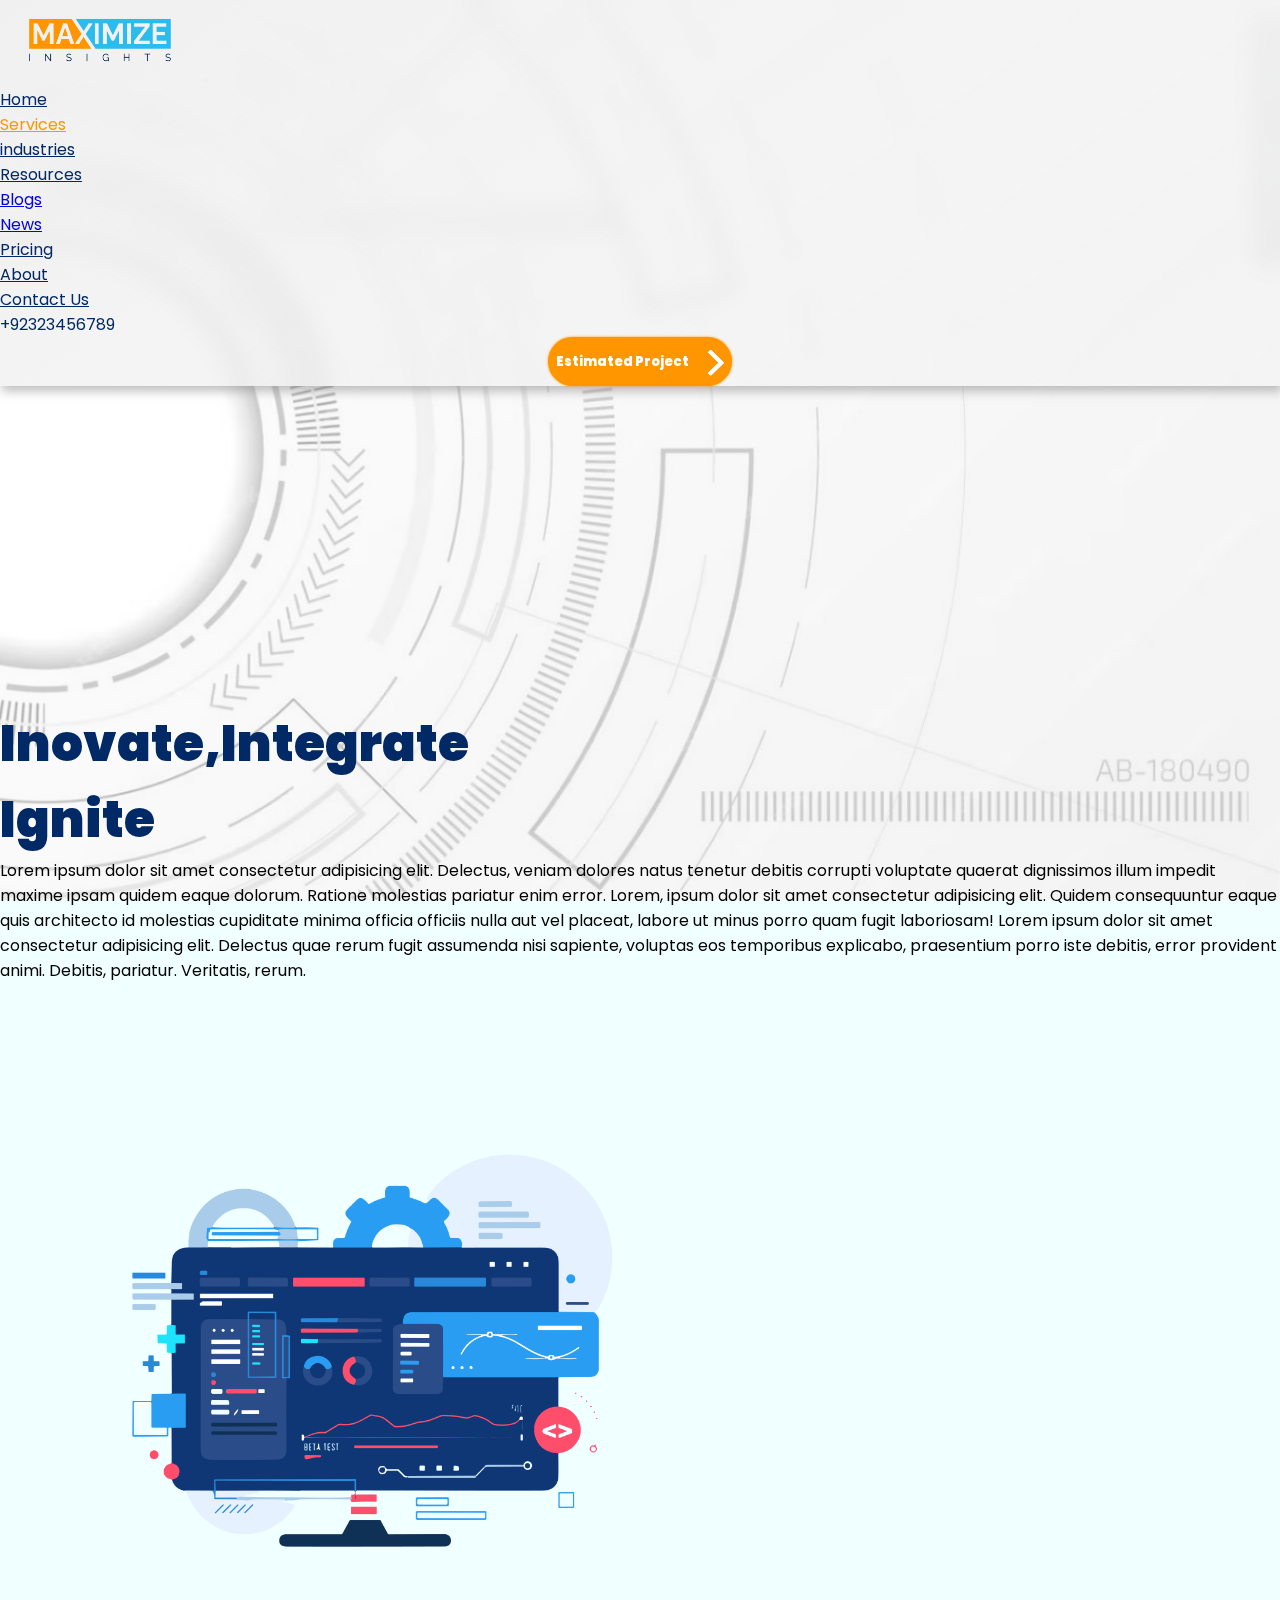
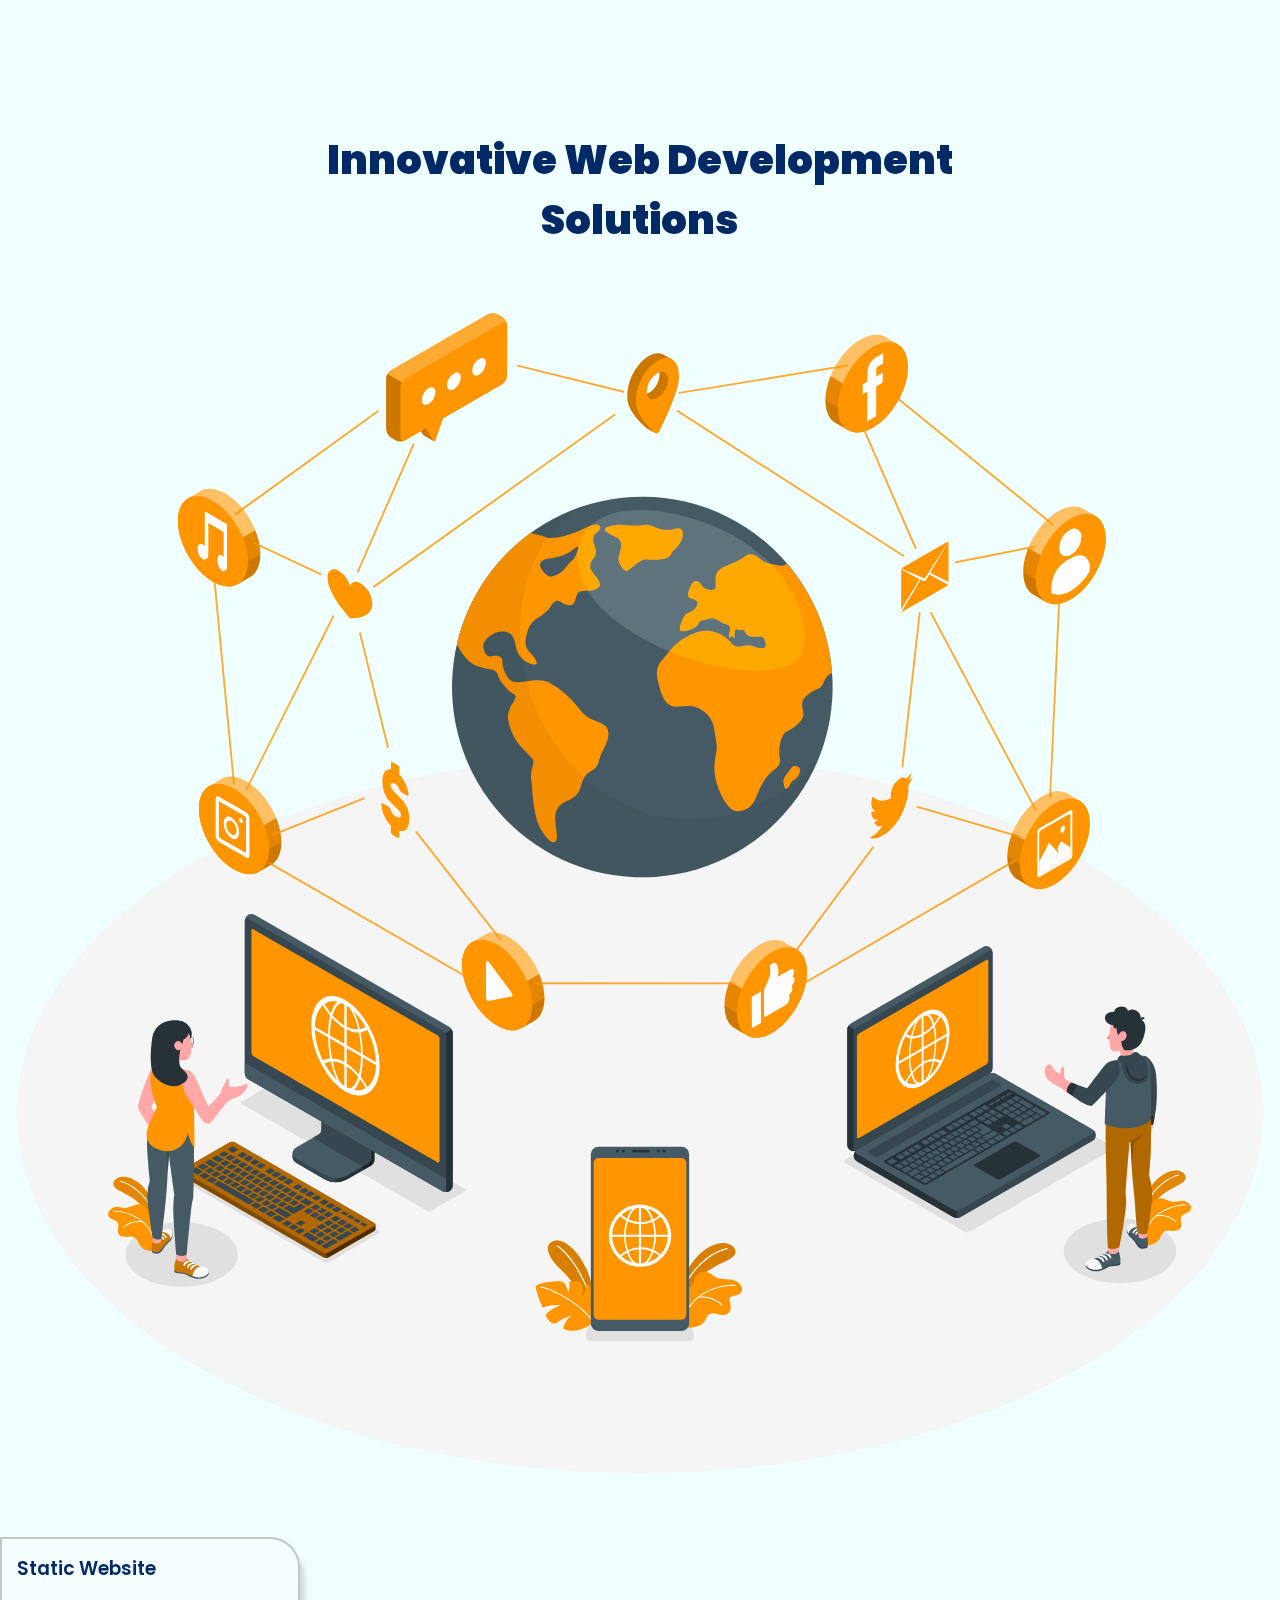
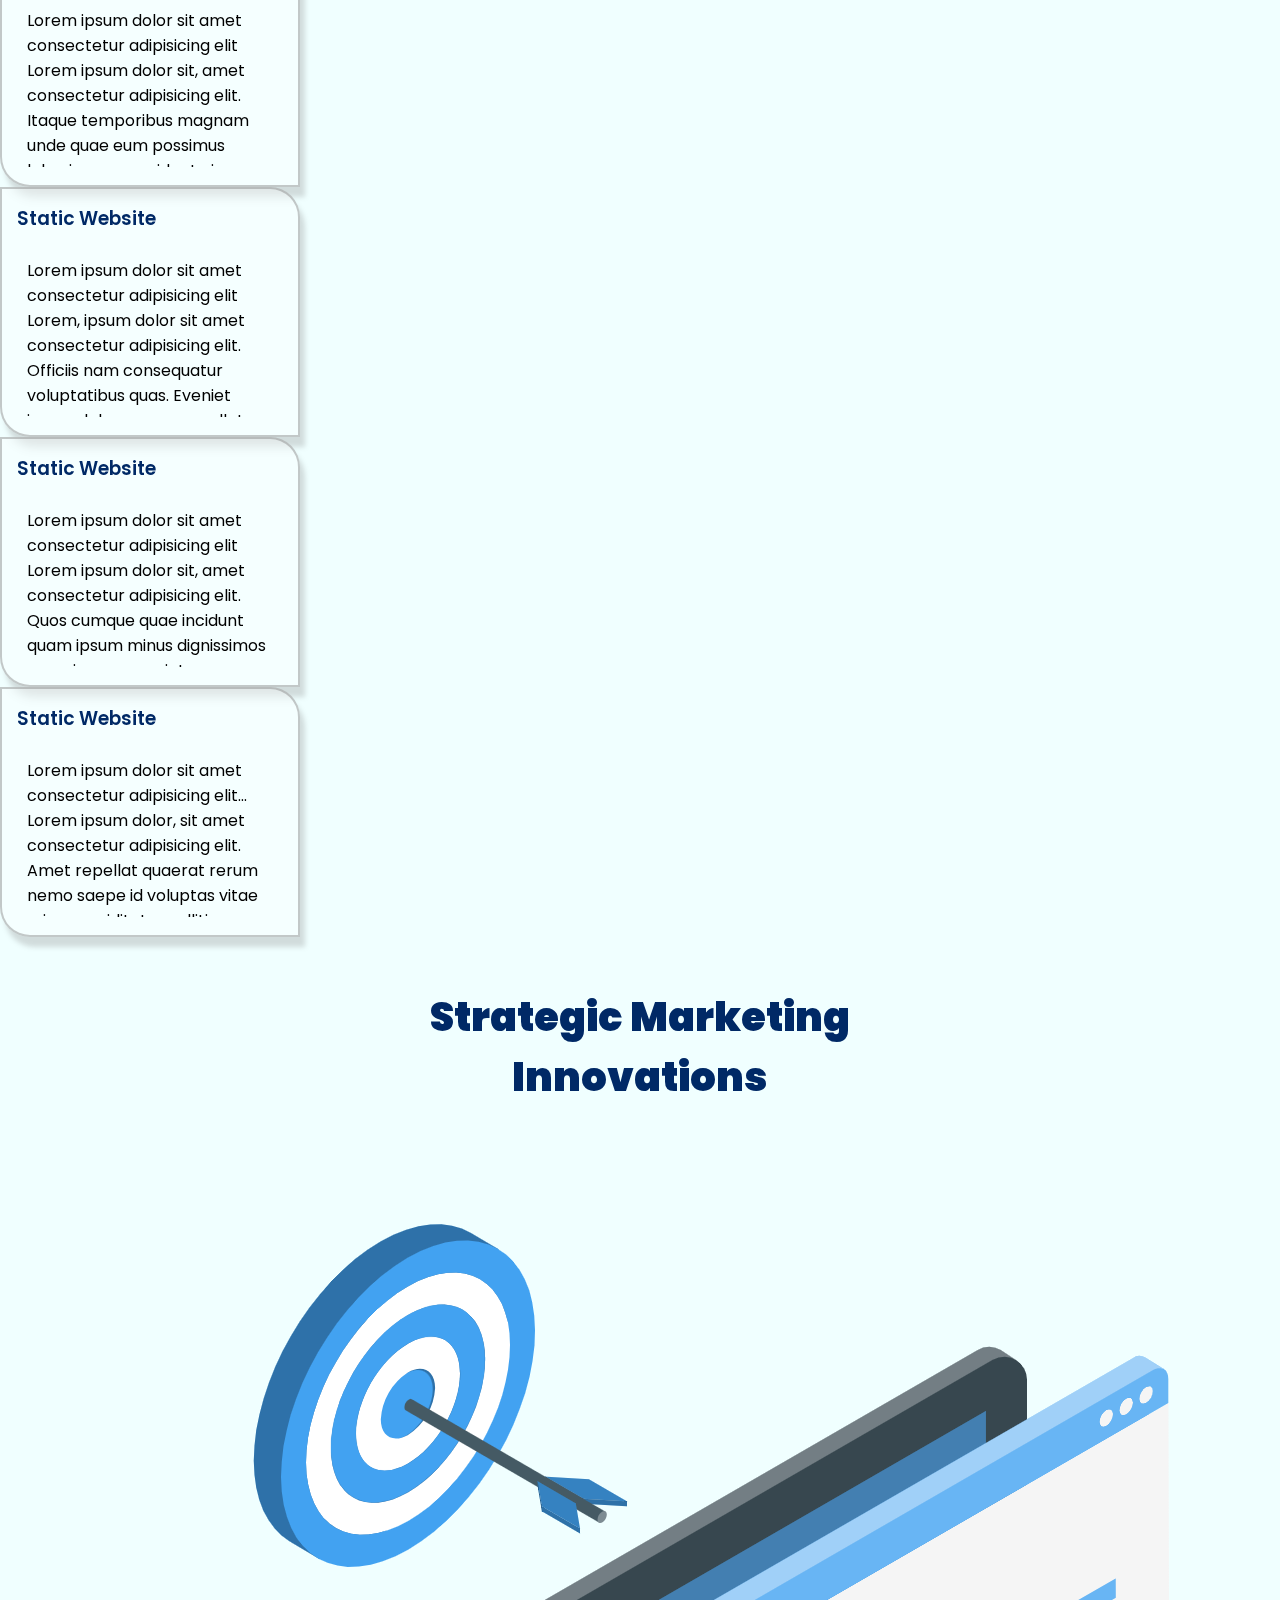
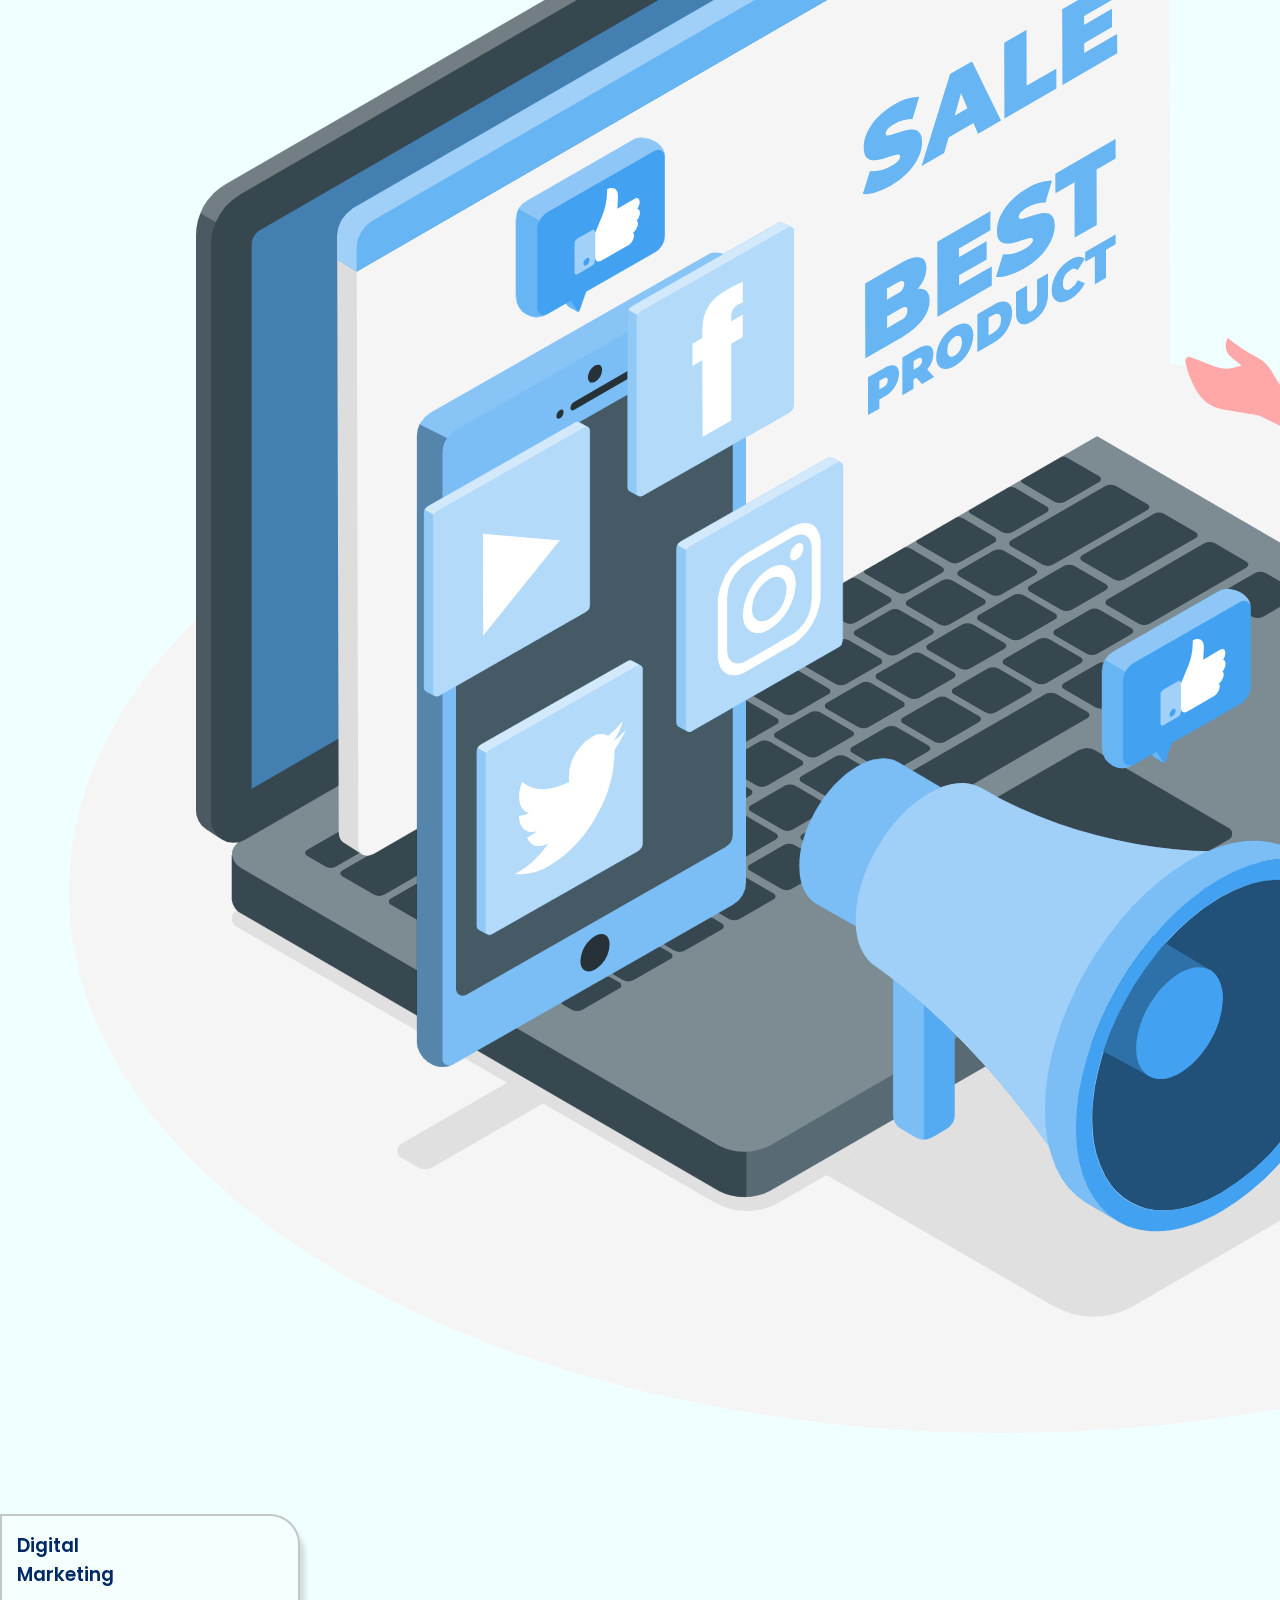
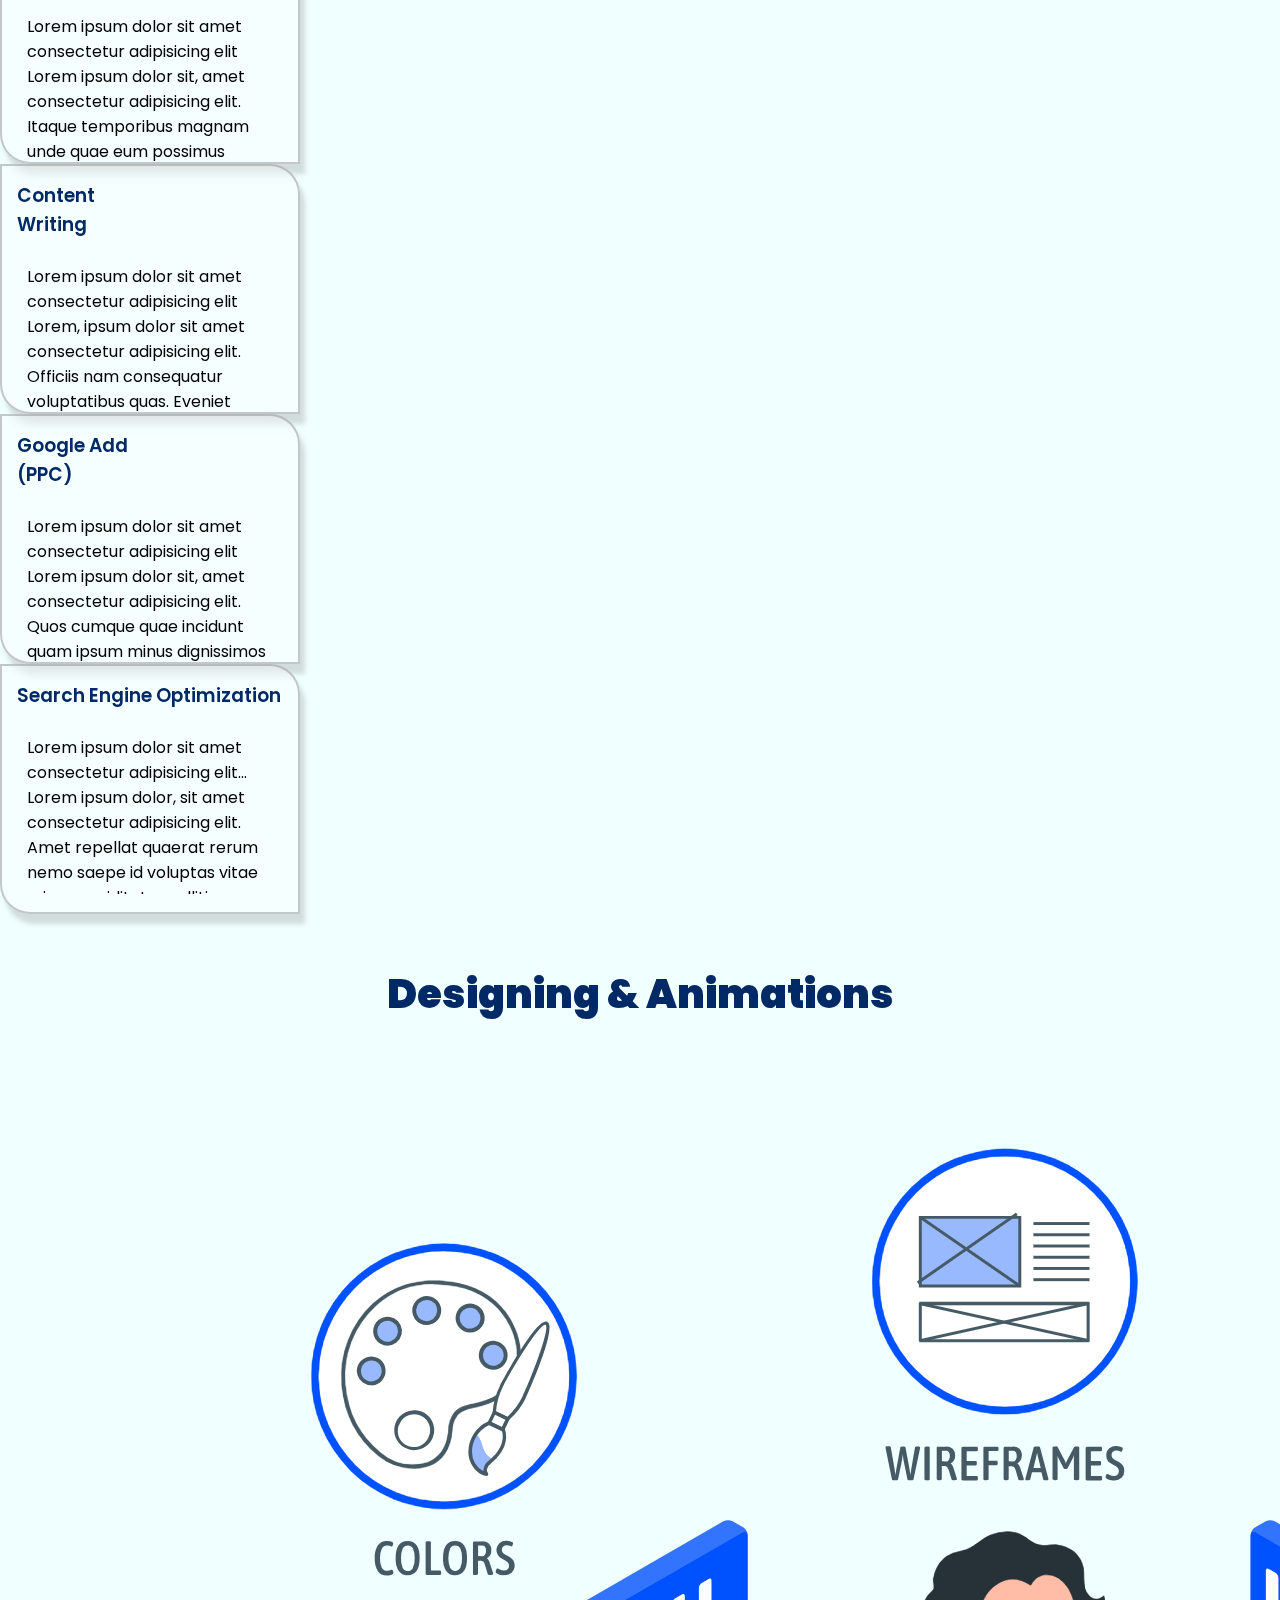
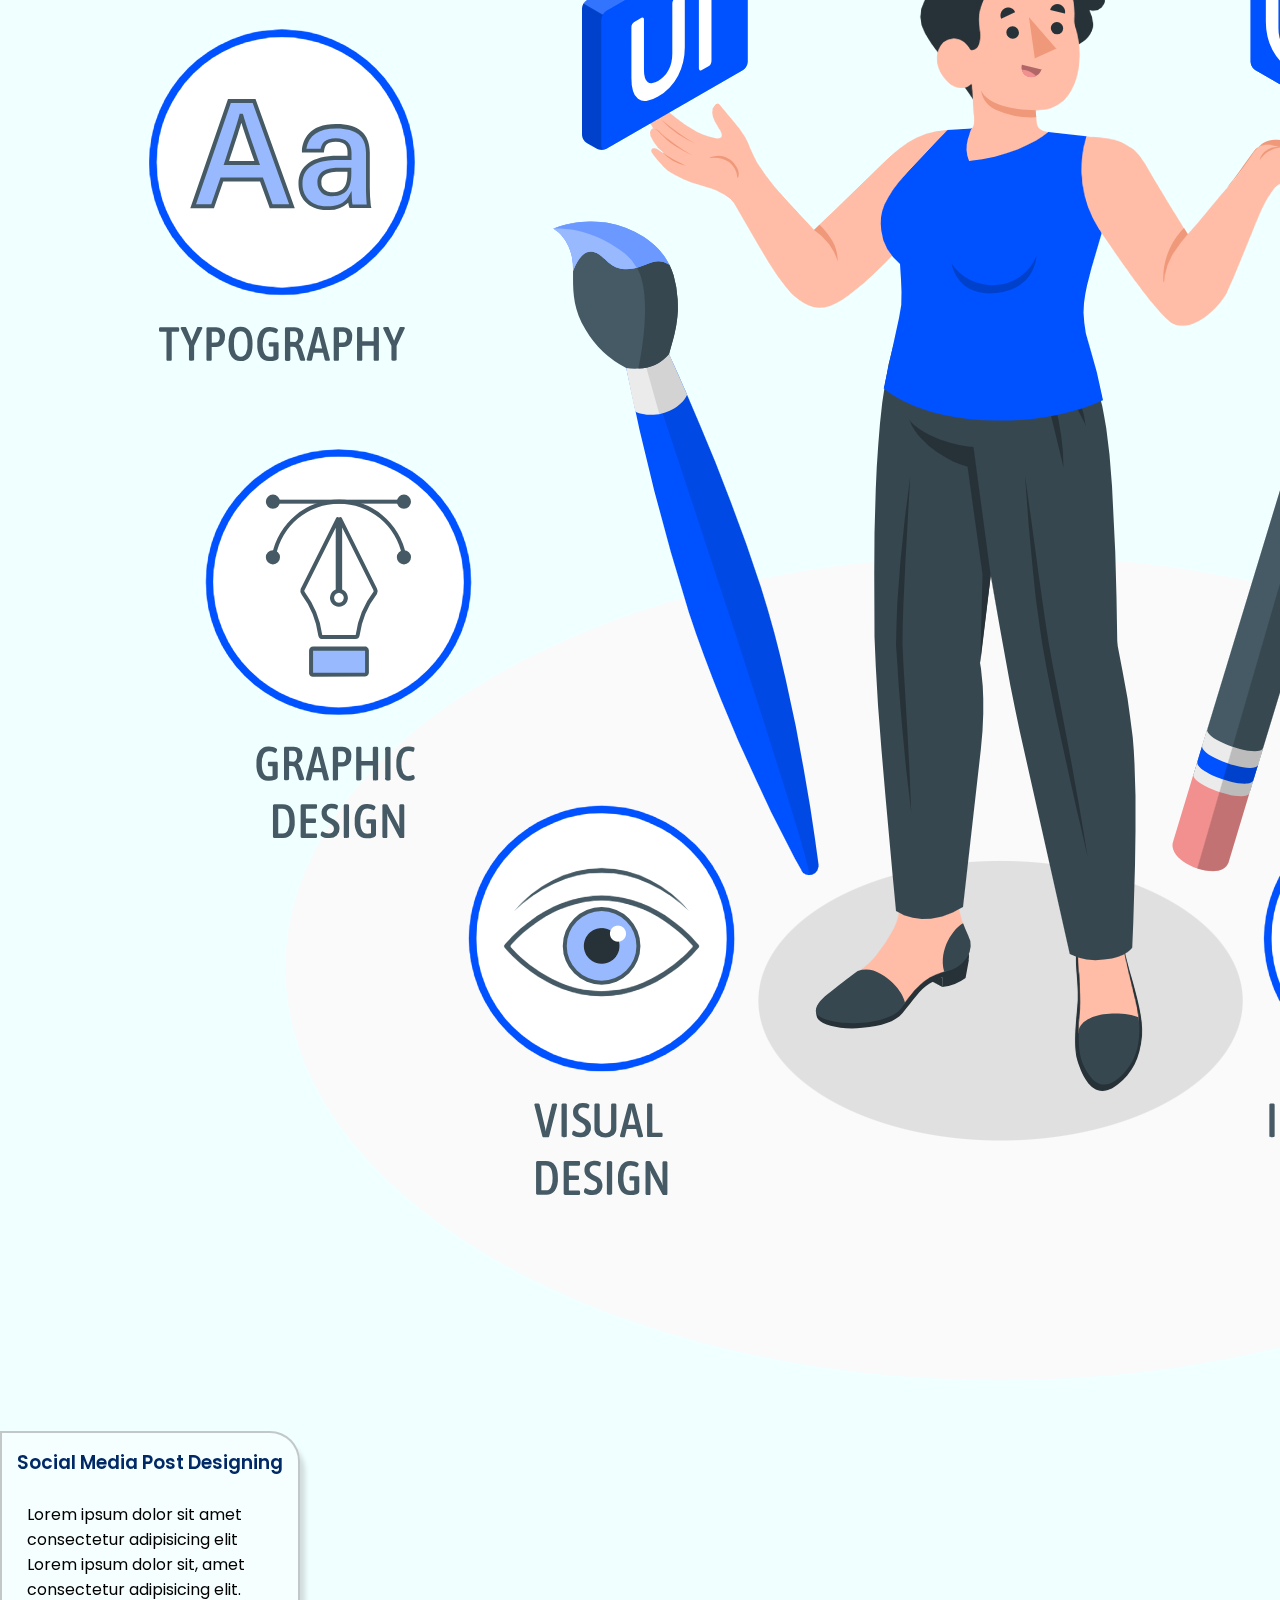
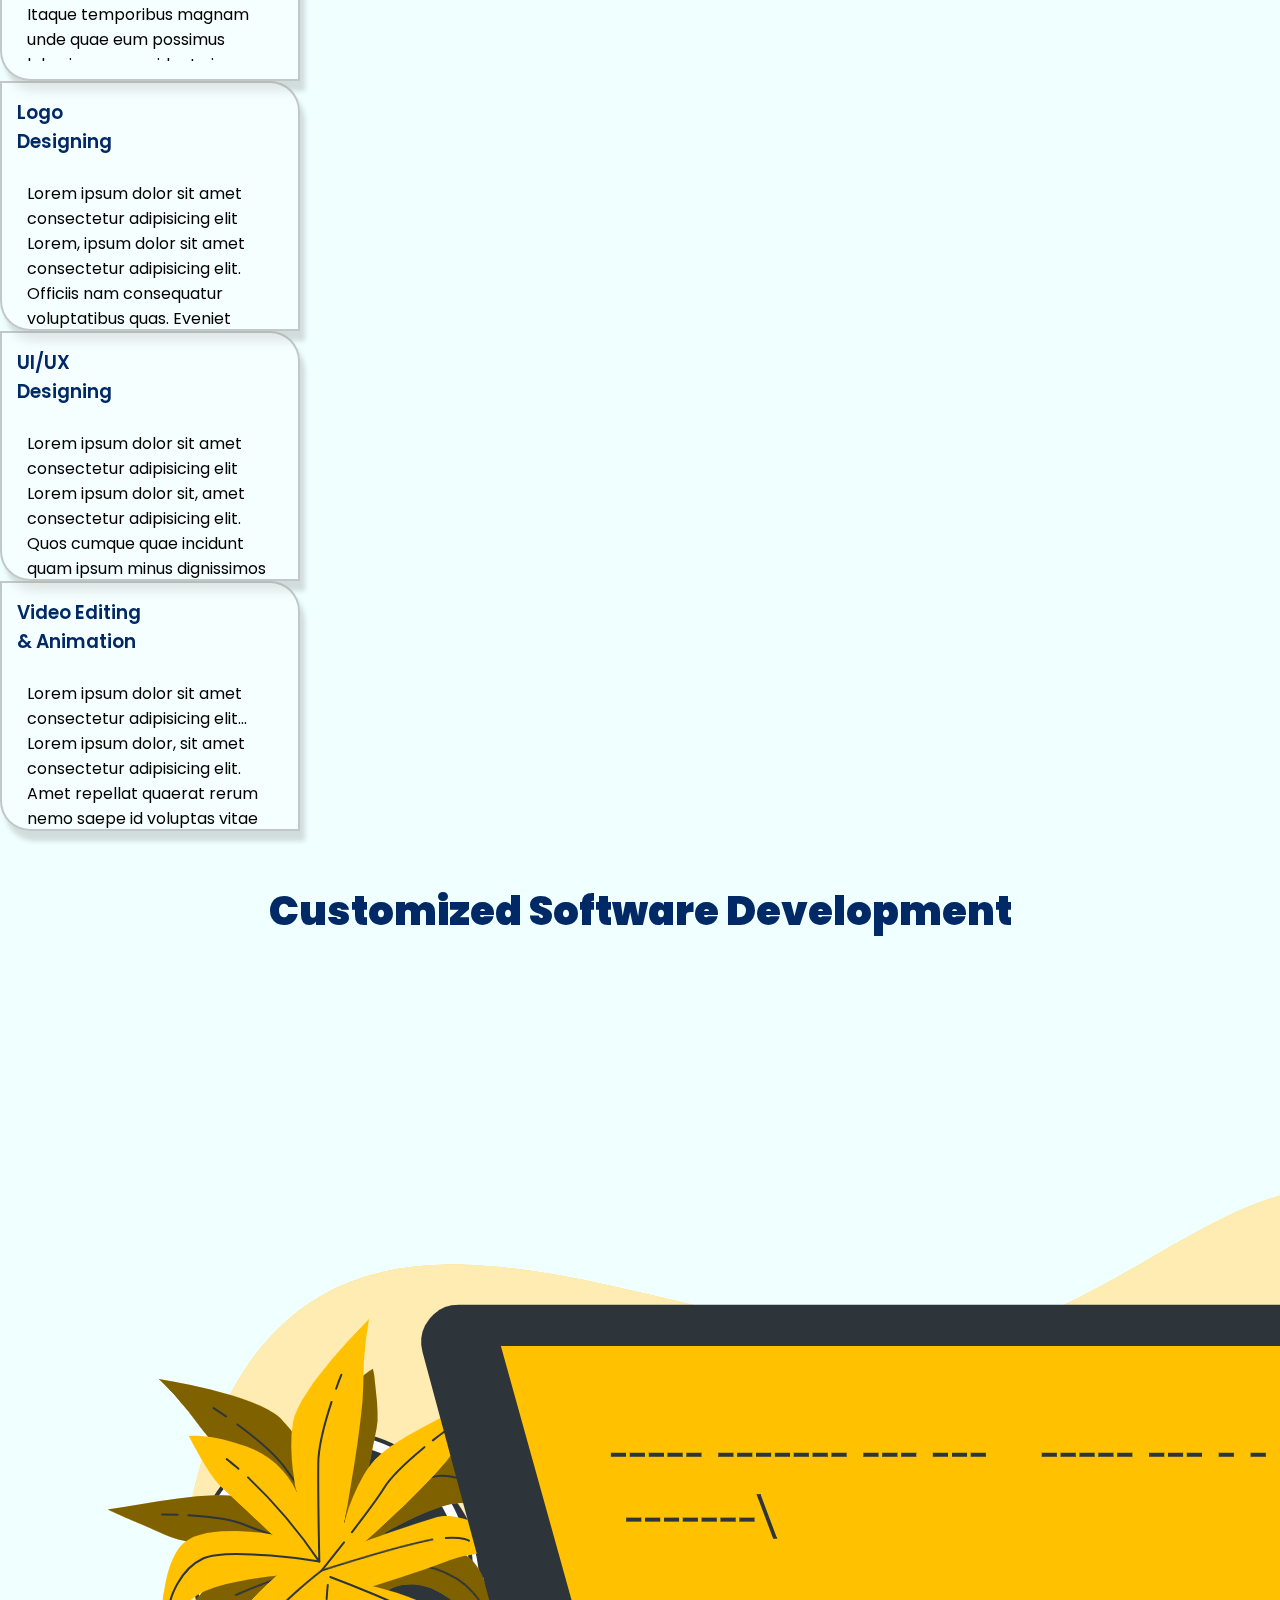
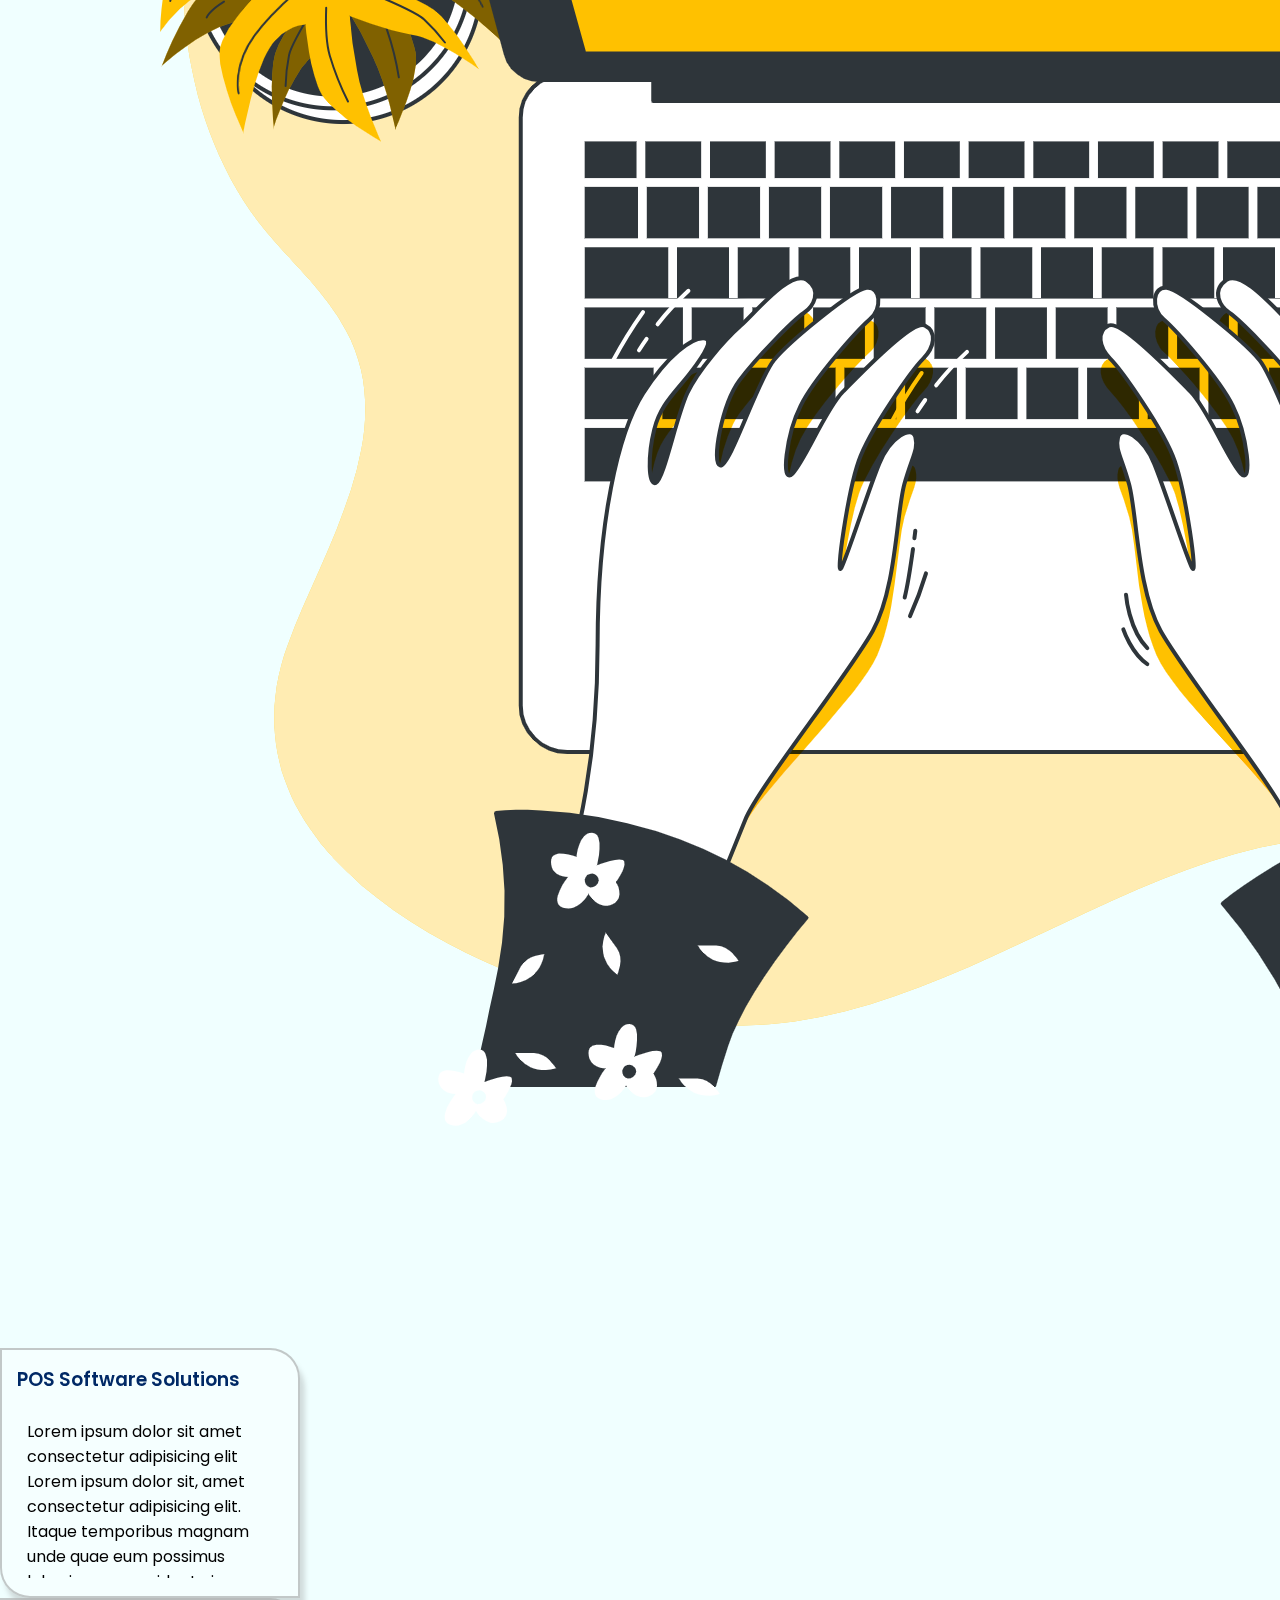
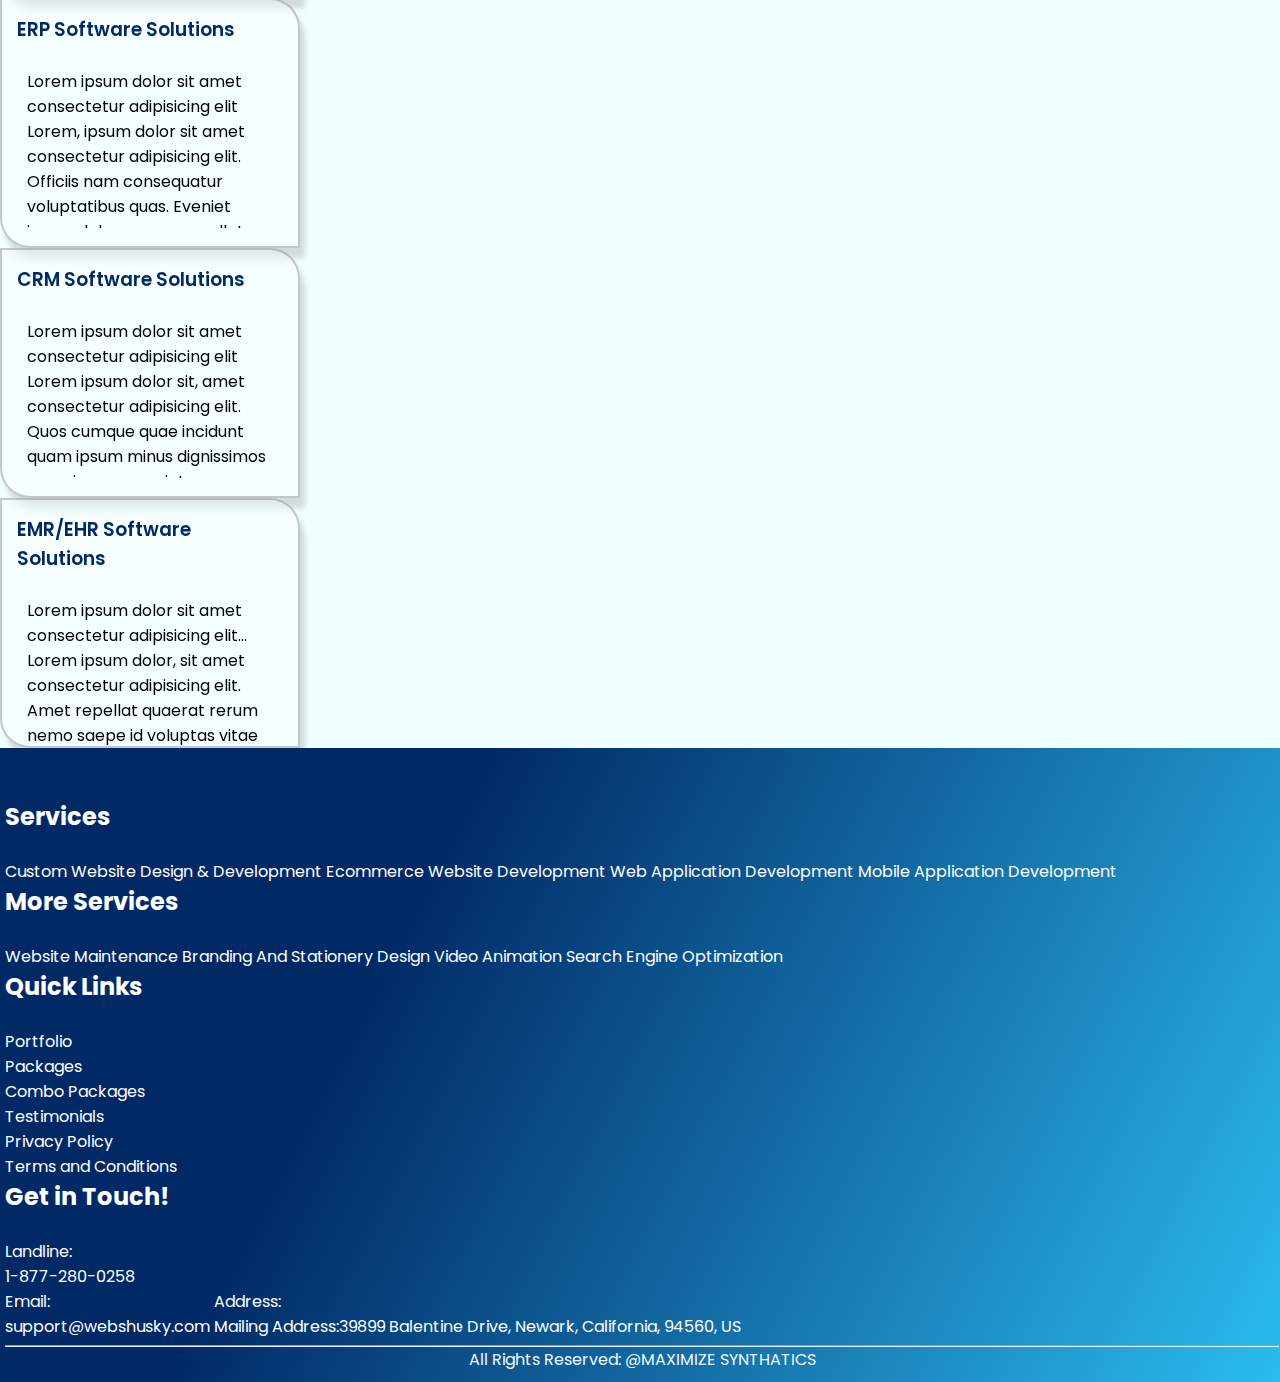
<file: services.html>
<!DOCTYPE html>
<html lang="en">

<head>
  <meta charset="UTF-8">
  <meta name="viewport" content="width=device-width, initial-scale=1.0">
  <title>Services</title>
  <!-- BOOTSTRAP CDN -->
  <link href="https://cdn.jsdelivr.net/npm/bootstrap@5.3.2/dist/css/bootstrap.min.css" rel="stylesheet"
    integrity="sha384-T3c6CoIi6uLrA9TneNEoa7RxnatzjcDSCmG1MXxSR1GAsXEV/Dwwykc2MPK8M2HN" crossorigin="anonymous">
  <!-- BOOTSTRAP CDN -->
  <!-- css link -->
  <link rel="stylesheet" href="css/services.css">
  <!-- css link -->
  <!-- Icons Link-->
  <link rel="stylesheet" href="https://cdnjs.cloudflare.com/ajax/libs/font-awesome/6.5.1/css/all.min.css"
    integrity="sha512-DTOQO9RWCH3ppGqcWaEA1BIZOC6xxalwEsw9c2QQeAIftl+Vegovlnee1c9QX4TctnWMn13TZye+giMm8e2LwA=="
    crossorigin="anonymous" referrerpolicy="no-referrer" />
  <!-- Icons Link-->
  <!-- Fonts -->
  <link rel="preconnect" href="https://fonts.googleapis.com">
  <link rel="preconnect" href="https://fonts.gstatic.com" crossorigin>
  <link
    href="https://fonts.googleapis.com/css2?family=Noto+Sans:wght@100;300;400;500;600;700&family=Poppins:wght@100;200;300;500;600;700;800&family=Roboto:ital,wght@0,100;0,300;0,400;0,500;0,700;1,400;1,900&display=swap"
    rel="stylesheet">
  <!-- Fonts -->
</head>

<body>
  <!-- Nav bar -->
  <img class="background" src="./assets/WhatsApp Image 2023-12-27 at 10.42.27 AM.jpeg" alt="">
  <nav class="navbar navbar-expand-lg p-0 fixed-top">
    <div class="container-fluid">
      <a class="navbar-brand" href="#"><img src="./assets/logo-removebg-preview (1).png" class="logo" alt=""></a>
      <button class="navbar-toggler" type="button" data-bs-toggle="collapse" data-bs-target="#navbarSupportedContent"
        aria-controls="navbarSupportedContent" aria-expanded="false" aria-label="Toggle navigation">
        <span class="navbar-toggler-icon"></span>
      </button>
      <div class="collapse navbar-collapse" id="navbarSupportedContent">
        <ul class="navbar-nav me-auto mb-2 mb-lg-0">
          <li class="nav-item">
            <a class="nav-link" href="index.html">Home</a>
          </li>
          <li class="nav-item">
            <a class="nav-link" style="color: #FF9600;" href="services.html">Services</a>
          </li>
            <li class="nav-item">
              <a class="nav-link" href="industries.html">industries</a>
            </li>
          <li class="nav-item dropdown">
            <a class="nav-link dropdown-toggle" href="#" role="button" data-bs-toggle="dropdown" aria-expanded="false">
              Resources
            </a>
            <ul class="dropdown-menu" aria-labelledby="hoverableDropdown">
              <li><a class="dropdown-item" href="#">Blogs</a></li>
              <li><a class="dropdown-item" href="#">News</a></li>
              <!-- <li><a class="dropdown-item" href="#">Something else here</a></li> -->
            </ul>
          </li>
          <li class="nav-item">
            <a class="nav-link" href="pricing.html">Pricing</a>
          </li>
          <li class="nav-item">
            <a class="nav-link" href="about.html">About</a>
          </li>
          <li class="nav-item">
            <a class="nav-link" href="#">Contact <span>Us</span></a>
          </li>
        </ul>
        <a href="" class="con me-2">+92323456789</a>
        <div class="btn-conteiner me-2">
          <a class="btn-content" href="#">
            <span class="btn-title">Estimated Project</span>
            <span class="icon-arrow">
              <svg width="66px" height="43px" viewBox="0 0 66 43" version="1.1" xmlns="http://www.w3.org/2000/svg"
                xmlns:xlink="http://www.w3.org/1999/xlink">
                <g id="arrow" stroke="none" stroke-width="1" fill="none" fill-rule="evenodd">
                  <path id="arrow-icon-one"
                    d="M40.1543933,3.89485454 L43.9763149,0.139296592 C44.1708311,-0.0518420739 44.4826329,-0.0518571125 44.6771675,0.139262789 L65.6916134,20.7848311 C66.0855801,21.1718824 66.0911863,21.8050225 65.704135,22.1989893 C65.7000188,22.2031791 65.6958657,22.2073326 65.6916762,22.2114492 L44.677098,42.8607841 C44.4825957,43.0519059 44.1708242,43.0519358 43.9762853,42.8608513 L40.1545186,39.1069479 C39.9575152,38.9134427 39.9546793,38.5968729 40.1481845,38.3998695 C40.1502893,38.3977268 40.1524132,38.395603 40.1545562,38.3934985 L56.9937789,21.8567812 C57.1908028,21.6632968 57.193672,21.3467273 57.0001876,21.1497035 C56.9980647,21.1475418 56.9959223,21.1453995 56.9937605,21.1432767 L40.1545208,4.60825197 C39.9574869,4.41477773 39.9546013,4.09820839 40.1480756,3.90117456 C40.1501626,3.89904911 40.1522686,3.89694235 40.1543933,3.89485454 Z"
                    fill="#FFFFFF"></path>
                  <path id="arrow-icon-two"
                    d="M20.1543933,3.89485454 L23.9763149,0.139296592 C24.1708311,-0.0518420739 24.4826329,-0.0518571125 24.6771675,0.139262789 L45.6916134,20.7848311 C46.0855801,21.1718824 46.0911863,21.8050225 45.704135,22.1989893 C45.7000188,22.2031791 45.6958657,22.2073326 45.6916762,22.2114492 L24.677098,42.8607841 C24.4825957,43.0519059 24.1708242,43.0519358 23.9762853,42.8608513 L20.1545186,39.1069479 C19.9575152,38.9134427 19.9546793,38.5968729 20.1481845,38.3998695 C20.1502893,38.3977268 20.1524132,38.395603 20.1545562,38.3934985 L36.9937789,21.8567812 C37.1908028,21.6632968 37.193672,21.3467273 37.0001876,21.1497035 C36.9980647,21.1475418 36.9959223,21.1453995 36.9937605,21.1432767 L20.1545208,4.60825197 C19.9574869,4.41477773 19.9546013,4.09820839 20.1480756,3.90117456 C20.1501626,3.89904911 20.1522686,3.89694235 20.1543933,3.89485454 Z"
                    fill="#FFFFFF"></path>
                  <path id="arrow-icon-three"
                    d="M0.154393339,3.89485454 L3.97631488,0.139296592 C4.17083111,-0.0518420739 4.48263286,-0.0518571125 4.67716753,0.139262789 L25.6916134,20.7848311 C26.0855801,21.1718824 26.0911863,21.8050225 25.704135,22.1989893 C25.7000188,22.2031791 25.6958657,22.2073326 25.6916762,22.2114492 L4.67709797,42.8607841 C4.48259567,43.0519059 4.17082418,43.0519358 3.97628526,42.8608513 L0.154518591,39.1069479 C-0.0424848215,38.9134427 -0.0453206733,38.5968729 0.148184538,38.3998695 C0.150289256,38.3977268 0.152413239,38.395603 0.154556228,38.3934985 L16.9937789,21.8567812 C17.1908028,21.6632968 17.193672,21.3467273 17.0001876,21.1497035 C16.9980647,21.1475418 16.9959223,21.1453995 16.9937605,21.1432767 L0.15452076,4.60825197 C-0.0425130651,4.41477773 -0.0453986756,4.09820839 0.148075568,3.90117456 C0.150162624,3.89904911 0.152268631,3.89694235 0.154393339,3.89485454 Z"
                    fill="#FFFFFF"></path>
                </g>
              </svg>
            </span>
          </a>
        </div>
        </form>
      </div>
    </div>
  </nav>
  <!-- Nav bar -->
  <!-- Front  -->
  <div class="container text-center">
    <div class="row">
      <div class="col-lg-6 col-md-12 col-sm-12">
        <div class="ser-head">
          <h1><b>Inovate,Integrate<br>Ignite</b></h1>
          <p style="text-align: left;">Lorem ipsum dolor sit amet consectetur adipisicing elit. Delectus, veniam dolores natus tenetur debitis
            corrupti voluptate quaerat dignissimos illum impedit maxime ipsam quidem eaque dolorum. Ratione molestias
            pariatur enim error.  Lorem, ipsum dolor sit amet consectetur adipisicing elit. Quidem consequuntur
            eaque quis architecto id molestias cupiditate minima officia officiis nulla aut vel placeat, labore ut minus
            porro quam fugit laboriosam! <span>Lorem ipsum dolor sit amet consectetur adipisicing elit. Delectus quae
            rerum fugit assumenda nisi sapiente, voluptas eos temporibus explicabo, praesentium porro iste debitis,
            error provident animi. Debitis, pariatur. Veritatis, rerum.</p></span>
        </div>
      </div>
      <div class="col-lg-6 col-md-12 col-sm-12">
        <div class="ser-img"><img  class=" text-center" src="./assets/web-development-removebg-preview.png" alt=""></div>
      </div>
    </div>
  </div>
  <div class="container">
    <div class="row">
      <div class="col-lg-5 col-md-12 col-sm-12">
        <div class="development ">
          <h1 style="text-align: center;"><b>Innovative Web Development<br>Solutions</b></h1>
          <img src="./assets/Online world-amico.svg" alt="" class="img-fluid text-center">
        </div>
      </div>
      <div class="col-lg-7 col-md-12 col-sm-12 main-div-development">
        <div class="container">
          <div class="row">
            <div class="col-md-6">
              <div class="dev-1 mb-3">
                <div class="dev-h text-center">
                  <h3>Static Website</h3>
                </div>
                <div class="devp">
                  <p>Lorem ipsum dolor sit amet consectetur adipisicing elit Lorem ipsum dolor sit, amet consectetur adipisicing elit. Itaque temporibus magnam unde quae eum possimus laboriosam provident eius, quibusdam ut recusandae obcaecati eos impedit porro soluta? Nesciunt voluptas harum totam!</p>
                </div>
              </div>
              <div class="dev-1 mb-3">
                <div class="dev-h text-center">
                  <h3>Static Website</h3>
                </div>
                <div class="devp">
                  <p>Lorem ipsum dolor sit amet consectetur adipisicing elit Lorem, ipsum dolor sit amet consectetur adipisicing elit. Officiis nam consequatur voluptatibus quas. Eveniet ipsum dolorem eos repellat magnam numquam. A officiis corrupti quia reprehenderit dolorum exercitationem magnam, distinctio nisi?</p>
                </div>
              </div>
            </div>
            <div class="col-md-6">
              <div class="dev-1 mb-3">
                <div class="dev-h text-center">
                  <h3>Static Website</h3>
                </div>
                <div class="devp">
                  <p>Lorem ipsum dolor sit amet consectetur adipisicing elit Lorem ipsum dolor sit, amet consectetur adipisicing elit. Quos cumque quae incidunt quam ipsum minus dignissimos asperiores ex pariatur excepturi corrupti ad alias odit, laborum cupiditate soluta iure praesentium odio.</p>
                </div>
              </div>
              <div class="dev-1 mb-3">
                <div class="dev-h text-center">
                  <h3>Static Website</h3>
                </div>
                <div class="devp">
                  <p>Lorem ipsum dolor sit amet consectetur adipisicing elit... Lorem ipsum dolor, sit amet consectetur adipisicing elit. Amet repellat quaerat rerum nemo saepe id voluptas vitae minus cupiditate mollitia dolorum architecto esse suscipit ea, quae at ipsam! Ad, modi.</p>
                </div>
              </div>
            </div>
          </div>
        </div>
      </div>
    </div>
  </div>
  <br>

<br>
  <div class="container mt-5">
    <div class="row">
      <div class="col-lg-5 col-md-12 col-sm-12 order-lg-2  mt-5">
        <div class="development ">
          <h1 style="text-align: center;"><b>Strategic Marketing <br>Innovations</b></h1>
          <img src="./assets/Marketing-amico.png" alt="" class="img-fluid text-center">
        </div>
      </div>
      <div class="col-lg-7 col-md-12 col-sm-12 order-lg-1   main-div-development">
        <div class="container">
          <div class="row">
            <div class="col-md-6">
              <div class="dev-1 mb-3">
                <div class="dev-h text-center">
                  <h3>Digital <br> Marketing</h3>
                </div>
                <div class="devp">
                  <p>Lorem ipsum dolor sit amet consectetur adipisicing elit Lorem ipsum dolor sit, amet consectetur adipisicing elit. Itaque temporibus magnam unde quae eum possimus laboriosam provident eius, quibusdam ut recusandae obcaecati eos impedit porro soluta? Nesciunt voluptas harum totam!</p>
                </div>
              </div>
              <div class="dev-1 mb-3">
                <div class="dev-h text-center">
                  <h3>Content <br> Writing</h3>
                </div>
                <div class="devp">
                  <p>Lorem ipsum dolor sit amet consectetur adipisicing elit Lorem, ipsum dolor sit amet consectetur adipisicing elit. Officiis nam consequatur voluptatibus quas. Eveniet ipsum dolorem eos repellat magnam numquam. A officiis corrupti quia reprehenderit dolorum exercitationem magnam, distinctio nisi?</p>
                </div>
              </div>
            </div>
            <div class="col-md-6">
              <div class="dev-1 mb-3">
                <div class="dev-h text-center">
                  <h3>Google Add <br> (PPC)</h3>
                </div>
                <div class="devp">
                  <p>Lorem ipsum dolor sit amet consectetur adipisicing elit Lorem ipsum dolor sit, amet consectetur adipisicing elit. Quos cumque quae incidunt quam ipsum minus dignissimos asperiores ex pariatur excepturi corrupti ad alias odit, laborum cupiditate soluta iure praesentium odio.</p>
                </div>
              </div>
              <div class="dev-1 mb-3">
                <div class="dev-h text-center">
                  <h3>Search Engine Optimization</h3>
                </div>
                <div class="devp">
                  <p>Lorem ipsum dolor sit amet consectetur adipisicing elit... Lorem ipsum dolor, sit amet consectetur adipisicing elit. Amet repellat quaerat rerum nemo saepe id voluptas vitae minus cupiditate mollitia dolorum architecto esse suscipit ea, quae at ipsam! Ad, modi.</p>
                </div>
              </div>
            </div>
          </div>
        </div>
      </div>
     
    </div>
  </div>
  <br>

<br>
  <div class="container mt-5">
    <div class="row">
      <div class="col-lg-5 col-md-12 col-sm-12">
        <div class="development ">
          <h1 style="text-align: center;"><b>Designing & Animations</b></h1>
          <img src="./assets/UI-UX differences-amico.png" alt="" class="img-fluid text-center">
        </div>
      </div>
      <div class="col-lg-7 col-md-12 col-sm-12 main-div-development">
        <div class="container">
          <div class="row">
            <div class="col-md-6">
              <div class="dev-1 mb-3">
                <div class="dev-h text-center">
                  <h3>Social Media Post Designing</h3>
                </div>
                <div class="devp">
                  <p>Lorem ipsum dolor sit amet consectetur adipisicing elit Lorem ipsum dolor sit, amet consectetur adipisicing elit. Itaque temporibus magnam unde quae eum possimus laboriosam provident eius, quibusdam ut recusandae obcaecati eos impedit porro soluta? Nesciunt voluptas harum totam!</p>
                </div>
              </div>
              <div class="dev-1 mb-3">
                <div class="dev-h text-center">
                  <h3>Logo <br> Designing</h3>
                </div>
                <div class="devp">
                  <p>Lorem ipsum dolor sit amet consectetur adipisicing elit Lorem, ipsum dolor sit amet consectetur adipisicing elit. Officiis nam consequatur voluptatibus quas. Eveniet ipsum dolorem eos repellat magnam numquam. A officiis corrupti quia reprehenderit dolorum exercitationem magnam, distinctio nisi?</p>
                </div>
              </div>
            </div>
            <div class="col-md-6">
              <div class="dev-1 mb-3">
                <div class="dev-h text-center">
                  <h3>UI/UX <br> Designing</h3>
                </div>
                <div class="devp">
                  <p>Lorem ipsum dolor sit amet consectetur adipisicing elit Lorem ipsum dolor sit, amet consectetur adipisicing elit. Quos cumque quae incidunt quam ipsum minus dignissimos asperiores ex pariatur excepturi corrupti ad alias odit, laborum cupiditate soluta iure praesentium odio.</p>
                </div>
              </div>
              <div class="dev-1 mb-3">
                <div class="dev-h text-center">
                  <h3>Video Editing <br> & Animation</h3>
                </div>
                <div class="devp">
                  <p>Lorem ipsum dolor sit amet consectetur adipisicing elit... Lorem ipsum dolor, sit amet consectetur adipisicing elit. Amet repellat quaerat rerum nemo saepe id voluptas vitae minus cupiditate mollitia dolorum architecto esse suscipit ea, quae at ipsam! Ad, modi.</p>
                </div>
              </div>
            </div>
          </div>
        </div>
      </div>
    </div>
  </div>
  <br>
  
<br>
  <div class="container mt-5">
    <div class="row">
      <div class="col-lg-5 col-md-12 col-sm-12 order-lg-1 mt-5">
        <div class="development ">
          <h1 style="text-align: center;"><b>Customized Software Development</b></h1>
          <img src="./assets/Typing-bro.png" alt="" class="img-fluid text-center">
        </div>
      </div>
      <div class="col-lg-7 col-md-12 col-sm-12  main-div-development">
        <div class="container">
          <div class="row">
            <div class="col-md-6">
              <div class="dev-1 mb-3">
                <div class="dev-h text-center">
                  <h3>POS Software Solutions</h3>
                </div>
                <div class="devp">
                  <p>Lorem ipsum dolor sit amet consectetur adipisicing elit Lorem ipsum dolor sit, amet consectetur adipisicing elit. Itaque temporibus magnam unde quae eum possimus laboriosam provident eius, quibusdam ut recusandae obcaecati eos impedit porro soluta? Nesciunt voluptas harum totam!</p>
                </div>
              </div>
              <div class="dev-1 mb-3">
                <div class="dev-h text-center">
                  <h3>ERP Software Solutions</h3>
                </div>
                <div class="devp">
                  <p>Lorem ipsum dolor sit amet consectetur adipisicing elit Lorem, ipsum dolor sit amet consectetur adipisicing elit. Officiis nam consequatur voluptatibus quas. Eveniet ipsum dolorem eos repellat magnam numquam. A officiis corrupti quia reprehenderit dolorum exercitationem magnam, distinctio nisi?</p>
                </div>
              </div>
            </div>
            <div class="col-md-6">
              <div class="dev-1 mb-3">
                <div class="dev-h text-center">
                  <h3>CRM Software Solutions</h3>
                </div>
                <div class="devp">
                  <p>Lorem ipsum dolor sit amet consectetur adipisicing elit Lorem ipsum dolor sit, amet consectetur adipisicing elit. Quos cumque quae incidunt quam ipsum minus dignissimos asperiores ex pariatur excepturi corrupti ad alias odit, laborum cupiditate soluta iure praesentium odio.</p>
                </div>
              </div>
              <div class="dev-1 mb-3">
                <div class="dev-h text-center">
                  <h3>EMR/EHR Software Solutions</h3>
                </div>
                <div class="devp">
                  <p>Lorem ipsum dolor sit amet consectetur adipisicing elit... Lorem ipsum dolor, sit amet consectetur adipisicing elit. Amet repellat quaerat rerum nemo saepe id voluptas vitae minus cupiditate mollitia dolorum architecto esse suscipit ea, quae at ipsam! Ad, modi.</p>
                </div>
              </div>
            </div>
          </div>
        </div>
      </div>
    
    </div>
  </div>
  <!-- Front  -->


 <!-- footer -->
 <footer class="footers">
  <div class="container" data-aos="fade-up"  data-aos-delay="50">
    <br>
    <div class="row">
      <div class="col-lg-3 col-md-12">
        <h2 class="hover-underline-animation">Services</h2>
        <br><br>
        <p class="hover-underline-animation">Custom Website Design & Development</p>
        <p class="hover-underline-animation">Ecommerce Website Development</p>
        <p class="hover-underline-animation">Web Application Development</p>
        <p class="hover-underline-animation">Mobile Application Development</p>
      </div>
      <div class="col-lg-3 col-md-12">
        <h2 class="hover-underline-animation">More Services</h2>
        <br><br>

        <p class="hover-underline-animation">Website Maintenance</p>
        <p class="hover-underline-animation">Branding And Stationery Design</p>
        <p class="hover-underline-animation">Video Animation</p>
        <p class="hover-underline-animation">Search Engine Optimization</p>
      </div>
      <div class="col-lg-3 col-md-12">
        <h2 class="hover-underline-animation">Quick Links</h2>
        <br><br>
        <p class="hover-underline-animation">Portfolio</p><br>
        <p class="hover-underline-animation">Packages</p><br>
        <p class="hover-underline-animation">Combo Packages</p><br>
        <p class="hover-underline-animation">Testimonials</p><br>
        <p class="hover-underline-animation">Privacy Policy</p><br>
        <p class="hover-underline-animation">Terms and Conditions</p>
      </div>
      <div class="col-lg-3 col-md-12">
        <h2 class="hover-underline-animation"> Get in Touch!</h2>
        <br><br>
        <p class="hover-underline-animation"><lord-icon src="https://cdn.lordicon.com/srsgifqc.json" trigger="loop"
            delay="2000" colors="primary:#ffffff" style="width:30px;height:30px">
          </lord-icon> Landline: <br> 1-877-280-0258
        </p><br>
        <p class="hover-underline-animation"><lord-icon src="https://cdn.lordicon.com/slmechys.json" trigger="loop"
            colors="primary:#ffffff" style="width:30px;height:30px">
          </lord-icon> Email:
          <br>support@webshusky.com
        </p>


        <p class="hover-underline-animation">
          <lord-icon src="https://cdn.lordicon.com/iikoxwld.json" trigger="loop" delay="1500" state="in-jump-dynamic"
            colors="primary:#ffffff" style="width:30px;height:30px">
          </lord-icon>
          Address: <br> Mailing Address:39899
          Balentine Drive, Newark, California, 94560, US
        </p>
        <p class="hover-underline-animation"></p>

        <p class="hover-underline-animation"></p>
        <a href="" target="_blank"><i class="fa-brands fa-square-facebook"></i></a>
        <a href="" target="_blank"><i class="fa-brands fa-instagram"></i></a>
        <a href="" target="_blank"><i class="fa-brands fa-linkedin"></i></a>
        <a href=""><i class="fa-brands fa-square-twitter"></i></a>
        <a href="" target="_blank"><i class="fa-brands fa-youtube"></i></a>
        </lord-icon>
      </div>
    </div>
  </div>
 
  
  <hr style="color: aliceblue;">
  <p style="text-align: center;color: aliceblue; " >All Rights Reserved: @MAXIMIZE SYNTHATICS</p>
</footer>


<script src="https://cdn.lordicon.com/lordicon.js"></script>





  <!-- BOOTSTRAP CDN -->
  <script src="https://cdn.jsdelivr.net/npm/bootstrap@5.3.2/dist/js/bootstrap.bundle.min.js"
    integrity="sha384-C6RzsynM9kWDrMNeT87bh95OGNyZPhcTNXj1NW7RuBCsyN/o0jlpcV8Qyq46cDfL"
    crossorigin="anonymous"></script>
  <!-- BOOTSTRAP CDN -->
</body>

</html>
</file>
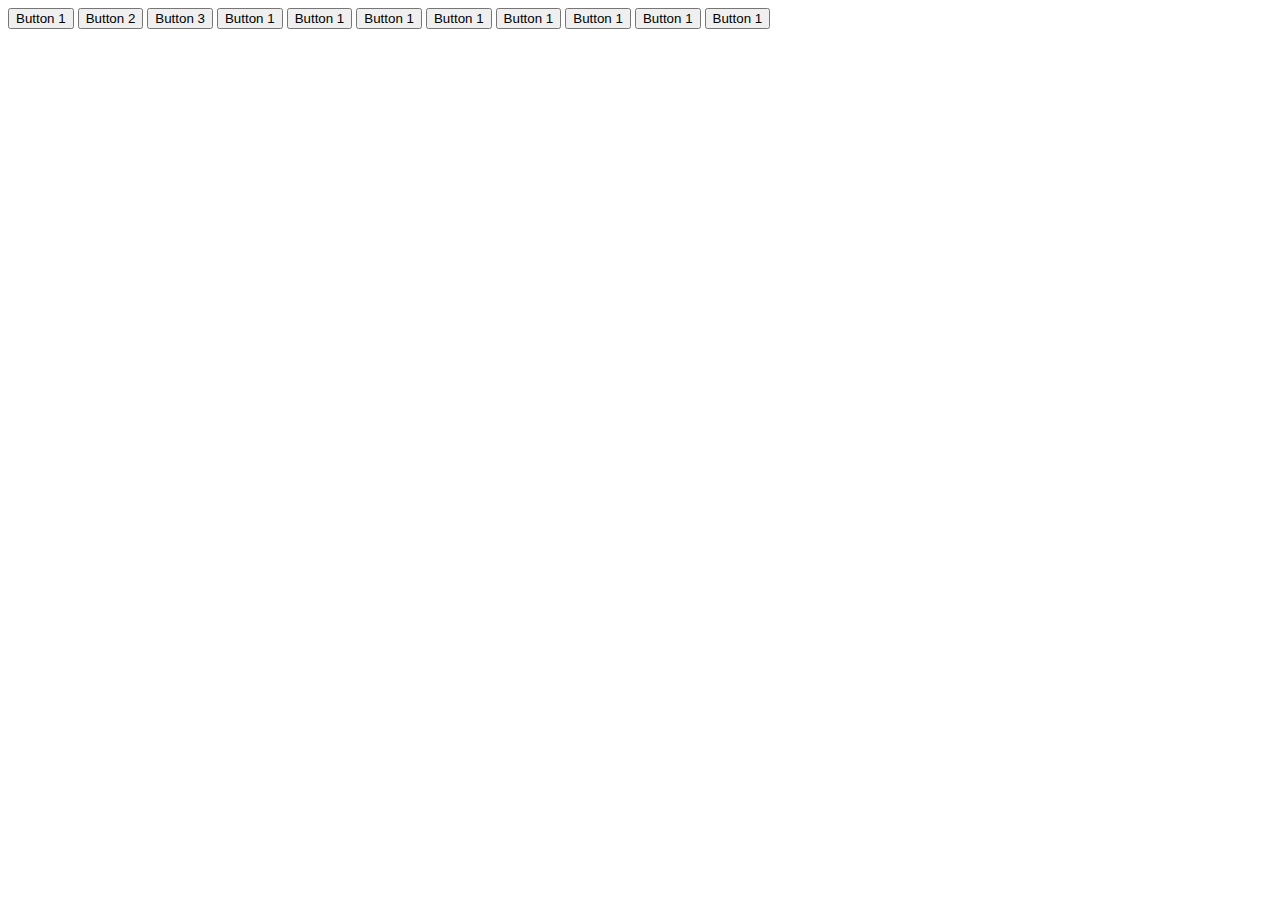
<file: ss.html>
<!-- index.html -->

<!DOCTYPE html>
<html lang="en">
<head>
  <meta charset="UTF-8">
  <meta name="viewport" content="width=device-width, initial-scale=1.0">
  <title>Index Page</title>
</head>
<body>

  <div class="tab-buttons"> 
    <button id="education-btn" class="button btn-txt tab active shadow" onclick="navigateAndHighlight('education')">Button 1</button>
    <button id="finance-btn"   class="button btn-txt tab shadow" onclick="navigateAndHighlight('finance')">Button 2</button>
    <button id="transport-btn" class="button btn-txt tab shadow" onclick="navigateAndHighlight('transport')">Button 3</button>
    <button id="education-btn"  class="button btn-txt tab shadow" onclick="navigateAndHighlight('education')" >Button 1</button>
    <button id="finance-btn"    class="button btn-txt tab  shadow" onclick="navigateAndHighlight('finance')" >Button 1</button>
    <button id="transport-btn"  class="button btn-txt tab  shadow" onclick="navigateAndHighlight('transport')" >Button 1</button>
    <button id="realestate-btn" class="button btn-txt tab  shadow" onclick="navigateAndHighlight('realestate')" >Button 1</button>
    <button id="healthcare-btn" class="button btn-txt tab  shadow" onclick="navigateAndHighlight('healthcare')" >Button 1</button>
    <button id="technology-btn" class="button btn-txt tab  shadow" onclick="navigateAndHighlight('technology')" >Button 1</button>
    <button id="telecom-btn"    class="button btn-txt tab  shadow" onclick="navigateAndHighlight('telecom')" >Button 1</button>
    <button id="retail-btn"     class="button btn-txt tab  shadow" onclick="navigateAndHighlight('retail')" >Button 1</button>
  
  </div>

  <script>
    const navigateAndHighlight = (tabName) => {
      // Save the selected tab in localStorage
      localStorage.setItem('selectedTab', tabName);
      window.location.href = 'industries-copy.html';
    };
  </script>

</body>
</html>
</file>
<file: css/about.css>
* {
    padding: 0;
    margin: 0%;
    box-sizing: border-box;
  }
  
  body {
    font-family: 'poppins', sans-serif;
    background-color: azure;
  }
  
  .top-img {    
    position: fixed;
    width: 100%;
    height: 100vh;
    background-repeat: no-repeat;
    object-fit: cover;
    background: center;
  }
  
  .logo {
    width: 200px;
    height: 80px;
  }
  
  nav {
    backdrop-filter: blur(10px);
    /* border-radius: px; */
    background: linear-gradient(145deg, #f0f0f0, #f0f0f04a);
    box-shadow: 2px 5px 10px rgba(128, 128, 128, 0.527);
  }
  
  .nav-item.dropdown:hover .dropdown-menu {
    display: block;
  }
  
  .nav-item {
    padding-right: 10px;
  }
  
  .nav-link {
    color: #002966;
  }
  
  /* button */
  .btn-conteiner {
    display: flex;
    justify-content: center;
    --color-text: #ffffff;
    --color-background: #FF9600;
    --color-outline: #FF9600;
    --color-shadow: #00000080;
  }
  
  .btn-content {
    display: flex;
    align-items: center;
    padding: 0px 8px;
    text-decoration: none;
    font-weight: 800;
    font-size: 13px;
    color: var(--color-text);
    background: var(--color-background);
    transition: 1s;
    border-radius: 100px;
    box-shadow: 0 0 0.2em 0 var(--color-background);
  }
  
  .btn-content:hover,
  .btn-content:focus {
    transition: 0.5s;
    -webkit-animation: btn-content 1s;
    animation: btn-content 1s;
    outline: 0.1em solid transparent;
    outline-offset: 0.2em;
    box-shadow: 0 0 0.4em 0 var(--color-background);
  }
  
  .btn-content .icon-arrow {
    transition: 0.5s;
    margin-right: 0px;
    transform: scale(0.6);
  }
  
  .btn-content:hover .icon-arrow {
    transition: 0.5s;
    margin-right: 25px;
  }
  
  .icon-arrow {
    width: 20px;
    margin-left: 15px;
    position: relative;
    top: 6%;
  }
  
  /* SVG */
  #arrow-icon-one {
    transition: 0.4s;
    transform: translateX(-60%);
  }
  
  #arrow-icon-two {
    transition: 0.5s;
    transform: translateX(-30%);
  }
  
  .btn-content:hover #arrow-icon-three {
    animation: color_anim 1s infinite 0.2s;
  }
  
  .btn-content:hover #arrow-icon-one {
    transform: translateX(0%);
    animation: color_anim 1s infinite 0.6s;
  }
  
  .btn-content:hover #arrow-icon-two {
    transform: translateX(0%);
    animation: color_anim 1s infinite 0.4s;
  }
  .con {
    text-decoration: none;
    color: #002966;
  
  }
  /* SVG animations */
  @keyframes color_anim {
    0% {
      fill: white;
    }
  
    50% {
      fill: var(--color-background);
    }
  
    100% {
      fill: white;
    }
  }
  
  /* Button animations */
  @-webkit-keyframes btn-content {
    0% {
      outline: 0.2em solid var(--color-background);
      outline-offset: 0;
    }
  }
  
  @keyframes btn-content {
    0% {
      outline: 0.2em solid var(--color-background);
      outline-offset: 0;
    }
  }
  /* Navbar */
  .section {
    width: 100%;
    height: auto;
  }
  
  .sec_company {
    display: flex;
    align-items: center;
    justify-content: center;
    flex-direction: column;
  
  }
  
  .sec_headin {
    text-align: center;
  }
  
  .sec_headin h2 {
    font-size: 3rem;
    color: #002966;
  
  }
  
  .sec_headin p {
    color: #2bbcef;
    font-size: 22px;
    margin-top: -10px;
    letter-spacing: 1px;
  }
  
  .mission_sec {
    width: 60%;
    border: 1px solid rgba(128, 128, 128, 0.383);
    border-radius: 24px;
    backdrop-filter: blur(3px);
    padding: 24px;
    box-shadow: 5px 10px 5px rgba(128, 128, 128, 0.175);
    display: flex;
    gap: 150px;
    margin-top: 15px;
  }
  
  .mission_sec p {
    font-size: 15px;
  }
  
  .fr-img img {
    width: 200px;
  }
  
  .mission_sec h3 {
    color: #fca62d;
    font-size: 25px;
    font-weight: 800;
    margin-bottom: 20px;
  
  }
  
  /* core team */
  
  .team_sec {
    width: 60%;
    border: 1px solid rgba(128, 128, 128, 0.383);
    background-color: rgba(255, 255, 255, 0.196);
    backdrop-filter: blur(10px);
    border-radius: 24px;
    padding: 24px;
    box-shadow: 5px 10px 5px rgba(128, 128, 128, 0.175);
    text-align: center;
    gap: 150px;
    margin-top: 15px;
  }
  
  .team_hagin h3 {
    color: #fca62d;
    font-size: 25px;
    font-weight: 800;
    margin-bottom: 20px;
  }
  
  .boxes {
    display: flex;
    text-align: start;
    align-items: center;
    justify-content: space-around;
    flex-direction: column;
    width: 100%;
  }
  
  .box_row {
    display: flex;
    margin-bottom: 50px;
    gap: 40px;
  }
  
  .box_row_end {
    margin-bottom: 0;
  }
  
  .boxin-img img {
    height: 100px;
    width: 100px;
    border-radius: 10px;
  }
  
  .box {
    display: flex;
    width: 100%;
  }
  
  .box-headin {
    margin-left: 10px;
  }
  
  .boxin-mem h4 {
    font-size: 14px;
    font-weight: 800;
    margin-top: -6px;
  }
  
  .boxin-mem p {
    font-size: 14px;
    margin-bottom: 15px;
  }
  
  .boxin-des p {
    font-size: 13px;
  }
  
  .sec-left {
    text-align: end;
    margin-right: 10px;
    margin-left: 0;
  }
  
  
  
  @media (max-width: 900px) {
    .mission_sec {
        gap: 100px;
    }
  
    .mission_sec {
        gap: 70px;
    }
  
  }
  
  @media (max-width: 900px) {
    .mission_sec {
        display: flex;
        flex-direction: column;
        align-items: center;
        gap: 0;
        transition: ease 0.5s all;
    }
  
    .box {
        display: flex;
  
    }
  
    .box-sec-tow {
        flex-direction: row-reverse;
        text-align: end;
    }
  
    .box-sec-three {
        flex-direction: row-reverse;
  
    }
  
    .box-sec-three .box-headin {
        text-align: start;
        margin-left: 10px;
    }
  
    .boxin-mem h4 {
  
        margin-top: -3px;
    }
  
    .box-sec-tow .box-headin {
        margin-right: 10px;
    }
  
    .sec_headin h2 {
        font-size: 2.5rem;
    }
  
    .sec_headin p {
  
        font-size: 17px;
        transition: ease 0.5s all;
    }
  
    .mission_vission {
        display: flex;
        flex-direction: column-reverse;
        align-items: center;
        gap: 0;
        transition: ease 0.5s all;
    }
  
    .box_row {
        display: flex;
        flex-direction: column;
    }
  
  
  }
  
  @media (max-width: 600px) {
    .sec_headin h2 {
        font-size: 2.2rem;
    }
  
    .team_sec {
        width: 90%;
        transition: ease 0.3s all;
    }
  
    .mission_sec {
        width: 90%;
    }
  
    .boxin-img img {
        height: 70px;
        width: 70px;
        border-radius: 10px;
    }
  
    .boxin-mem h4 {
        font-size: 13px;
        font-weight: 800;
        margin-top: -6px;
    }
  
    .boxin-mem p {
        font-size: 12px;
        margin-bottom: 15px;
    }
  
    .boxin-des p {
        font-size: 12px;
    }
  
    .sec-left {
        text-align: end;
        margin-right: 10px;
        margin-left: 0;
    }
  }
  /* foooter */

.foot-text1 {
  color: white;
  font-weight: normal;
  transition: 0.1s ease;
}

.foot-text {
  color: white;
}

.footers {
  background: rgb(0,41,102);
  background: linear-gradient(117deg, rgba(0,41,102,1) 30%, rgba(43,188,239,1) 100%);
    height: auto;
    padding: 2% 1px 6px 5px;
    position: relative;
    padding-bottom: 10px;
}

.dropdown {
  color: aliceblue;
}

.fa-brands:hover {
  transform: scale(1.5);
  transition: 0.2s;

}

#icon:hover {
  transform: scale(1.5);
  transition: 0.2s;

}

#icon {
  color: aliceblue;
  margin: 1%;
  font-size: 20px;
}

.fa-brands {
  color: aliceblue;
  margin: 1%;
  font-size: 30px;transition: 0.5s ease;
}
.foot-text1::after{
  content: '';
  width: 0%;
  height: 3px;
  background: #f44336;
  display: block;
  margin: auto;
  transition: 0.5s;
}
.foot-text1:hover::after{
  width: 100%;
}

.hover-underline-animation {
  display: inline-block;
  position: relative;
  color: white;
}

.hover-underline-animation:after {
  content: '';
  position: absolute;
  width: 100%;
  transform: scaleX(0);
  height: 2px;
  bottom: 0;
  left: 0;
  background-color: #fb9405ed;
  transform-origin: bottom right;
  transition: transform 0.5s ease-out;
}

.hover-underline-animation:hover:after {
  transform: scaleX(1);
  transform-origin: bottom left;
}
</file>
<file: css/media_queries.css>
@media only screen and (max-width: 768px) {
    nav{
text-align: center;
    }
    .navbar-collapse {
        flex-basis: 100%;
        flex-grow: 1;
        align-items: center;
        padding-bottom: 20px;
      }
    .main_img{
        display: none;
    }
    .frame {
        /* margin-left:15% ; */
        width: 260px;
        height: 150px;
        background-color: rgba(255, 255, 255, 0.13);
        backdrop-filter: blur(2px);
        border-radius: 10px;
        box-shadow: 10px 10px 10px 2px rgba(128, 128, 128, 0.25);
        padding-left: 20px;
        padding-top: 10px;
        border: 2px solid rgba(128, 128, 128, 0.218);
      }
      .container {
        max-width: var(--container);
        padding: 0 1rem;
        margin: 0 auto;
        
      }
      .main_h {
        color: #002966;
        font-weight: bold;
        position: relative;
        font-size: 30px;
      }
   
    .blogs img{
     display: none;
    }
    .news img{
        display: none;
       }
}
@media only screen and (min-width: 988px) and (max-width: 1245px)  {
.logo{
    width: 120px;
    height: 60px;
}
    .nav-link{
    font-size: 13px;
}
.con{
    font-size: 14px;
}
.nav-item{
padding-right: 5px;
}
.btn-content{
font-size: 10px;
padding: 0px 10px;
}

}
</file>
<file: css/contact.css>
body {
    background-color: azure;
    font-family: 'poopins', sans-serif;
}

.form {
    display: flex;
    flex-direction: column;
    gap: 10px;
    max-width: 350px;
    padding: 20px;
    position: relative;
    background-color: rgba(255, 255, 255, 0.256);
    backdrop-filter: blur(3px);
    border-left: 1px solid rgba(128, 128, 128, 0.574);
    color: #fff;
}

.title {
    font-size: 28px;
    font-weight: 600;
    letter-spacing: -1px;
    position: relative;
    display: flex;
    align-items: center;
    padding-left: 30px;
    color: #FF9600;
}

.title::before {
    width: 18px;
    height: 18px;
}

.title::after {
    width: 18px;
    height: 18px;
    animation: pulse 1s linear infinite;
}

.title::before,
.title::after {
    position: absolute;
    content: "";
    height: 16px;
    width: 16px;
    border-radius: 50%;
    left: 0px;
    background-color: #FF9600;
}

.message,
.signin {
    font-size: 14.5px;
    color: black;
}

.signin {
    text-align: center;
}

.flex {
    display: flex;
    width: 100%;
    gap: 6px;
}

.form label {
    position: relative;
}

.form label .input {
    /* background-color: rgba(128, 128, 128, 0.282); */
    color: black;
    border: none;
   
    border-bottom: 1px solid rgba(128, 128, 128, 0.585);
    width: 100%;
    padding: 20px 05px 05px 10px;
    outline: 0;
    /* border: 1px solid rgba(105, 105, 105, 0.397); */
    /* border-radius: 10px; */
}

.form label .input+span {
    color: black;
    position: absolute;
    left: 10px;
    top: 0px;
    font-size: 0.9em;
    cursor: text;
    transition: 0.3s ease;
}

.form label .input:placeholder-shown+span {
    top: 12.5px;
    font-size: 0.9em;
}

.form label .input:focus+span,
.form label .input:valid+span {
    color: #FF9600;
    top: 0px;
    font-size: 0.7em;
    font-weight: 600;
}

.input {
    font-size: medium;
}

.submit {
    border: none;
    outline: none;
    padding: 10px;
    border-radius: 10px;
    color: #fff;
    font-size: 16px;
    transform: .3s ease;
    background-color: #FF9600;
}

.submit:hover {
    background-color: #FF960096;
}

@keyframes pulse {
    from {
        transform: scale(0.9);
        opacity: 1;
    }

    to {
        transform: scale(1.8);
        opacity: 0;
    }
}

.contact-us {
    justify-content: center;
    align-items: center;
}

.contact-us h1 {
    font-weight: bold;
    color: #002966;
    position: relative;
}

.contact-us p {
    font-weight: 500;
    position: relative;
    margin-bottom: -15px;

}

.contact-us ul li {
    list-style: none;
    /* margin-left: -10%; */
}

.contact-us li {
    padding: 10px;
    padding-top: 0%;
    padding-left: 0%;
    margin-left: -20px;
}

.contact-us a {
    text-decoration: none;
    color: #FF9600;
    position: relative;
}

.icons {
    margin-right: 15px;
    color: blue;
}

.a-c-e {
    margin-top: 10%;
    /* margin-left: 10%; */
}

.main-contact-us {
    margin-top: 5%;
    border: 2px solid rgba(128, 128, 128, 0.44);
    border-radius: 20px;
    padding: 20px;
    background-color: #ffffff97;
}

.back {
    background-image: url(WhatsApp\ Image\ 2023-12-27\ at\ 10.42.27\ AM.jpeg);
    background-position: center;
    background-size: cover;
    width: 100%;
    height: 200%;
    background-repeat: no-repeat;
}

.map {
    width: 355px;
    height: 155px;
    border: 2px solid rgba(128, 128, 128, 0.437);
    border-radius: 20px;
    text-align: center;
}

.service {
    width: 310px;
    /* border: 1px solid rgba(128, 128, 128, 0.459); */
    /* border-radius: 10px; */
    border-bottom: 1px solid rgba(128, 128, 128, 0.506);
    padding: 10px;
    /* background-color: rgba(128, 128, 128, 0.32); */
}

select {
    border: none;
    background: none;
}

.form-details {
    display: flex;
    justify-content: center;
    align-items: center;
}
* {
    padding: 0;
    margin: 0%;
    box-sizing: border-box;
  }
  
  body {
    font-family: 'poppins', sans-serif;
    background-color: azure;
  }
  
  .top-img {    
    position: fixed;
    width: 100%;
    height: 100vh;
    background-repeat: no-repeat;
    object-fit: cover;
    background: center;
  }
  
  .logo {
    width: 200px;
    height: 80px;
  }
  
  nav {
    backdrop-filter: blur(10px);
    /* border-radius: px; */
    background: linear-gradient(145deg, #f0f0f0, #f0f0f04a);
    box-shadow: 2px 5px 10px rgba(128, 128, 128, 0.527);
  }
  
  .nav-item.dropdown:hover .dropdown-menu {
    display: block;
  }
  
  .nav-item {
    padding-right: 10px;
  }
  
  .nav-link {
    color: #002966;
  }
  
  /* button */
  .btn-conteiner {
    display: flex;
    justify-content: center;
    --color-text: #ffffff;
    --color-background: #FF9600;
    --color-outline: #FF9600;
    --color-shadow: #00000080;
  }
  
  .btn-content {
    display: flex;
    align-items: center;
    padding: 0px 8px;
    text-decoration: none;
    font-weight: 800;
    font-size: 13px;
    color: var(--color-text);
    background: var(--color-background);
    transition: 1s;
    border-radius: 100px;
    box-shadow: 0 0 0.2em 0 var(--color-background);
  }
  
  .btn-content:hover,
  .btn-content:focus {
    transition: 0.5s;
    -webkit-animation: btn-content 1s;
    animation: btn-content 1s;
    outline: 0.1em solid transparent;
    outline-offset: 0.2em;
    box-shadow: 0 0 0.4em 0 var(--color-background);
  }
  
  .btn-content .icon-arrow {
    transition: 0.5s;
    margin-right: 0px;
    transform: scale(0.6);
  }
  
  .btn-content:hover .icon-arrow {
    transition: 0.5s;
    margin-right: 25px;
  }
  
  .icon-arrow {
    width: 20px;
    margin-left: 15px;
    position: relative;
    top: 6%;
  }
  
  /* SVG */
  #arrow-icon-one {
    transition: 0.4s;
    transform: translateX(-60%);
  }
  
  #arrow-icon-two {
    transition: 0.5s;
    transform: translateX(-30%);
  }
  
  .btn-content:hover #arrow-icon-three {
    animation: color_anim 1s infinite 0.2s;
  }
  
  .btn-content:hover #arrow-icon-one {
    transform: translateX(0%);
    animation: color_anim 1s infinite 0.6s;
  }
  
  .btn-content:hover #arrow-icon-two {
    transform: translateX(0%);
    animation: color_anim 1s infinite 0.4s;
  }
  .con {
    text-decoration: none;
    color: #002966;
  
  }
  /* SVG animations */
  @keyframes color_anim {
    0% {
      fill: white;
    }
  
    50% {   
      fill: var(--color-background);
    }
  
    100% {
      fill: white;
    }
  }
  
  /* Button animations */
  @-webkit-keyframes btn-content {
    0% {
      outline: 0.2em solid var(--color-background);
      outline-offset: 0;
    }
  }
  
  @keyframes btn-content {
    0% {
      outline: 0.2em solid var(--color-background);
      outline-offset: 0;
    }
  }  
  /* Navbar */

  @media screen and (min-width : 320px) and (max-width : 500px) {}
  .contact-us h1{
    text-align: center;
    padding: 2px 0px;
}
@media screen and (min-width : 500px) and (max-width : 768px) {}
.contact-us h1{
    text-align: center;
    padding: 2px 3px 31px;
}
@media screen and (min-width : 320px) and (max-width : 768px) {
    iframe {
        width: auto;
    }
 
    .map {
        width: auto;
    }

    .form {
        border-left: none;
        padding-top: 30px;
        position: relative;
        margin-top: -220%;
        border: 1px solid rgba(128, 128, 128, 0.515);
        border-radius: 20px;
    }

    .contact-us p {
        display: none;
    }
    .media{
        position: relative;
        margin-top: 100%;
    }
}
@media screen and (max-width : 450px){
  
    .form {
        margin-top: -400%;
    }
    .media{
        position: relative;
        margin-top: 200%;
    }
}
@media screen and (min-width : 351px) and (max-width : 400px){

    .form {
        margin-top: -330%;
    }
    .media{
        position: relative;
        margin-top: 165%;
    }
}
@media screen and (min-width : 401px) and (max-width : 450px){

.form {
    margin-top: -300%;
}
.media{
    position: relative;
    margin-top: 145%;
}
}
@media screen and (min-width : 451px) and (max-width : 500px){

.form {
    margin-top: -270%;
}
.media{
    position: relative;
    margin-top: 135%;
}
}
@media screen and (min-width : 769px) and (max-width : 991px) {
    iframe {
        width: auto;
    }

    .map {
        width: auto;
    }

    .form {
        border-left: none;
        padding-top: 30px;
        position: relative;
        margin-top: -220%;
        border: 1px solid rgba(128, 128, 128, 0.515);
        border-radius: 20px;
    }
    .media{
        position: relative;
        margin-top: 100%;
    }
    .form {
    margin-top: -170%;
}
.media{
    position: relative;
    margin-top: 80%;
}
}
@media screen and (min-width : 769px) and (max-width : 2221px) {
.br-br{
    display: none;
}
}
/* foooter */

.foot-text1 {
    color: white;
    font-weight: normal;
    transition: 0.1s ease;
  }
  
  .foot-text {
    color: white;
  }
  
  .footers {
    background: rgb(0,41,102);
    background: linear-gradient(117deg, rgba(0,41,102,1) 30%, rgba(43,188,239,1) 100%);
      height: auto;
      padding: 2% 1px 6px 5px;
      position: relative;
      padding-bottom: 10px;
  }
  
  .dropdown {
    color: aliceblue;
  }
  
  .fa-brands:hover {
    transform: scale(1.5);
    transition: 0.2s;
  
  }
  
  #icon:hover {
    transform: scale(1.5);
    transition: 0.2s;
  
  }
  
  #icon {
    color: aliceblue;
    margin: 1%;
    font-size: 20px;
  }
  
  .fa-brands {
    color: aliceblue;
    margin: 1%;
    font-size: 30px;transition: 0.5s ease;
  }
  .foot-text1::after{
    content: '';
    width: 0%;
    height: 3px;
    background: #f44336;
    display: block;
    margin: auto;
    transition: 0.5s;
  }
  .foot-text1:hover::after{
    width: 100%;
  }
  
  .hover-underline-animation {
    display: inline-block;
    position: relative;
    color: white;
  }
  
  .hover-underline-animation:after {
    content: '';
    position: absolute;
    width: 100%;
    transform: scaleX(0);
    height: 2px;
    bottom: 0;
    left: 0;
    background-color: #fb9405ed;
    transform-origin: bottom right;
    transition: transform 0.5s ease-out;
  }
  
  .hover-underline-animation:hover:after {
    transform: scaleX(1);
    transform-origin: bottom left;
  }
</file>
<file: css/industries.css>
* {
    padding: 0;
    margin: 0%;
    box-sizing: border-box;
  }
  
  body {
    font-family: 'poppins', sans-serif;
    background-color: azure;
  }
  
  .top-img {    
    position: fixed;
    width: 100%;
    height: 100vh;
    background-repeat: no-repeat;
    object-fit: cover;
    background: center;
    opacity: 0.2;
  }
  
  .logo {
    width: 200px;
    height: 80px;
  }
  
  nav {
    backdrop-filter: blur(10px);
    /* border-radius: px; */
    background: linear-gradient(145deg, #f0f0f0, #f0f0f04a);
    box-shadow: 2px 5px 10px rgba(128, 128, 128, 0.527);
  }
  
  .nav-item.dropdown:hover .dropdown-menu {
    display: block;
  }
  
  .nav-item {
    padding-right: 10px;
  }
  .nav-link:hover{
    columns:#FF9600 !important;
  }
  
  .nav-link {
    color: #002966;
  }
  
  /* button */
  .btn-conteiner {
    display: flex;
    justify-content: center;
    --color-text: #ffffff;
    --color-background: #FF9600;
    --color-outline: #FF9600;
    --color-shadow: #00000080;
  }
  
  .btn-content {
    display: flex;
    align-items: center;
    padding: 0px 8px;
    text-decoration: none;
    font-weight: 800;
    font-size: 13px;
    color: var(--color-text);
    background: var(--color-background);
    transition: 1s;
    border-radius: 100px;
    box-shadow: 0 0 0.2em 0 var(--color-background);
  }
  
  .btn-content:hover,
  .btn-content:focus {
    transition: 0.5s;
    -webkit-animation: btn-content 1s;
    animation: btn-content 1s;
    outline: 0.1em solid transparent;
    outline-offset: 0.2em;
    box-shadow: 0 0 0.4em 0 var(--color-background);
  }
  
  .btn-content .icon-arrow {
    transition: 0.5s;
    margin-right: 0px;
    transform: scale(0.6);
  }
  
  .btn-content:hover .icon-arrow {
    transition: 0.5s;
    margin-right: 25px;
  }
  
  .icon-arrow {
    width: 20px;
    margin-left: 15px;
    position: relative;
    top: 6%;
  }
  
  /* SVG */
  #arrow-icon-one {
    transition: 0.4s;
    transform: translateX(-60%);
  }
  
  #arrow-icon-two {
    transition: 0.5s;
    transform: translateX(-30%);
  }
  
  .btn-content:hover #arrow-icon-three {
    animation: color_anim 1s infinite 0.2s;
  }
  
  .btn-content:hover #arrow-icon-one {
    transform: translateX(0%);
    animation: color_anim 1s infinite 0.6s;
  }
  
  .btn-content:hover #arrow-icon-two {
    transform: translateX(0%);
    animation: color_anim 1s infinite 0.4s;
  }
  .con {
    text-decoration: none;
    color: #002966;
  
  }
  /* SVG animations */
  @keyframes color_anim {
    0% {
      fill: white;
    }
  
    50% {   
      fill: var(--color-background);
    }
  
    100% {
      fill: white;
    }
  }
  
  /* Button animations */
  @-webkit-keyframes btn-content {
    0% {
      outline: 0.2em solid var(--color-background);
      outline-offset: 0;
    }
  }
  
  @keyframes btn-content {
    0% {
      outline: 0.2em solid var(--color-background);
      outline-offset: 0;
    }
  }
  @media only screen and (min-width: 988px) and (max-width: 1245px)  {
    .logo{
        width: 120px;
        height: 60px;
    }
        .nav-link{
        font-size: 13px;
    }
    .con{
        font-size: 14px;
    }
    .nav-item{
    padding-right: 5px;
    }
    .btn-content{
    font-size: 10px;
    padding: 0px 10px;
    }
    
    }
    @media only screen and (max-width: 768px) {
      nav{
    text-align: center;
      }
      .navbar-collapse {
        flex-basis: 100%;
        flex-grow: 1;
        align-items: center;
        padding-bottom: 20px;
      }
    }
   
    
  /* Navbar */

  .containers {
    max-width: 1250px;
    padding: 10px 30px;
    margin: 0 auto;
  }
  
  .image {
    position: relative;
    width: 100%;
    height: 380px;
    overflow: hidden;
    border-radius: 20px;
  }
  
  .image img {
    width: 100%;
    height: auto;
    perspective: 2px;
    border-radius: 20px;
    filter: brightness(0.7);
  }
  
  .image h1 {
    position: absolute;
    top: 33%;
    left: 50%;
    transform: translate(-50%, -50%);
    margin: 0;
    color: white;
    font-size: 3rem; /* Adjust font size as needed */
    text-align: center;
    z-index: 999;
  }
  .image p {
    position: absolute;
    top: 50%;
    left: 50%;
    transform: translate(-50%, -50%);
    margin: 0;
    color: white;
    font-size: 0.8rem; /* Adjust font size as needed */
    text-align: center;
    z-index: 999;
  }
  











.industries{
  position: relative;
  padding: 10px 40px;
  zoom: 0.9
}
@media only screen and (max-width: 400px){
  .image p {
display: none;
  }
}
@media only screen and (max-width: 768px){

  .industries{
    position: relative;
    padding: 10px 10px;
    zoom: 0;
  }
  .containers {
    max-width: 1250px;
    padding: 5px 10px;
    margin: 0 auto;
  }
  .image {
    width: 100%;
    height: auto;
   overflow: hidden;
  }
  .image h1 {
   
    top: 33%;
    left: 50%;  
    font-size: 2rem; /* Adjust font size as needed */
 
  }
  .image p {
    top: 50%;
    left: 50%;
    font-size: 0.5rem; /* Adjust font size as needed */
    z-index: 999;
    width: 80%;
  }
  }


.tab-buttons  {
    display: flex;
    flex-direction: column; /* By default, buttons are arranged vertically */
    flex-wrap: wrap;
    justify-content: center;
 
}

.button {
    margin: 5px;
    padding: 10px;
    font-size: 16px;
    border-radius: 10px;
    transition: 0.2s ease;
    border: 1px solid rgba(195, 194, 193, 0.559);
    background-color: #ffffff;
    backdrop-filter: blur(10px);
}

#finance{
  display: none;
}
#transport{
  display: none;
}
#realestate{
  display: none;
}
#healthcare{
  display: none;
}
#technology{
  display: none;
}
#telecom{
  display: none;
}
#retail{
  display: none;
}

.tab-buttons .tab:hover {
  color: #ffffff;
  background:    #002966;
  opacity: 0.9;
}
.active {
  opacity: 1 !important;
  color: #ffffff !important;
  background:    #002966 !important;
}
.tab-buttons .tab:active {
  color: #ffffff;
  background:   #002966;
  opacity: 0.9;
  transform: scale(0.9);
} 
.flip-right {
  animation: flipRight 0.5s ease-in-out;
}

@keyframes flipRight {
  0% {
    transform: rotatey(90deg) scale(0.8);
    opacity: 0;
  }
  50% {
    transform: rotatey(45deg) scale(0.8);
    opacity: 0.5;
  }
  100% {
    transform: rotatey(0deg) scale(1);
    opacity: 1;
  }
}

/* Media query for mobile devices */
@media screen and (max-width: 1093px) {
    .tab-buttons {
        flex-direction: row; 
        padding: 1px 0 34px 0px /* Change to horizontal arrangement on smaller screens */
    }
}
.vertical-line {
  position: relative;
  height: 100%; /* Adjust the height of the line */
  width: 1px;
  background-color: #000;
 
}

.circle {
  width: 10px; /* Adjust the size of the circle */
  height: 10px; /* Adjust the size of the circle */
  background-color: #000;
  border-radius: 50%; /* Creates a circular shape */
  position: absolute;
  left: 50%; /* Center the circle horizontally */
  transform: translateX(-50%); /* Adjust to center the circle horizontally */
}

.start-circle {
  top: 0; /* Position the circle at the top of the line */
}

.end-circle {
  bottom: 0; /* Position the circle at the bottom of the line */
}
@media (max-width: 992px){

.vertical-line{
  display: none;
}
}



.col-lg-1 {
  flex: 0 0 auto;
  width: 0.333333%;
}
.indus-img img{
  width: 100%;
  border-radius: 20px;
  border: 2px solid #002966;
  margin: auto;
  display: block;
  position: sticky;
}
.indus-container{
  max-width: 1410px ;

  padding: 40px 40px 40px 40px ;
  
} 

.indus-height{
  margin: 1px;
  height: 460px;
  overflow: scroll;
  overflow-x: hidden;
  padding: 0px 10px 10px 10px;
}

.indus-height::-webkit-scrollbar {
  width: 6px;
}

.indus-height::-webkit-scrollbar-thumb {
  background: #002966;
  border-radius: 10px;   
}

.indus-height::-webkit-scrollbar-track {
  box-shadow: inset 0 0 5px grey;
  border-radius: 10px;
}
::-webkit-scrollbar {
  width: 6px;
}

::-webkit-scrollbar-thumb {
  background:  #FF9600;
  border-radius: 10px;   
}

::-webkit-scrollbar-track {
  box-shadow: inset 0 0 5px grey;
  border-radius: 10px;
}


@media (max-width: 1130px){

.col-lg-1 {
  flex: 0 0 auto;
  width: 0.333333%;
  display: none;
}
}
@media (min-width: 992px){
  .col-lg-6 {
    flex: 0 0 auto;
    width: 468px;
}
.col-lg-2 {
  flex: 0 0 auto;
  width: 18.666667%;
}
.col-lg-2 {
  flex: 0 0 auto;
  width: 18.666667%;
}
.col-lg-9 {
  flex: 0 0 auto;
  width: 79%;
}
.button{
  width: 100%;
}

}
@media (max-width: 992px){

  .vertical-line{
    display: none;
  }
  .indus-height{
    margin: 1px;
    height: 460px;
    overflow: scroll;
    overflow-x: hidden;
    border: 1px solid rgba(148, 139, 139, 0.487);
    border-radius:20px ;
    margin: 20px 0;
    padding: 10px;
  }

}
  @media only screen and (max-width: 768px) {
    .indus-height{
      height: 300px;
      overflow: scroll;
      overflow-x: hidden;
    }


  }
  @media only screen and (max-width: 768px){
.container {
  max-width: 1310px ;
  padding: 42px 2rem;
  margin: 0 auto;
}

}
 /* foooter */

 .foot-text1 {
  color: white;
  font-weight: normal;
  transition: 0.1s ease;
}

.foot-text {
  color: white;
}

.footers {
  background: rgb(0,41,102);
  background: linear-gradient(117deg, rgba(0,41,102,1) 30%, rgba(43,188,239,1) 100%);
    height: auto;
    padding: 2% 1px 6px 5px;
    position: relative;
    padding-bottom: 10px;
}

.dropdown {
  color: aliceblue;
}

.fa-brands:hover {
  transform: scale(1.5);
  transition: 0.2s;

}

#icon:hover {
  transform: scale(1.5);
  transition: 0.2s;

}

#icon {
  color: aliceblue;
  margin: 1%;
  font-size: 20px;
}

.fa-brands {
  color: aliceblue;
  margin: 1%;
  font-size: 30px;transition: 0.5s ease;
}
.foot-text1::after{
  content: '';
  width: 0%;
  height: 3px;
  background: #f44336;
  display: block;
  margin: auto;
  transition: 0.5s;
}
.foot-text1:hover::after{
  width: 100%;
}

.hover-underline-animation {
  display: inline-block;
  position: relative;
  color: white;
}

.hover-underline-animation:after {
  content: '';
  position: absolute;
  width: 100%;
  transform: scaleX(0);
  height: 2px;
  bottom: 0;
  left: 0;
  background-color: #fb9405ed;
  transform-origin: bottom right;
  transition: transform 0.5s ease-out;
}

.hover-underline-animation:hover:after {
  transform: scaleX(1);
  transform-origin: bottom left;
}
</file>
<file: css/pricing.css>
* {
    padding: 0;
    margin: 0%;
    box-sizing: border-box;
  }
  
  body {
    font-family: 'poppins', sans-serif;
    background-color: azure;
  }
  
  .top-img {    
    position: fixed;
    width: 100%;
    height: 100vh;
    background-repeat: no-repeat;
    object-fit: cover;
    background: center;
  }
  
  .logo {
    width: 200px;
    height: 80px;
  }
  
  nav {
    backdrop-filter: blur(10px);
    /* border-radius: px; */
    background: linear-gradient(145deg, #f0f0f0, #f0f0f04a);
    box-shadow: 2px 5px 10px rgba(128, 128, 128, 0.527);
  }
  
  .nav-item.dropdown:hover .dropdown-menu {
    display: block;
  }
  
  .nav-item {
    padding-right: 10px;
  }
  
  .nav-link {
    color: #002966;
  }
  
  /* button */
  .btn-conteiner {
    display: flex;
    justify-content: center;
    --color-text: #ffffff;
    --color-background: #FF9600;
    --color-outline: #FF9600;
    --color-shadow: #00000080;
  }
  
  .btn-content {
    display: flex;
    align-items: center;
    padding: 0px 8px;
    text-decoration: none;
    font-weight: 800;
    font-size: 13px;
    color: var(--color-text);
    background: var(--color-background);
    transition: 1s;
    border-radius: 100px;
    box-shadow: 0 0 0.2em 0 var(--color-background);
  }
  
  .btn-content:hover,
  .btn-content:focus {
    transition: 0.5s;
    -webkit-animation: btn-content 1s;
    animation: btn-content 1s;
    outline: 0.1em solid transparent;
    outline-offset: 0.2em;
    box-shadow: 0 0 0.4em 0 var(--color-background);
  }
  
  .btn-content .icon-arrow {
    transition: 0.5s;
    margin-right: 0px;
    transform: scale(0.6);
  }
  
  .btn-content:hover .icon-arrow {
    transition: 0.5s;
    margin-right: 25px;
  }
  
  .icon-arrow {
    width: 20px;
    margin-left: 15px;
    position: relative;
    top: 6%;
  }
  
  /* SVG */
  #arrow-icon-one {
    transition: 0.4s;
    transform: translateX(-60%);
  }
  
  #arrow-icon-two {
    transition: 0.5s;
    transform: translateX(-30%);
  }
  
  .btn-content:hover #arrow-icon-three {
    animation: color_anim 1s infinite 0.2s;
  }
  
  .btn-content:hover #arrow-icon-one {
    transform: translateX(0%);
    animation: color_anim 1s infinite 0.6s;
  }
  
  .btn-content:hover #arrow-icon-two {
    transform: translateX(0%);
    animation: color_anim 1s infinite 0.4s;
  }
  .con {
    text-decoration: none;
    color: #002966;
  
  }
  /* SVG animations */
  @keyframes color_anim {
    0% {
      fill: white;
    }
  
    50% {
      fill: var(--color-background);
    }
  
    100% {
      fill: white;
    }
  }
  
  /* Button animations */
  @-webkit-keyframes btn-content {
    0% {
      outline: 0.2em solid var(--color-background);
      outline-offset: 0;
    }
  }
  
  @keyframes btn-content {
    0% {
      outline: 0.2em solid var(--color-background);
      outline-offset: 0;
    }
  }
  /* Navbar */
  * {
    padding: 0;
    margin: 0;
    box-sizing: border-box;
    font-family: "poppins", sans-serif;
  }
  
  .pricing-section {
    display: flex;
    flex-direction: column;
    background-color: #f3f4ff;
    background-repeat: no-repeat;
    background-position: center;
    background-size: cover;
  }
  
  .pattern {
    /* height: 100vh; */
    width: 100%;
    /* justify-content: center; */
    display: flex;
    flex-direction: column;
    align-items: center;
  }
  
  .sec-title {
    /* position: relative; */
    margin-top: 40px;
    display: flex;
    flex-direction: column;
    align-items: center;
  }
  
  .title {
    display: flex;
    align-items: center;
    gap: 20px;
  }
  
  #shopify {
    display: none;
  }
  
  #e-store {
    display: none;
  }
  
  #branding {
    display: none;
  }
  

  
  .title img {
    height: 13px;
    width: auto;
  }
  
  .title h2 {
    font-size: 17px;
    color: #555555;
    font-weight: 600;
  }
  
  .table-pri {
    position: relative;
    color: #002966;
    font-weight: 600;
    line-height: 1.3em;
    margin-top: 10px;
    font-size: 30px;
    letter-spacing: 1px;
  }
  
  .text {
    position: relative;
    color: #555555;
    font-weight: 400;
    line-height: 1.7em;
    font-size: 16px;
    text-align: center;
    flex-wrap: wrap;
  }
  
  /* -----tab-btn---- */

  .buttons-outer {
    display: flex;
    justify-content: center;
    width: 100%;
  }
  
  .tab-buttons {
    display: flex;
    position: relative;
    overflow: hidden;
    text-align: center;
    justify-content: center;
    border-radius: 5px;
    margin-top: 30px;

    flex-wrap: wrap;
    gap: 40px;
  }
  .btn{
    background-color: #2BBCEF;
    transition: 0.2s ease;
    color: white;
  }
  .btn:hover{
    transform: scale(1.1);
    background-color: #2BBCEF;
    color: white;
  }
  .tab-buttons li {
      position: relative;
      color: #777777;
      font-size: 13px;
      font-weight: 600;
      border: 1px solid rgba(147, 144, 144, 0.349);
      float: left;
      cursor: pointer;
      border-radius: 5px;
      background-color: rgba(255, 255, 255, 0.77);
      list-style: none;
      width: 180px;
      height: 45px;
      display: flex;
      align-items: center;
      justify-content: center;
      transition: 0.2s ease;
  }
  
  .buttons-outer {
    text-align: center;
    padding: 1px 30px 0px 0px;
  }
  
  .tab-buttons li:hover {
    color: #ffffff;
    background:   #2BBCEF;
    opacity: 0.9;
  }
  
  .tab-buttons li:focus {
    color: #ffffff;
    background:   #2BBCEF;
    opacity: 1 !important;
  }
  .active {
    opacity: 1 !important;
    color: #ffffff !important;
    background:   #2BBCEF !important;
  }
  .tab-buttons li:active {
    color: #ffffff;
    background:  #2BBCEF;
    opacity: 0.9;
    transform: scale(0.9);
  } 

  
  .tab-content {
    display: flex;
    flex-wrap: wrap;
    gap: 30px;
  }
  .card {
    position: relative;
    text-align: center;
    border-radius: 20px !important; /* Updated border-radius */
    overflow: hidden;
    border:1px solid rgba(147, 144, 144, 0.349);
     background: linear-gradient(145deg, #f0f0f0, #f0f0f04a);
    box-shadow: 2px 5px 10px rgba(128, 128, 128, 0.527);
    width: 300px;
    margin: 0 auto;
    margin-top: 20px;
    margin-bottom: 50px;
    zoom: 0.9;
  }
  
  .bg-successs {
    position: relative;
    padding: 0px 0px 0px  20px ;
  }
  
  .bg-successs::before {
    content: '';
    position: absolute;
    top: 0;
    width: 100%;
    height: 100%;
    background-color: #2BBCEF;
    border-radius: 0 60px 60px  0 ;
    
}
 .bg-successs::before {
    left: -50px; /* Adjust the distance from the left side */
  }
  .bg-price{
    background-color:  #002966;
  }
  .bg-price-3 {
    position: relative;
    padding: 0px 20px 0px 10px ;
  }
  
  .bg-price-3::before {
    content: '';
    position: absolute;
    top: 0;
    width: 100%;
    height: 100%;
    background-color:  #fca62d;
    border-radius:  60px 0 0 60px;
    
}
 .bg-price-3::before {
    right: -50px; /* Adjust the distance from the left side */
  }
  

  
  .padd {
    padding: 15px 20px 30px;
  }
  
  .card h4 {
    font-size: 1.6rem;
    font-weight: 700;
    margin: auto;
    line-height: 25px;
    text-transform: uppercase;
    text-align: left;

  }
  


  .bg-successs h3,
  .bg-price h3,
   .bg-price-3 h3{
    position: relative;
    font-size: 1.5rem;
    font-weight: 300;
    color: white;
    line-height: 1em;
    text-align: left;
    margin: auto;
    padding-bottom: 8px;
    font-family: "Poppins", sans-serif;
  }
   .bg-successs h2,
   .bg-price h2,
   .bg-price-3 h2{
    position: relative;
    font-size: 2.3rem;
    font-weight: 500;
    color:white;
    line-height: 1em;
    text-align: left;
    margin: auto;
    /* padding-bottom: 20px; */
    font-family: "Poppins", sans-serif;
  }
  

  .card h6 {
    font-weight: 500;
    font-size: 16px;
    color: #999999;
    text-transform: uppercase;
    margin-bottom: 5px;
  }
  

  
  .scroll-card-1 ul::-webkit-scrollbar {
    width: 5px;
  }
  
  .scroll-card-1 ul::-webkit-scrollbar-thumb {
    background:#2BBCEF;
    border-radius: 10px;   
}
  
  .scroll-card-1 ul::-webkit-scrollbar-track {
    box-shadow: inset 0 0 5px grey;
    border-radius: 10px;
  }
  .scroll-card-2 ul::-webkit-scrollbar {
    width: 5px;
  }
  
  .scroll-card-2 ul::-webkit-scrollbar-thumb {
    background: #002966;
    border-radius: 10px;   
}
  
  .scroll-card-2 ul::-webkit-scrollbar-track {
    box-shadow: inset 0 0 5px grey;
    border-radius: 10px;
  }
  .scroll-card-3 ul::-webkit-scrollbar {
    width: 5px;
  }
  
  .scroll-card-3 ul::-webkit-scrollbar-thumb {
    background: #fca62d;
    border-radius: 10px;   
}
  
  .scroll-card-3 ul::-webkit-scrollbar-track {
    box-shadow: inset 0 0 5px grey;
    border-radius: 10px;
  }
  .card ul {
    height: 154px;
    text-align: start;
    overflow-y: scroll;
  }
  
  .card ul li {
    margin: 5px 0;
    display: flex;
    word-break: break-word;
    padding-right: 10px;
    color: black;
    font-size: 12px;
    align-items: center;
  }
  
  .card ul li i {
    font-size: 20px;
    margin-right: 10px;
  }
  



  /* --------------- */
  .col-md-6 {
    flex: 0 0 auto;
    width: 50%;
  }
  
  .with-us {
    border-top: 1px solid #eee;
    padding-top: 15px;
    text-align: left;
    padding-bottom: 15px;
    margin-top: 20px;
  }
  
  .act-box-1 a {
    text-decoration: none !important;
  }
  
  .act-box-1 a span small {
    font-size: 12px;
    color: #222222;
    font-weight: 600;
  }
  
  .act-box-1 a span {
    font-size: 12px;
    color: #999999;
  }
  
  

  
  .first-ul li i{
    color:  #2BBCEF;
  }
  .second-ul li i{
    color:   #002966;
  }
  .third-ul li i{
    color:  #fca62d;
  }
  /* //////////media query////////// */
  @media (max-width: 1000px) {
    .we-are {
      height: 130vh;
    }
  
    .w-r-right img {
      width: 250px;
    }
  
    .sec-right h1 {
      font-size: 25px;
      font-weight: 500;
    }
  }
  
  @media (max-width: 1000px) {
    .sec-tow-content {
      height: 150vh;
    }
  
    .mi-row {
      display: flex;
    }
  }
  
  @media (max-width: 650px) {
    .right-row img {
      width: 350px;
    }
  
    .left-row h2 {
      font-size: 25px;
    }
    .tab-buttons {
        display: flex;
        position: relative;
        overflow: hidden;
        text-align: center;
        justify-content: center;
        border-radius: 5px;
        margin-top: 30px;
        flex-wrap: wrap;
        gap: 15px;
      }
      .padd {
        padding: 15px 20px 10px;
      }
      .tab-content {
        display: flex;
        flex-wrap: wrap;
        gap: 0px;
    }
  }
  
  @media (max-width: 370px) {
    .card {
      width: 300px;
      
    }
    .sec-title {
      padding: 0 25px;
    }
    .buttons-outer {
      padding: 0px 40px 5px 11px;
  }
    .right-row img {
      width: 260px;
    }
    .left-row h5 {
      font-size: 13px;
    }
    .left-row h2 {
      font-size: 20px;
    }
    .left-row p {
      font-size: 13px;
    }
    .mission-list li {
      font-size: 12px;
    }
  }
  
  
  /* ----card animation-------- */
  
  .tab-content {
    display: none;
    transform-style: preserve-3d;
    perspective: 1000px;
  }
  
  .flip-right {
    animation: flipRight 0.5s ease-in-out;
  }
  
  @keyframes flipRight {
    0% {
      transform: rotatey(90deg) scale(0.8);
      opacity: 0;
    }
    50% {
      transform: rotatey(45deg) scale(0.8);
      opacity: 0.5;
    }
    100% {
      transform: rotatey(0deg) scale(1);
      opacity: 1;
    }
  }
/* foooter */

.foot-text1 {
  color: white;
  font-weight: normal;
  transition: 0.1s ease;
}

.foot-text {
  color: white;
}

.footers {
  background: rgb(0,41,102);
  background: linear-gradient(117deg, rgba(0,41,102,1) 30%, rgba(43,188,239,1) 100%);
    height: auto;
    padding: 2% 1px 6px 5px;
    position: relative;
    padding-bottom: 10px;
}

.dropdown {
  color: aliceblue;
}

.fa-brands:hover {
  transform: scale(1.5);
  transition: 0.2s;

}

#icon:hover {
  transform: scale(1.5);
  transition: 0.2s;

}

#icon {
  color: aliceblue;
  margin: 1%;
  font-size: 20px;
}

.fa-brands {
  color: aliceblue;
  margin: 1%;
  font-size: 30px;transition: 0.5s ease;
}
.foot-text1::after{
  content: '';
  width: 0%;
  height: 3px;
  background: #f44336;
  display: block;
  margin: auto;
  transition: 0.5s;
}
.foot-text1:hover::after{
  width: 100%;
}

.hover-underline-animation {
  display: inline-block;
  position: relative;
  color: white;
}

.hover-underline-animation:after {
  content: '';
  position: absolute;
  width: 100%;
  transform: scaleX(0);
  height: 2px;
  bottom: 0;
  left: 0;
  background-color:#fb9405ed;
  transform-origin: bottom right;
  transition: transform 0.5s ease-out;
}

.hover-underline-animation:hover:after {
  transform: scaleX(1);
  transform-origin: bottom left;
}
</file>
<file: css/services.css>
* {
  padding: 0;
  margin: 0%;
  box-sizing: border-box;
}

body {
  font-family: 'poppins', sans-serif;
  background-color: azure;
  height: 600vh;
  overflow-x: hidden;
}

.background {
  position: fixed;
  width: 100%;
  height: 100vh;
  background-repeat: no-repeat;
  object-fit: cover;
  background: center;
}

.logo {
  width: 200px;
  height: 80px;
}

nav {
  backdrop-filter: blur(10px);
  /* border-radius: px; */
  background: linear-gradient(145deg, #f0f0f0, #f0f0f04a);
  box-shadow: 2px 5px 10px rgba(128, 128, 128, 0.527);
}

.nav-item.dropdown:hover .dropdown-menu {
  display: block;
}

.nav-item {
  padding-right: 10px;
}

.nav-link {
  color: #002966;
}

/* button */
.btn-conteiner {
  display: flex;
  justify-content: center;
  --color-text: #ffffff;
  --color-background: #FF9600;
  --color-outline: #FF9600;
  --color-shadow: #00000080;
}

.btn-content {
  display: flex;
  align-items: center;
  padding: 0px 8px;
  text-decoration: none;
  font-weight: 800;
  font-size: 13px;
  color: var(--color-text);
  background: var(--color-background);
  transition: 1s;
  border-radius: 100px;
  box-shadow: 0 0 0.2em 0 var(--color-background);
}

.btn-content:hover,
.btn-content:focus {
  transition: 0.5s;
  -webkit-animation: btn-content 1s;
  animation: btn-content 1s;
  outline: 0.1em solid transparent;
  outline-offset: 0.2em;
  box-shadow: 0 0 0.4em 0 var(--color-background);
}

.btn-content .icon-arrow {
  transition: 0.5s;
  margin-right: 0px;
  transform: scale(0.6);
}

.btn-content:hover .icon-arrow {
  transition: 0.5s;
  margin-right: 25px;
}

.icon-arrow {
  width: 20px;
  margin-left: 15px;
  position: relative;
  top: 6%;
}

/* SVG */
#arrow-icon-one {
  transition: 0.4s;
  transform: translateX(-60%);
}

#arrow-icon-two {
  transition: 0.5s;
  transform: translateX(-30%);
}

.btn-content:hover #arrow-icon-three {
  animation: color_anim 1s infinite 0.2s;
}

.btn-content:hover #arrow-icon-one {
  transform: translateX(0%);
  animation: color_anim 1s infinite 0.6s;
}

.btn-content:hover #arrow-icon-two {
  transform: translateX(0%);
  animation: color_anim 1s infinite 0.4s;
}

.con {
  text-decoration: none;
  color: #002966;

}

/* SVG animations */
@keyframes color_anim {
  0% {
    fill: white;
  }

  50% {
    fill: var(--color-background);
  }

  100% {
    fill: white;
  }
}

/* Button animations */
@-webkit-keyframes btn-content {
  0% {
    outline: 0.2em solid var(--color-background);
    outline-offset: 0;
  }
}

@keyframes btn-content {
  0% {
    outline: 0.2em solid var(--color-background);
    outline-offset: 0;
  }
}
@media only screen and (max-width: 768px) {
  nav{
text-align: center;
  }
  .navbar-collapse {
    flex-basis: 100%;
    flex-grow: 1;
    align-items: center;
    padding-bottom: 20px;
  }
}

/* Navbar */
/* Serv heading */
.ser-head {
  margin-top: 25%;
  position: relative;
  text-align: left;
}

.ser-head h1 {
  color: #002966;
  font-size: 50px;
}

.ser-img img {
  width: 600px;
  height: 600px;
}

.ser-img {
  position: relative;
  padding: 70px;
}

@media screen and (max-width : 768px) {
  .ser-img {
    padding-left: 0px;
    padding-top: 0px;
  }

  .ser-img img {
    width: 500px;
    height: 500px;
  }
}

@media (min-width: 768px) and (max-width: 991px) {
  .ser-img {
    padding-left: 0px;
    padding-top: 0px;
    margin-top: -10%;
  }
}

@media only screen and (min-width: 992px) and (max-width: 1245px) {
  .ser-img {
    padding-left: 0px;
  }

  .ser-img img {
    width: 500px;
    height: 500px;
  }

  .logo {
    width: 120px;
    height: 60px;
  }

  .nav-link {
    font-size: 13px;
  }
  .nav-link span{
    display: none;
  }
  .con {
    font-size: 12px;
  }

  .nav-item {
    padding-right: 5px;
  }

.btn-conteiner{
width: 150px;
height: 40px;
}
  .btn-content {
    font-size: 10px;
    padding: 0px 10px;
  }
}
.development {
position: relative;
}
.development h1{
  color: #002966;
  font-size: 40px;
}
.development img{
margin: auto;
}
.dev-1{
   position: relative;  
  background-color: #ffffff52;
  backdrop-filter: blur(4px);
  border-top-right-radius: 30px;
  border-bottom-left-radius: 30px;
  width: 300px;
  height: 250px;
  border: 2px solid rgba(128, 128, 128, 0.431);
  overflow: hidden;
box-shadow: 5px 10px 5px rgba(128, 128, 128, 0.276);
}

.dev-1 h3{
  padding: 15px;
  padding-bottom: 0px;
  color: #002966;
  font-weight: 600;
}

.devp{
  height: 184px;
  overflow: scroll;
  overflow-x: hidden;
}
.devp p{
  padding: 25px;
  margin: auto;
}



::-webkit-scrollbar {
  width: 5px;
}

::-webkit-scrollbar-track {
  box-shadow: inset 0 0 5px grey;
  border-radius: 10px;
}

::-webkit-scrollbar-thumb {
  background: #FF9600;
  border-radius: 10px;
}

::-webkit-scrollbar-thumb:hover {
background: #505659;
}
@media only screen and (min-width: 320px) and (max-width: 400px){
.ser-head h1{
font-size: 32px;
padding-top: 20px;
text-align: center;
}
.ser-head p span{
  display: none;
}
.ser-head p{
  text-align: center;
}
.ser-img{
  align-items: center;
}
.ser-img img{
width: 300px;
height: 300px; 
margin-left: 8%;
margin-top: -15%;
}
.development h1{
  font-size: 28px;
  margin-top: -30%;
  text-align: center;
}
.development img{
  width: 250px;
  height: 250px;
  margin-left:8%;
}
.development {
  align-items: center;
  padding: 30px;
}
}
@media only screen and (min-width: 401px) and (max-width: 500px){
  .ser-head h1{
    font-size: 35px;
    padding-top: 20px;
    text-align: center;
    }
    .ser-head p span{
      display: none;
    }
    .ser-head p{
      text-align: center;
    }
    .ser-img{
      align-items: center;
    }
    .ser-img img{
    width: 300px;
    height: 300px; 
    margin-left: 10%;
    margin-top: -15%;
    }
    .development h1{
      font-size: 28px;
      margin-top: -30%;
      text-align: center;
    }
    .development img{
      width: 250px;
      height: 250px;
      margin-left: 12%;
    }
    .development {
      align-items: center;
      padding: 30px;
    }
    .dev-1{
      width: 360px;
     
    }
}
@media (min-width: 950px) and (max-width: 1200px) {
  .development img {
    max-width: 100%;
    height: auto;
  }

  .main-div-development {
    padding-top: 20px; 
  }
  .dev-1{
    position: relative;  
   background-color: #ffffff52;
   backdrop-filter: blur(4px);
   border-top-right-radius: 30px;
   border-bottom-left-radius: 30px;
   width: 250px;
   height: 250px;
   border: 2px solid rgba(128, 128, 128, 0.431);
   overflow: hidden;
 box-shadow: 5px 10px 5px rgba(128, 128, 128, 0.276);
 }
 
}
/* foooter */

.foot-text1 {
  color: white;
  font-weight: normal;
  transition: 0.1s ease;
}

.foot-text {
  color: white;
}

.footers {
  background: rgb(0,41,102);
  background: linear-gradient(117deg, rgba(0,41,102,1) 30%, rgba(43,188,239,1) 100%);
    height: auto;
    padding: 2% 1px 6px 5px;
    position: relative;
    padding-bottom: 10px;
}

.dropdown {
  color: aliceblue;
}

.fa-brands:hover {
  transform: scale(1.5);
  transition: 0.2s;

}

#icon:hover {
  transform: scale(1.5);
  transition: 0.2s;

}

#icon {
  color: aliceblue;
  margin: 1%;
  font-size: 20px;
}

.fa-brands {
  color: aliceblue;
  margin: 1%;
  font-size: 30px;transition: 0.5s ease;
}
.foot-text1::after{
  content: '';
  width: 0%;
  height: 3px;
  background: #f44336;
  display: block;
  margin: auto;
  transition: 0.5s;
}
.foot-text1:hover::after{
  width: 100%;
}

.hover-underline-animation {
  display: inline-block;
  position: relative;
  color: white;
}

.hover-underline-animation:after {
  content: '';
  position: absolute;
  width: 100%;
  transform: scaleX(0);
  height: 2px;
  bottom: 0;
  left: 0;
  background-color: #fb9405ed;
  transform-origin: bottom right;
  transition: transform 0.5s ease-out;
}

.hover-underline-animation:hover:after {
  transform: scaleX(1);
  transform-origin: bottom left;
}
</file>
